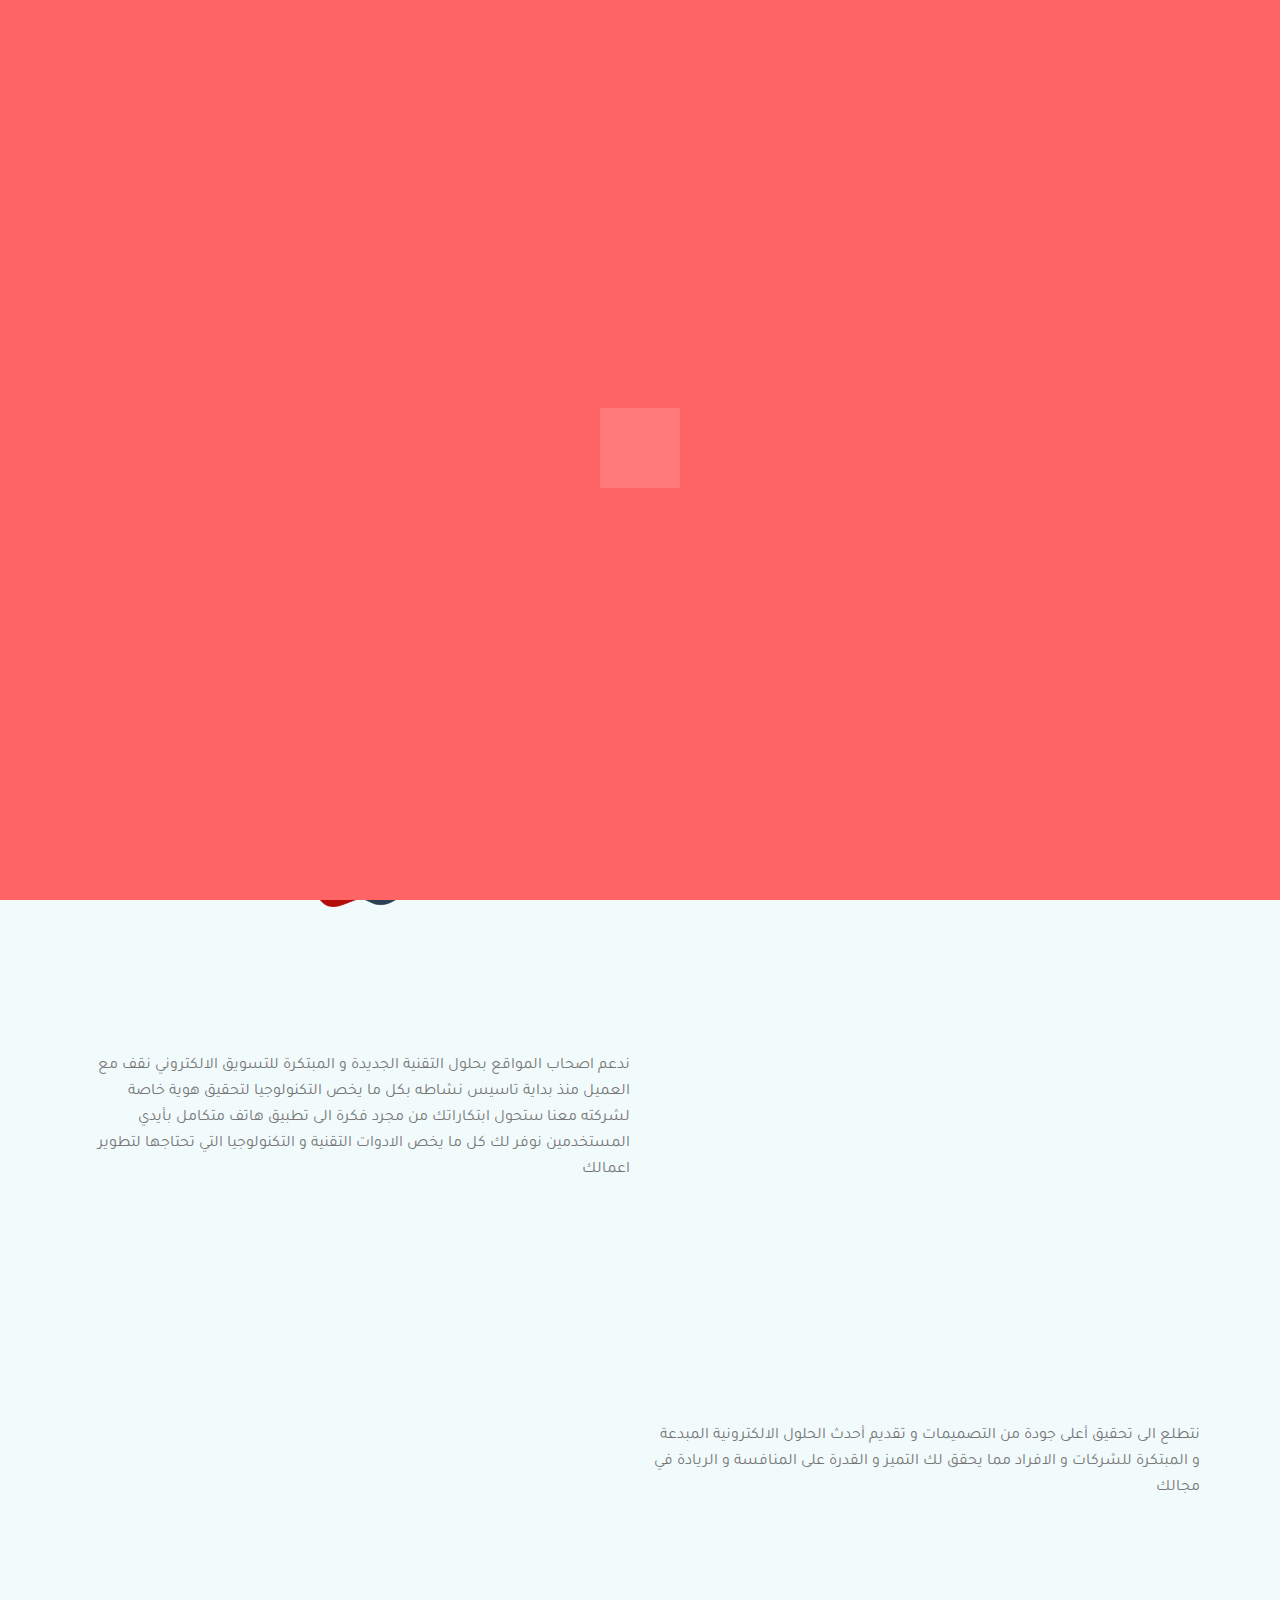
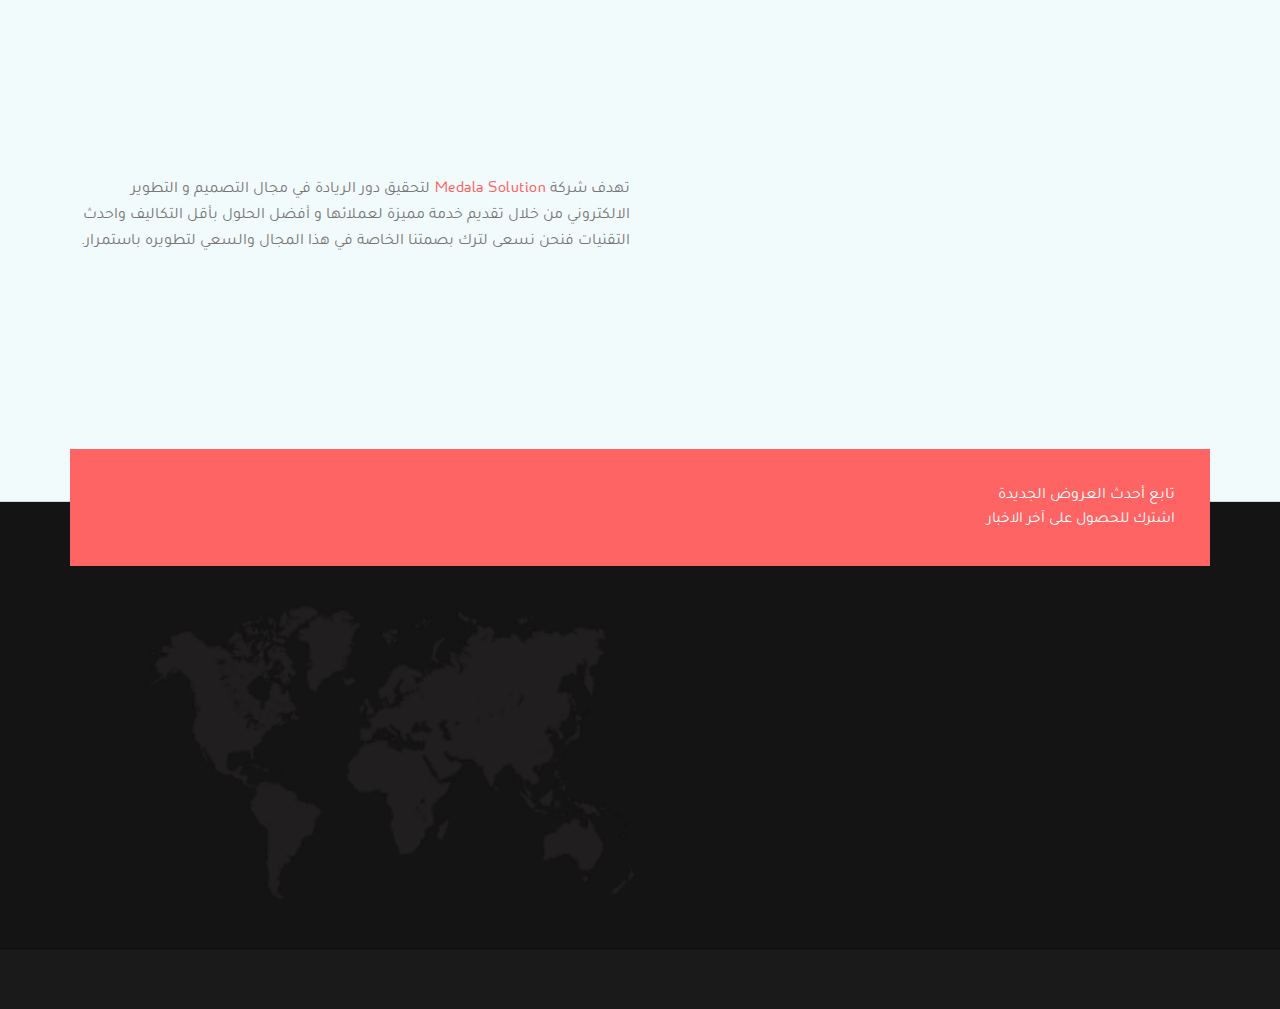
<file: about.html>
<!--A Design by Medala Solution
  Author: Ahmed Samir
  Template Name: Medala Solution | Personal Portfolio HTML5 Template
  Author URL: https://www.facebook.com/a7med.samir.f
  License URL: https://github.com/a7medsamirf/Medala-Solution/blob/master/LICENSE
  -->
<!DOCTYPE html>
<html lang="ar" dir="rtl">

<head>
  <meta charset="utf-8">
  <meta http-equiv="X-UA-Compatible" content="IE=edge">
  <meta name="viewport" content="width=device-width, initial-scale=1.0">
  <meta name="keywords"
    content="personal, medala, https://medala.ga/copyright, html5, vcard, resposnive, retina, resume, jquery, css3, bootstrap, portfolio, ميدالا لخدمات الويب" />
  <meta name="description" content="شركة رائدة في توفير حلول الويب تقدم الشركة خدمات التسويق الالكتروني والحملات الاعلانية المدفوعة واشهار المواقع و التسويق الالكتروني علي السوشيال ميديا و التسويق الالكتروني للشركات تسعى شركتنا الى تغيير مفهوم تصميم المواقع و برمجة المواقع بشكل خاص و حلول المواقع بشكل عام ، وذلك من خلال تقديم خدمات متنوعة وعروض مناسبة لجميع الأفراد و .الشركات بأحدث التقنيات وأفضل جودة" />
  <meta name="author" content="Ahmed Samir" />
  <link rel="shortcut icon" href="assets/images/logo.png">
  <title>Medala Solution</title>
  <link rel="stylesheet" href="assets/css/all.min.css" />
  <link rel="stylesheet" href="assets/css/bootstrap-reboot.min.css" />
  <link rel="stylesheet" href="assets/css/bootstrap.css" />
  <link rel="stylesheet" href="assets/css/slick-theme.css" />
  <link rel="stylesheet" href="assets/css/slick.css" />
  <link rel="stylesheet" href="assets/css/animate.css" />
  <link rel="stylesheet" href="assets/css/jquery.fancybox.css" />
  <link rel="stylesheet" href="assets/css/style.css" />

  <!-- HTML5 Shim and Respond.js IE8 support of HTML5 elements and media queries -->
  <!-- WARNING: Respond.js doesn't work if you view the page via file:// -->
  <!--[if lt IE 9]>
    <script src="https://cdnjs.cloudflare.com/ajax/libs/html5shiv/3.7.3/html5shiv.min.js"></script>
    <script src="https://cdnjs.cloudflare.com/ajax/libs/respond.js/1.4.2/respond.min.js"></script>
    <![endif]-->

</head>

<body>
      <!-- ======== Start Loading ======== -->
      <section class="preload">
        <div id="main">
          <span class="spinner"></span>  
        </div>
    </section>
    <!-- ======== End Loading ======== -->

  <!-- ======== Start Header-theme ======== -->

<!--   <div class="fixed-menu">
    <span class="show">
      <i class="fa fa-cog fa-spin"></i>
    </span>
    <div class="header-theme">
      <h5 class="m-t-0 text-center">Color</h5>
      <ul class="switch-colors text-center">
        <li data-color="#ff6464"></li>
        <li data-color="#ff2b42"></li>
        <li data-color="#4267b2"></li>
        <li data-color="#63c5da"></li>
        <li data-color="#11d6f0"></li>
        <li data-color="#89c540"></li>
        <li data-color="#079992"></li>
        <li data-color="#e58e26"></li>
        <li data-color="#FF6633"></li>
      </ul>
    </div>
  </div> -->
  <!-- ======== End Header theme ======== -->

  <header id="top-header" class="header-section fadeIn animated cssanimation home-nav">
    <!-- ======== Start Top Nav ======== -->
    <div class="top-header">
      <div class="container">
        <div class="top-content-wrap row justify-content-center">
          <div class="col-md-8 col-sm-12 d-none d-md-block">
            <ul class="left-info">
              <li><a href=index.html> <i class="fa fa-phone"></i> 1111220072 (20)+ </a></li>
              <li><a href="mailto:ahmed.samir.farid@gmail.com"><i class="fa fa-envelope"></i>
                  info@Medala.com </a></li>
            </ul>
          </div>
          <div class="col-md-4 d-none d-md-block text-left">
            <ul class="nav-icons right-info">
              <li><a href="https://www.facebook.com/a7med.samir.f" target="_blank" data-toggle="tooltip"
                  data-placement="bottom" data-original-title="facebook"> <i class="fab fa-facebook-f"
                    aria-hidden="true"></i></a></li>
              <li><a href="https://github.com/a7medsamirf" target="_blank" data-toggle="tooltip" data-placement="bottom"
                  data-original-title="github"> <i class="fab fa-github" aria-hidden="true"></i></a></li>
              <li><a href="https://www.linkedin.com/in/a7med-samir-f" target="_blank" data-toggle="tooltip"
                  data-placement="bottom" data-original-title="linkedin"> <i class="fab fa-linkedin-in"
                    aria-hidden="true"></i></a></li>
              <li><a href="https://twitter.com/a7medsamirf" target="_blank" data-toggle="tooltip"
                  data-placement="bottom" data-original-title="twitter"> <i class="fab fa-twitter"
                    aria-hidden="true"></i></a></li>
              <li><a href="contact.html" data-toggle="tooltip" data-placement="bottom"
                  data-original-title="إتصل بنا">
                  <i class="far fa-envelope" aria-hidden="true"></i></a></li>
              <li>
              </li>
            </ul>
          </div>
        </div>
      </div>
    </div>

    <!-- ======== End Top Nav ======== -->

    <!-- ======== Start Navbar ======== -->

    <nav class="navbar navbar-expand-lg navbar-dark bg-dark sidebarNavigation"
      data-sidebarclass="navbar-light bg-light">
      <div class="container">
        <a class="navbar-brand" href=index.html>
          <img class="nav-logo" src="assets/images/nav-logo.png" alt="Medala">
        </a>
        <button class="navbar-toggler leftNavbarToggler" type="button" data-toggle="collapse"
          data-target="#navbarSupportedContent" aria-controls="navbarSupportedContent" aria-expanded="false"
          aria-label="Toggle navigation">
          <span class="navbar-toggler-icon"></span>
        </button>
        <div class="collapse navbar-collapse show" id="navbarSupportedContent" style="display: none;">
          <ul class="navbar-nav mr-auto">

            <li class="nav-item">
              <a class="nav-link" href=index.html><i class="fas fa-home d-lg-none"></i>الرئيسية <span
                  class="sr-only">(current)</span></a>
            </li>
            <li class="nav-item active">
              <a class="nav-link" href="about.html"><i class="fas fa-users d-lg-none"></i>من نحن</a>
            </li>
            <li class="nav-item dropdown d-none d-lg-block">
              <a class="nav-link dropdown-toggle" href="#" id="navbarDropdown" role="button" data-toggle="dropdown"
                aria-haspopup="true" aria-expanded="false">
                خدماتنا
              </a>
              <div class="dropdown-menu" aria-labelledby="navbarDropdown">
                <a class="dropdown-item" href="services.html">تصميم وبرمجة المواقع</a>
                <div class="dropdown-divider"></div>
                <a class="dropdown-item" href="design.html">تصميم الجرافيك</a>
                <div class="dropdown-divider"></div>
                <a class="dropdown-item" href="marketing.html">التسويق الالكترونى</a>
              </div>
            </li>
            <li class="nav-item d-lg-none">
              <a class="nav-link" href="services.html"><i class="fas fa-laptop-code d-lg-none"></i>تصميم
                وبرمجة المواقع</a>
            </li>
            <li class="nav-item d-lg-none">
              <a class="nav-link" href="design.html"><i class="fas fa-pencil-alt d-lg-none"></i>تصميم
                الجرافيك</a>
            </li>
            <li class="nav-item d-lg-none">
              <a class="nav-link" href="marketing.html"><i class="fas fa-chart-line d-lg-none"></i>التسويق
                الالكترونى</a>
            </li>
            <li class="nav-item">
              <a class="nav-link" href="portfolio.html"><i
                  class="fas fa-business-time d-lg-none"></i>أعمالنا</a>
            </li>
            <li class="nav-item">
              <a class="nav-link" href="contact.html"><i class="fas fa-paper-plane d-lg-none"></i>أتصل
                بنا</a>
            </li>
          </ul>
          <div class="copyrights d-lg-none">© 2018 جميع الحقوق محفوظة.</div>
        </div>
      </div>
    </nav>
    <!-- ======== End Navbar ======== -->
  </header>

  <!-- Start About Header -->
  <div id="inner-about">
    <div class="bg-title"></div>
  </div>

  <section id="inner-title">
    <div class="container">
      <div class="row">
        <div class="col-md-12">
          <div class="inner-title-content">
            <h1 class="heading">من نحن</h1>
            <ol class="breadcrumb">
              <li class="breadcrumb-item"><a href=index.html>الرئيسية</a></li>
              <li class="breadcrumb-item active" aria-current="page">من نحن</li>
            </ol>

          </div>
        </div>
      </div>
    </div>
  </section>

  <!-- End About Header -->

  <!-- Start About Us Page -->

  <section class="about-us">
    <div class="about mb-5">
      <div class="container">
        <div class="row">
          <div class="col-md-6">
            <h1 class="heading wow fadeInDown animated" style="visibility: visible; animation-name: fadeInDown;">عن
              شركتنا
            </h1>
            <p>
              تقدم شركة <span class="color">Medala Solution</span> جميع الخدمات في مجال تصميم مواقع الانترنت التي تتجاوب
              مع جميع الاجهزة،مع
              برمجة تصميم و التسويق الالكتروني الذي يتميز بالاحترافية و الدقة دون انعكاس ذلك على زيادة التكلفة، حيث
              نقدم افضل الخدمات للشركات والمؤسسات بجميع احجمها بطريقة متميزة منذ بدء مراحل العمل دون وضع اي اعباء
              اضافية على العميل. فنحن نراعي التطوير المستمر حتى يواكب العصر بما يحدث تاثير ايجابي و يتناسب مع مصلحة
              العميل. لذا من اهم ما يميز <span class="color">Medala Solution</span> هي خدمة ما بعد البيع و هو تقديم
              الدعم الفنى للشركات مع خدمات
              طويله الامد تقدمها لك <span class="color">Medala Solution</span> لتأكد من حصول العملاء على افضل النتائج
              للشركات .
            </p>
          </div>
          <div class="col-md-6 mt-3 wow fadeIn  animated animated" data-wow-delay="0.8s"
            style="visibility: visible; animation-delay: 0.8s; animation-name: fadeIn;">
            <a href="assets/images/about/about.png" data-animation-effect="fade" data-fancybox="group"
              data-caption="about">
              <img src="assets/images/about/about.png" class="img-fluid" alt="about" />
            </a>
          </div>
        </div>
      </div>
    </div>

    <div class="our-vission mt-5 mb-5">
      <div class="container">
        <div class="row">
          <div class="col-md-6 order-md-2">
            <h1 class="heading wow fadeInDown animated" style="visibility: visible; animation-name: fadeInDown;">رؤيتنا
            </h1>
            <p>
              ندعم اصحاب المواقع بحلول التقنية الجديدة و المبتكرة للتسويق الالكتروني نقف مع العميل منذ بداية تاسيس
              نشاطه بكل ما يخص التكنولوجيا لتحقيق هوية خاصة لشركته معنا ستحول ابتكاراتك من مجرد فكرة الى تطبيق هاتف
              متكامل بأيدي المستخدمين نوفر لك كل ما يخص الادوات التقنية و التكنولوجيا التي تحتاجها لتطوير اعمالك
            </p>
          </div>
          <div class="col-md-6 mt-3 order-md-1 wow fadeIn  animated animated" data-wow-delay="0.8s"
            style="visibility: visible; animation-delay: 0.8s; animation-name: fadeIn;">
            <a href="assets/images/about/our_vission.png" data-fancybox="group" data-caption="vission">
              <img src="assets/images/about/our_vission.png" class="img-fluid" alt="vission" />
            </a>
          </div>
        </div>
      </div>
    </div>


    <div class="our-mission mb-5 mt-5">
      <div class="container">
        <div class="row">
          <div class="col-md-6">
            <h1 class="heading wow fadeInDown animated" style="visibility: visible; animation-name: fadeInDown;">مهمتنا
            </h1>
            <p>
              نتطلع الى تحقيق أعلى جودة من التصميمات و تقديم أحدث الحلول الالكترونية المبدعة و المبتكرة
              للشركات و الافراد مما يحقق لك التميز و القدرة على المنافسة و الريادة في مجالك</p>
          </div>
          <div class="col-md-6 mt-3 wow fadeIn  animated animated" data-wow-delay="0.8s"
            style="visibility: visible; animation-delay: 0.8s; animation-name: fadeIn;">
            <a href="assets/images/about/mission.png" data-fancybox="group" data-caption="mission">
              <img src="assets/images/about/mission.png" class="img-fluid" alt="mission" />
            </a>
          </div>
        </div>
      </div>
    </div>

    <div class="our-goal mb-5 mt-5">
      <div class="container">
        <div class="row">
          <div class="col-md-6 order-sm-12">
            <h1 class="heading wow fadeInDown animated" style="visibility: visible; animation-name: fadeInDown;">هدفنا
            </h1>
            <p>
              تهدف شركة <span class="color">Medala Solution</span> لتحقيق دور الريادة في مجال التصميم و التطوير
              الالكتروني من خلال تقديم
              خدمة مميزة لعملائها و أفضل الحلول بأقل التكاليف واحدث التقنيات فنحن نسعى لترك بصمتنا الخاصة في
              هذا المجال والسعي لتطويره باستمرار.
            </p>
          </div>
          <div class="col-md-6 order-sm-1 wow fadeIn  animated animated" data-wow-delay="0.8s"
            style="visibility: visible; animation-delay: 0.8s; animation-name: fadeIn;">
            <a href="assets/images/about/our-goa.png" data-fancybox="group" data-caption="our-goal">
              <img src="assets/images/about/our-goa.png" class="img-fluid" alt="our-goal" />
            </a>
          </div>
        </div>
      </div>
    </div>

  </section>

  <!-- Start Newsletter -->
  <div id="newsletter">
    <div class="container">
      <div class="row">
        <div class="col-md-12">
          <div class="overlay-new skin-background d-none d-lg-block"></div>
          <div class="newsletter d-none d-lg-block">
            <div class="row">
              <div class="col-md-5">
                <div class="newsletter_info">
                  <div class="join color-white">تابع أحدث العروض الجديدة
                  </div>
                  <div class="thumb-title no-margin color-dark">اشترك للحصول على آخر اﻻخبار</div>
                </div>
              </div>
              <div class="col-md-7 wow  fadeInDown animated" data-wow-duration="1.5s"
                style="visibility: visible; animation-duration: 1.5s; animation-name: fadeInDown;">

                <form class="newsletter_form no-margin" method="post" action="#">
                  <input class="form-control margin-right-20" type="text" name="email" value=""
                    placeholder="فقط ضع بريدك الالكتروني هنا ليصلك كل جديد">

                  <button type="submit" class="btn btn-default">
                    <i class="fa fa-paper-plane" aria-hidden="true"></i> أشترك</button>
                </form>

              </div>
            </div>
          </div>
        </div>
      </div>
    </div>
  </div>
  <!-- End Newsletter -->

  <!-- Start Footer -->
  <footer id="footer">
    <div class="container">
      <div class="footer-pattern d-none d-lg-block">
        <img src="assets/images/footer_map.webp" alt="Medala">
      </div>
      <div class="row footer-info">
        <div class="col-lg-5 col-md-6 col-sm-12 footer-about-us wow fadeIn animated animated" data-wow-delay="0.6s"
          style="visibility: visible; animation-delay: 0.6s; animation-name: fadeIn;">
          <div class="custom-logo">
            <img class="footer-logo" src="assets/images/footer-logo.png" alt="Medala">
          </div>
          <p class="desc">
            شركة رائدة في توفير حلول الويب تقدم الشركة خدمات التسويق الالكتروني والحملات الاعلانية المدفوعة واشهار
            المواقع و التسويق الالكتروني علي السوشيال ميديا و
            التسويق الالكتروني للشركات
            تسعى شركتنا الى تغيير مفهوم تصميم المواقع و برمجة المواقع بشكل خاص و حلول المواقع بشكل عام ، وذلك من
            خلال تقديم خدمات متنوعة وعروض مناسبة لجميع الأفراد و .الشركات بأحدث التقنيات وأفضل جودة
          </p>

          <p class="footer-social">
            <ul class="social-icons">
              <li><a href="https://www.facebook.com/a7med.samir.f" target="_blank" data-toggle="tooltip"
                  data-placement="bottom" data-original-title="facebook"> <i class="fab fa-facebook-f"
                    aria-hidden="true"></i></a></li>

              <li><a href="https://github.com/a7medsamirf" target="_blank" data-toggle="tooltip" data-placement="bottom"
                  data-original-title="github"> <i class="fab fa-github" aria-hidden="true"></i></a></li>
              <li><a href="https://www.linkedin.com/in/a7med-samir-f" target="_blank" data-toggle="tooltip"
                  data-placement="bottom" data-original-title="linkedin"> <i class="fab fa-linkedin-in"
                    aria-hidden="true"></i></a></li>
              <li><a href="https://twitter.com/a7medsamirf" target="_blank" data-toggle="tooltip"
                  data-placement="bottom" data-original-title="twitter"> <i class="fab fa-twitter"
                    aria-hidden="true"></i></a></li>
              <li><a href="contact.html" data-toggle="tooltip" data-placement="bottom"
                  data-original-title="إتصل بنا">
                  <i class="far fa-envelope" aria-hidden="true"></i></a></li>
            </ul>
          </p>
        </div>

        <div class="col-lg-2 col-md-6 col-sm-12 footer-link wow fadeIn animated animated" data-wow-delay="0.8s"
          style="visibility: visible; animation-delay: 0.8s; animation-name: fadeIn;">
          <h4 class="text-blue mb-30 mt-10" style="color:#c5c5c5 ">خريطة الموقع</h4>
          <ul class="navbar-nav">
            <li class="nav-item">
              <a class="nav-link" href=index.html><i class="fas fa-angle-double-left"></i>الرئيسية</a>
            </li>
            <li class="nav-item">
              <a class="nav-link" href="about.html"><i class="fas fa-angle-double-left"></i>من نحن</a>
            </li>
            <li class="nav-item">
              <a class="nav-link" href="services.html"><i class="fas fa-angle-double-left"></i>خدماتنا</a>
            </li>
            <li class="nav-item">
              <a class="nav-link" href="portfolio.html"><i class="fas fa-angle-double-left"></i>أعمالنا</a>
            </li>
            <li class="nav-item">
              <a class="nav-link" href="contact.html"><i class="fas fa-angle-double-left"></i>أتصل بنا</a>
            </li>
            <li class="nav-item">
              <a class="nav-link" href="https://medala.ga/copyright"><i class="fas fa-angle-double-left"></i>سياسة
                الخصوصية</a>
            </li>

          </ul>
        </div>

        <div class="col-lg-5 col-md-6 col-sm-12 contact-footer wow fadeIn animated animated" data-wow-delay="1s"
          style="visibility: visible; animation-delay: 1s; animation-name: fadeIn;">
          <h3 class="block-head">طرق التواصل</h3>
          <ul>
            <li class="footer-contact">
              <i class="fa fa-home"></i>
              <span>القاهرة , مصر </span>
            </li>
            <li class="footer-contact ">
              <i class="fa fa-envelope"></i>
              <span>
                info@Medala.com
              </span>
            </li>
            <li class="footer-contact">

              <i class="fab fa-whatsapp"></i>
              <span>
                1111220072 (20)+
              </span>
            </li>

            <li class="footer-contact">
              <i class="fa fa-map-marker"></i>
              <span>
                <a target="_blank" href="https://goo.gl/maps/xfCHDAeuhiD2"> موقعنا على الخريطة</a>
              </span>
            </li>
          </ul>

        </div>
      </div>
    </div>

  </footer>
  <!-- End Footer -->

  <!-- Start Copyright -->
  <div class="copyright">
    <div class="container">
      <div class="row">
        <div class="col-lg-12 text-center wow fadeIn animated animated" data-wow-delay="1s"
          style="visibility: visible; animation-delay: 1s; animation-name: fadeIn;">
          <p>
            <span>جميع الحقوق محفوظة @
              <a href=index.html>Medala Solution</a> 2019</span>
          </p>
        </div>
      </div>
    </div>
  </div>
  <!-- End Copyright Bar -->
  
  <!-- ======== Start ScrollToTop ======== -->

  <a class="scrollToTop" href="#">
      <i class="fas fa-angle-double-up" aria-hidden="true"></i>
    </a>
    
    <!-- ======== End ScrollToTop ======== -->
  

  <!-- jquery library -->
  <script src="assets/js/jquery-3.3.1.min.js"></script>
  <script src="assets/js/popper.min.js"></script>
  <script src="assets/js/bootstrap.min.js"></script>
  <script src="assets/js/jquery.nicescroll.min.js"></script>
  <script src="assets/js/slick.min.js"></script>
  <script src="assets/js/jquery.fancybox.min.js"></script>
  <script src="assets/js/wow.min.js"></script>
  <script src="assets/js/custom.js"></script>
  
</body>

</html>
</file>
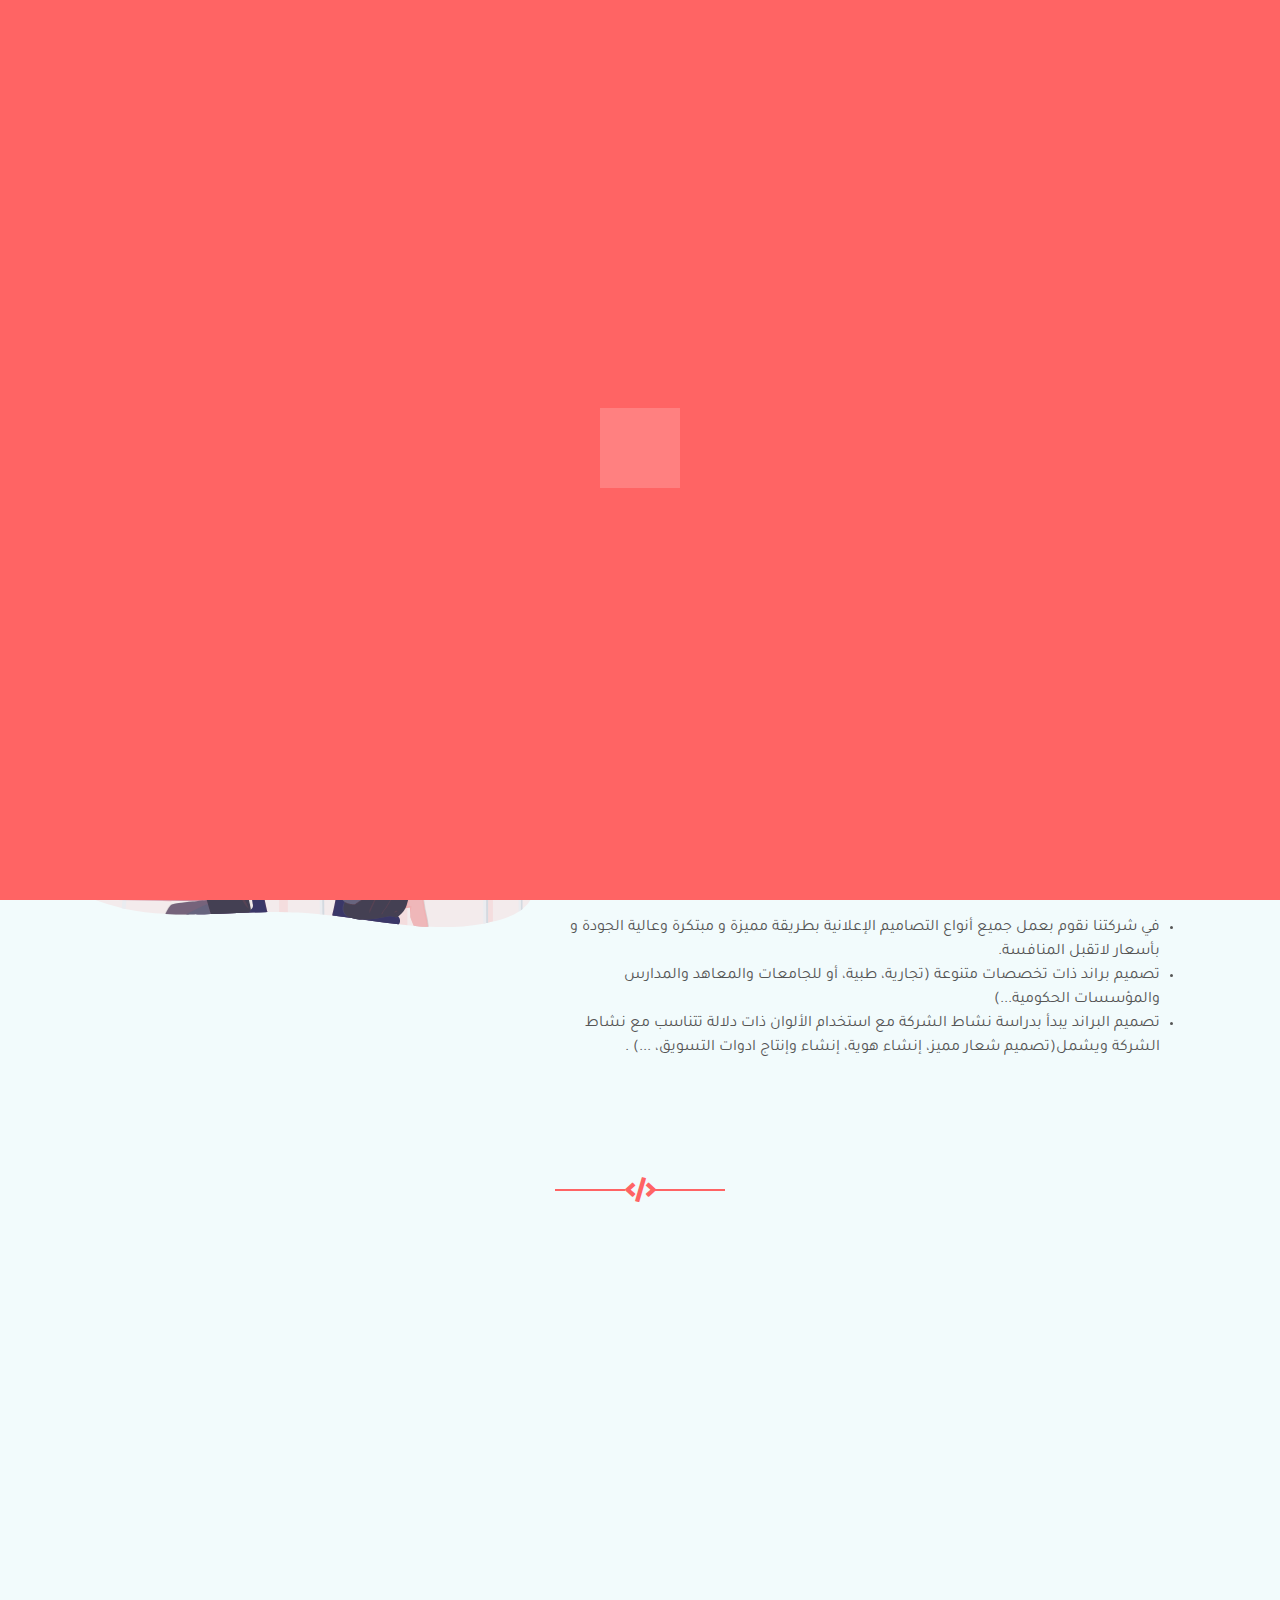
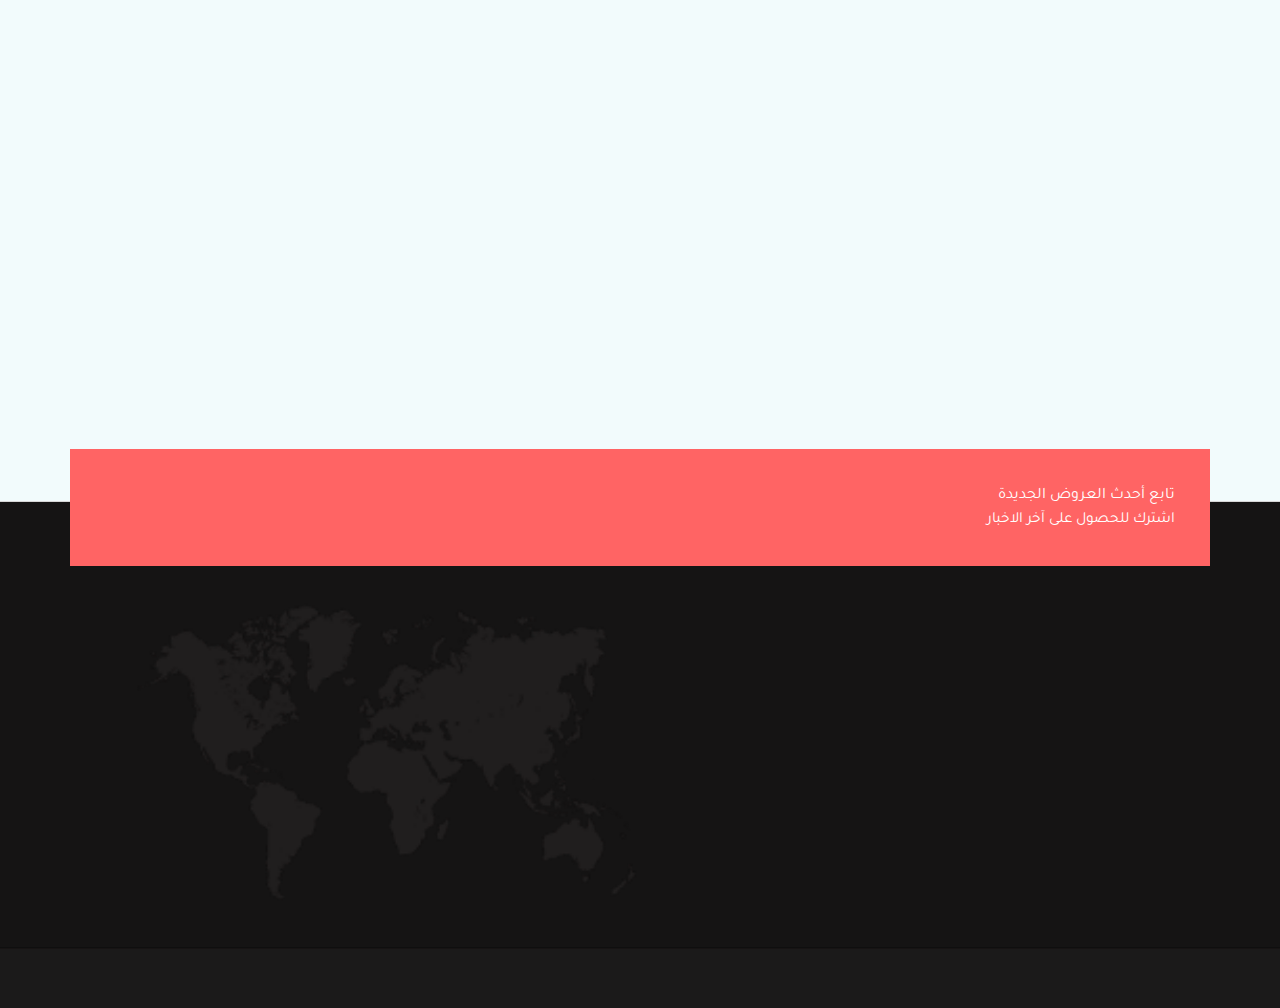
<file: design.html>
<!--A Design by Medala Solution
  Author: Ahmed Samir
  Template Name: Medala Solution | Personal Portfolio HTML5 Template
  Author URL: https://www.facebook.com/a7med.samir.f
  License URL: https://github.com/a7medsamirf/Medala-Solution/blob/master/LICENSE
  -->
<!DOCTYPE html>
<html lang="ar" dir="rtl">

<head>
    <meta charset="utf-8">
    <meta http-equiv="X-UA-Compatible" content="IE=edge">
    <meta name="viewport" content="width=device-width, initial-scale=1.0">
    <meta name="keywords"
        content="personal, medala, https://medala.ga/copyright, html5, vcard, resposnive, retina, resume, jquery, css3, bootstrap, portfolio, ميدالا لخدمات الويب" />
    <meta name="description" content="شركة رائدة في توفير حلول الويب تقدم الشركة خدمات التسويق الالكتروني والحملات الاعلانية المدفوعة واشهار المواقع و التسويق الالكتروني علي السوشيال ميديا و التسويق الالكتروني للشركات تسعى شركتنا الى تغيير مفهوم تصميم المواقع و برمجة المواقع بشكل خاص و حلول المواقع بشكل عام ، وذلك من خلال تقديم خدمات متنوعة وعروض مناسبة لجميع الأفراد و .الشركات بأحدث التقنيات وأفضل جودة" />
    <meta name="author" content="Ahmed Samir" />
    <link rel="shortcut icon" href="assets/images/logo.png">
    <title>Medala Solution</title>
    <link rel="stylesheet" href="assets/css/all.min.css" />
    <link rel="stylesheet" href="assets/css/bootstrap-reboot.min.css" />
    <link rel="stylesheet" href="assets/css/bootstrap.css" />
    <link rel="stylesheet" href="assets/css/slick-theme.css" />
    <link rel="stylesheet" href="assets/css/slick.css" />
    <link rel="stylesheet" href="assets/css/animate.css" />
    <link rel="stylesheet" href="assets/css/jquery.fancybox.css" />
    <link rel="stylesheet" href="assets/css/style.css" />

    <!-- HTML5 Shim and Respond.js IE8 support of HTML5 elements and media queries -->
    <!-- WARNING: Respond.js doesn't work if you view the page via file:// -->
    <!--[if lt IE 9]>
    <script src="https://cdnjs.cloudflare.com/ajax/libs/html5shiv/3.7.3/html5shiv.min.js"></script>
    <script src="https://cdnjs.cloudflare.com/ajax/libs/respond.js/1.4.2/respond.min.js"></script>
    <![endif]-->

</head>

<body>
      <!-- ======== Start Loading ======== -->
      <section class="preload">
        <div id="main">
          <span class="spinner"></span>  
        </div>
    </section>
    <!-- ======== End Loading ======== -->

    <!-- ======== Start Header-theme ======== -->

<!--     <div class="fixed-menu">
        <span class="show">
            <i class="fa fa-cog fa-spin"></i>
        </span>
        <div class="header-theme">
            <h5 class="m-t-0 text-center">Color</h5>
            <ul class="switch-colors text-center">
                <li data-color="#ff6464"></li>
                <li data-color="#ff2b42"></li>
                <li data-color="#4267b2"></li>
                <li data-color="#63c5da"></li>
                <li data-color="#11d6f0"></li>
                <li data-color="#89c540"></li>
                <li data-color="#079992"></li>
                <li data-color="#e58e26"></li>
                <li data-color="#FF6633"></li>
            </ul>
        </div>
    </div>
 -->
    <!-- ======== End Header theme ======== -->

    <header id="top-header" class="header-section fadeIn animated cssanimation home-nav">
        <!-- ======== Start Top Nav ======== -->
        <div class="top-header">
            <div class="container">
                <div class="top-content-wrap row justify-content-center">
                    <div class="col-md-8 col-sm-12 d-none d-md-block">
                        <ul class="left-info">
                            <li><a href=index.html> <i class="fa fa-phone"></i> 1111220072 (20)+ </a></li>
                            <li><a href="mailto:ahmed.samir.farid@gmail.com"><i class="fa fa-envelope"></i>
                                    info@Medala.com </a></li>
                        </ul>
                    </div>
                    <div class="col-md-4 d-none d-md-block text-left">
                        <ul class="nav-icons right-info">
                            <li><a href="https://www.facebook.com/a7med.samir.f" title="" data-toggle="tooltip"
                                    data-placement="bottom" data-original-title="facebook"> <i class="fab fa-facebook-f"
                                        aria-hidden="true"></i></a></li>
                            <li><a href="https://github.com/a7medsamirf" title="" data-toggle="tooltip"
                                    data-placement="bottom" data-original-title="github"> <i class="fab fa-github"
                                        aria-hidden="true"></i></a></li>
                            <li><a href="https://www.linkedin.com/in/a7med-samir-f" title="" data-toggle="tooltip"
                                    data-placement="bottom" data-original-title="linkedin"> <i
                                        class="fab fa-linkedin-in" aria-hidden="true"></i></a></li>
                            <li><a href="https://twitter.com/a7medsamirf" title="" data-toggle="tooltip"
                                    data-placement="bottom" data-original-title="twitter"> <i class="fab fa-twitter"
                                        aria-hidden="true"></i></a></li>
                            <li><a href="contact.html" title="" data-toggle="tooltip"
                                    data-placement="bottom" data-original-title="إتصل بنا">
                                    <i class="far fa-envelope" aria-hidden="true"></i></a></li>
                            <li>
                            </li>
                        </ul>
                    </div>
                </div>
            </div>
        </div>

        <!-- ======== End Top Nav ======== -->

        <!-- ======== Start Navbar ======== -->

        <nav class="navbar navbar-expand-lg navbar-dark bg-dark sidebarNavigation"
            data-sidebarclass="navbar-light bg-light">
            <div class="container">
                <a class="navbar-brand" href=index.html>
                    <img class="nav-logo" src="assets/images/nav-logo.png" alt="Medala">
                </a>
                <button class="navbar-toggler leftNavbarToggler" type="button" data-toggle="collapse"
                    data-target="#navbarSupportedContent" aria-controls="navbarSupportedContent" aria-expanded="false"
                    aria-label="Toggle navigation">
                    <span class="navbar-toggler-icon"></span>
                </button>
                <div class="collapse navbar-collapse show" id="navbarSupportedContent" style="display: none;">
                    <ul class="navbar-nav mr-auto">

                        <li class="nav-item">
                            <a class="nav-link" href=index.html><i class="fas fa-home d-lg-none"></i>الرئيسية <span
                                    class="sr-only">(current)</span></a>
                        </li>
                        <li class="nav-item">
                            <a class="nav-link" href="about.html"><i class="fas fa-users d-lg-none"></i>من
                                نحن</a>
                        </li>
                        <li class="nav-item dropdown d-none d-lg-block active">
                            <a class="nav-link dropdown-toggle" href="#" id="navbarDropdown" role="button"
                                data-toggle="dropdown" aria-haspopup="true" aria-expanded="false">
                                خدماتنا
                            </a>
                            <div class="dropdown-menu" aria-labelledby="navbarDropdown">
                                <a class="dropdown-item" href="services.html">تصميم وبرمجة المواقع</a>
                                <div class="dropdown-divider"></div>
                                <a class="dropdown-item active" href="design.html">تصميم الجرافيك</a>
                                <div class="dropdown-divider"></div>
                                <a class="dropdown-item" href="marketing.html">التسويق الالكترونى</a>
                            </div>
                        </li>
                        <li class="nav-item d-lg-none">
                            <a class="nav-link" href="services.html"><i
                                    class="fas fa-laptop-code d-lg-none"></i>تصميم
                                وبرمجة المواقع</a>
                        </li>
                        <li class="nav-item d-lg-none active">
                            <a class="nav-link" href="design.html"><i
                                    class="fas fa-pencil-alt d-lg-none"></i>تصميم
                                الجرافيك</a>
                        </li>
                        <li class="nav-item d-lg-none">
                            <a class="nav-link" href="marketing.html"><i
                                    class="fas fa-chart-line d-lg-none"></i>التسويق
                                الالكترونى</a>
                        </li>
                        <li class="nav-item">
                            <a class="nav-link" href="portfolio.html"><i
                                    class="fas fa-business-time d-lg-none"></i>أعمالنا</a>
                        </li>
                        <li class="nav-item">
                            <a class="nav-link" href="contact.html"><i
                                    class="fas fa-paper-plane d-lg-none"></i>أتصل
                                بنا</a>
                        </li>
                    </ul>
                    <div class="copyrights d-lg-none">© 2018 جميع الحقوق محفوظة.</div>
                </div>
            </div>
        </nav>
        <!-- ======== End Navbar ======== -->
    </header>

    <!-- ======== Start design services ======== -->

    <div id="inner-design">
        <div class="bg-title"></div>
    </div>
    <section id="inner-title">
        <div class="container">
            <div class="row">
                <div class="col-md-12">
                    <div class="inner-title-content">
                        <h1 class="heading">تصميم الجرافيك</h1>
                        <ol class="breadcrumb">
                            <li class="breadcrumb-item"><a href=index.html>الرئيسية</a></li>
                            <li class="breadcrumb-item active" aria-current="page">خدماتنا</li>
                        </ol>
                    </div>
                </div>
            </div>
        </div>
    </section>

    <section id="design-services">
        <div class="container">
            <div class="row justify-content-center mb-5">
                <div class="col-md-12">
                    <div class="pageHead">
                        <h1 class="wow fadeIn" data-wow-duration="1s" data-wow-delay=".2s"
                            style="visibility: visible; animation-duration: 1s; animation-delay: 0.2s; animation-name: fadeIn;">
                            الهوية البصرية والعلامة التجارية

                        </h1>
                        <span><i class="fas fa-code"></i></span>
                    </div>
                </div>
            </div>
            <div class="row justify-content-center mb-5">
                <div class="col-md-7">
                    <p>هوية الشركة هي الشخصية المميزة للشركة وتتضمن الشعار والألوان وكل ما يعبر عن الشركة ومنتجاتها أو
                        خدماتها بحيث يستطيع الجمهور التعرف إلى الشركة بمجرد رؤية هذه الهوية المميزة والتي يجب أن تروق
                        إلى الجمهور المستهدف بواسطة هذه الشركة. تقدم شركتنا خدمات تصميم الشعارات ( تصميم لوجو ) وتصميم
                        الهوية الكاملة وكافة اعمال التصميم والطباعة.
                    </p>
                    <p>التصميم الجيد هو أساس عمل اي شركة و الهوية التجارية جزء من أهم اجزاء الشركة او المؤسسة او المنتج
                        اذا لم نقل انها أهم جزء على الاطلاق بحيث تعطيه الروح و اللمسة التي تظل عالقة في أذهان الناس.

                    </p>
                    <ul class="text-muted mt-3">

                        <li>في شركتنا نقوم بعمل جميع أنواع التصاميم الإعلانية بطريقة مميزة و مبتكرة وعالية الجودة و
                            بأسعار لاتقبل المنافسة. </li>
                        <li>تصميم براند ذات تخصصات متنوعة (تجارية، طبية، أو للجامعات والمعاهد والمدارس والمؤسسات
                            الحكومية...)</li>

                        <li>تصميم البراند يبدأ بدراسة نشاط الشركة مع استخدام الألوان ذات دلالة تتناسب مع نشاط الشركة
                            ويشمل(تصميم شعار مميز، إنشاء هوية، إنشاء وإنتاج ادوات التسويق، ...) .
                        </li>
                    </ul>

                </div>
                <div class="col-md-5">
                    <svg class="svg-bg" width="100%" id="1c51936f-ad83-4493-a1e8-5a7ca1846cda" data-name="Layer 1"
                        xmlns="http://www.w3.org/2000/svg" xmlns:xlink="http://www.w3.org/1999/xlink"
                        viewBox="0 0 1164.07 555.93">
                        <defs>
                            <linearGradient id="ac59aa7e-40f5-4d5f-b82f-fdd6bf7d03ee" x1="439.31" y1="679.56" x2="439.4"
                                y2="679.56" gradientUnits="userSpaceOnUse">
                                <stop offset="0" stop-color="gray" stop-opacity="0.25" />
                                <stop offset="0.54" stop-color="gray" stop-opacity="0.12" />
                                <stop offset="1" stop-color="gray" stop-opacity="0.1" />
                            </linearGradient>
                            <linearGradient id="72a3db62-0825-44ad-a640-19754e14ba99" x1="186.82" y1="533.62"
                                x2="458.12" y2="533.62" xlink:href="#ac59aa7e-40f5-4d5f-b82f-fdd6bf7d03ee" />
                            <linearGradient id="060ac890-45f2-497a-b51d-740a183b02f3" x1="-1193.63" y1="706.12"
                                x2="-1193.63" y2="383.52" gradientTransform="translate(1997.33)"
                                xlink:href="#ac59aa7e-40f5-4d5f-b82f-fdd6bf7d03ee" />
                        </defs>
                        <title>design tools</title>
                        <path
                            d="M1173.17,633.09a83.63,83.63,0,0,1-23,27.6c-1.36,1.09-2.75,2.14-4.16,3.17q-2.85,2-5.84,3.93c-15.49,9.83-33.63,16.55-51.34,21.45q-7.24,2-14.53,3.76-6.15,1.49-12.31,2.78c-1.56.34-3.12.66-4.68,1s-3.35.67-5,1l-2.37.45c-45.82,8.45-92.24,10.06-139,7.94l-2.22-.11-3.55-.18q-14.24-.74-28.51-1.89l-3.6-.29-1.59-.13q-8-.67-16-1.47-10.54-1-21.11-2.21l-.91-.1-.74-.09h0c-25.15-2.83-50.36-6.23-75.6-9.72l-3.57-.5-6.41-.89-5.4-.75h0l-1.6-.22q-12.78-1.79-25.56-3.54l-1.38-.19c-16-2.19-32.09-4.3-48.13-6.22l-2.09-.25h0q-9.85-1.17-19.69-2.23l-5-.53-6.65-.67c-18.43-1.83-36.85-3.29-55.23-4.2q-13.26-.66-26.58-1-11-.25-22-.29-14.92-.07-29.9.17h0l-2.26,0c-14.07.23-28.17.63-42.28,1.11l-2.54.08-.84,0c-30,1.06-60,2.47-89.92,3.48l-7.31.24-1.06,0q-15.6.5-31.17.77l-2.75,0h-.09l-3.34,0-4.64.06q-7.23.07-14.43.08H289.4c-17.62-.05-35.17-.44-52.61-1.35l-1.94-.11c-33.89-1.83-67.4-5.61-100.31-12.48q-5.11-1.07-10.2-2.24A468.41,468.41,0,0,1,57.54,638C47.3,634,37,629.38,29.21,621.56c-19.76-20-12.34-59.17,13.37-70.56,20.11-8.91,43.67-1.66,65.3-5.68a33.38,33.38,0,0,0,3.93-1,54.61,54.61,0,0,0,8-3.3c.88-.44,1.76-.91,2.65-1.4,2-1.09,4-2.3,5.92-3.62a90.88,90.88,0,0,0,9-6.83q1.9-1.62,3.7-3.36A70.77,70.77,0,0,0,152,512.74a46.19,46.19,0,0,0,3-5.64c.47-1,.89-2.08,1.24-3.12a29.06,29.06,0,0,0,1.19-4.62c1.26-7.42-.78-14.66-7.88-20.78a20.94,20.94,0,0,0-2-1.51,30.56,30.56,0,0,0-4.34-2.51c-.61-.29-1.24-.57-1.88-.84-9.14-3.85-20.93-5.33-30.87-8h0a54.5,54.5,0,0,1-8.84-3.07c-1.81-.84-3.61-1.72-5.38-2.64h0l-.47-.26h0a120.39,120.39,0,0,1-39-32,104.24,104.24,0,0,1-7.26-10.54c-.67-1.1-1.32-2.23-1.94-3.36C30,382.15,28.19,341.53,46.47,310.36a97.93,97.93,0,0,1,7.4-10.86q1.32-1.71,2.73-3.36C74,275.61,99,261.7,124.24,251.4c33.88-13.82,69.35-22.55,105.5-28.3q11-1.75,22-3.14c30.7-3.92,61.76-6,92.6-7.58q43.27-2.19,86.92-2.83,14.79-.2,29.61-.17,33.39,0,66.78,1.29,11,.42,22,1,28.21,1.46,56.31,4,13.5,1.22,26.94,2.69c68.24,7.46,135.49,20.11,200.42,39.78q11.05,3.34,22,7a849.57,849.57,0,0,1,80.39,31.07q3.72,1.67,7.42,3.36,24.59,11.28,48.48,24.31a539.15,539.15,0,0,1,60.6,38q11.32,8.3,22,17.32a316.44,316.44,0,0,1,35.11,34.64q1.44,1.67,2.85,3.36,7.32,8.79,13.9,18.21c21.4,30.76,35.76,65.94,46.36,101.88C1181.78,568.65,1188,603.86,1173.17,633.09Z"
                            transform="translate(-17.96 -172.03)" opacity="0.1" />
                        <path
                            d="M1159.72,525.81h-85.43V417.14h38q-1.41-1.69-2.85-3.36h-35.11V379.14q-10.66-9-22-17.32v52H855.38V299.5h87.81q-3.71-1.69-7.42-3.36H855.38V265.07q-11-3.63-22-7v38H552.3l-.67-.64,81.31-77.18q-13.44-1.48-26.94-2.69l-56.31,53.44v-57.4q-11-.58-22-1v62.09l-66.78-63.38q-14.81,0-29.61.17l90.56,85.95-.67.64H251.76V220q-11,1.39-22,3.14v73H56.6q-1.41,1.65-2.73,3.36H229.74V413.78H47.53c.62,1.13,1.27,2.26,1.94,3.36H229.74V525.81H141.07q-1.8,1.74-3.7,3.36h92.37v111.2q11,1.57,22,3.28V529.17H527.67V668.5q11,0,22,.29V529.17H833.36V699.74l.91.1q10.56,1.18,21.11,2.21V529.17h196.89V697.73c1.68-.31,3.36-.64,5-1s3.12-.63,4.68-1q6.16-1.31,12.31-2.78V529.17h86.12C1160.16,528.05,1159.94,526.93,1159.72,525.81Zm-632.05,0H251.76V417.14H527.67Zm0-112H251.76V299.5h272l3.88,3.06Zm305.69,112H549.69V417.14H833.36Zm0-112H549.69V299.5H833.36Zm218.91,112H855.38V417.14h196.89Z"
                            transform="translate(-17.96 -172.03)" opacity="0.1" />
                        <path d="M315.15,679.24c0,.11-.08.22-.11.33h0c0-.11.07-.22.12-.33Z"
                            transform="translate(-17.96 -172.03)" fill="#eaecf0" />
                        <path
                            d="M320.37,674.45l-2.75,0h-.09l-3.34,0-4.64.06-.51-5.27-.47-5-2.18-22.81-.07-.7,0-.31-.61-6.42,9.34-3.5,1.14,9.31.08.69v.08l2.31,18.9.71,5.8.41,3.37.35,2.89v.1Z"
                            transform="translate(-17.96 -172.03)" fill="#eaecf0" />
                        <polygon points="335.94 507.2 336.05 507.53 335.31 507.53 335.2 507.2 335.94 507.2"
                            fill="#3a3768" />
                        <path d="M439.4,679.55l0,0h0Z" transform="translate(-17.96 -172.03)" fill="#3a3768" />
                        <path
                            d="M498.74,547.48c0,.2,0,.31,0,.31v.12s-8.72,23.83-11.56,44.17q-.29,2-.48,4c-.14,1.41-.25,2.79-.31,4.13-.08,1.57-.1,3.09-.06,4.54,0,.33,0,.67,0,1,0,.67.07,1.36.11,2.07s.1,1.42.16,2.16.12,1.39.19,2.1c2.15,22,10.32,54.21,10.32,54.21s.27.87.62,2.35l-2.26,0c-14.07.23-28.17.63-42.28,1.11l-2.54.08-.84,0c-30,1.06-60,2.47-89.92,3.48l-7.31.24-1.06,0q-15.6.5-31.17.77l-2.75,0a16.85,16.85,0,0,1,2.42-2.73,17.6,17.6,0,0,1,2.45-1.9,55.14,55.14,0,0,1,15.35-6.59,12.24,12.24,0,0,1,3.51-.43l7,.14,1.08,0,10.74.21,92.12,1.83h.23l.65-.13a17.25,17.25,0,0,0,3.11-1.1,10.92,10.92,0,0,0,6.56-8.48c0-.31.08-.64.1-1a11.8,11.8,0,0,0,0-1.46c0-.34,0-.7-.08-1.07s-.1-.74-.17-1.12c-2.22-12.41-6-50.61-6-50.61V600s0-1.63.09-4.37c0-.21,0-.44,0-.67l0-.59c0-.61.07-1.27.11-2,0-.43.06-.87.09-1.33.05-.67.11-1.36.17-2.08a.59.59,0,0,1,0-.13q.06-.68.12-1.38s0-.1,0-.15c1.49-14.75,6.18-38.1,21-46.75,6.95-4.07,11.55-4.89,14.58-4.09,4.42,1.16,5.53,5.76,5.77,8.75,0,.2,0,.39,0,.58A14.61,14.61,0,0,1,498.74,547.48Z"
                            transform="translate(-17.96 -172.03)" fill="#3a3768" />
                        <path d="M315.15,679.24c0,.11-.08.22-.11.33h0c0-.11.07-.22.12-.33Z"
                            transform="translate(-17.96 -172.03)" opacity="0.1" />
                        <polygon points="335.94 507.2 336.05 507.53 335.31 507.53 335.2 507.2 335.94 507.2"
                            opacity="0.1" />
                        <path d="M439.4,679.55l0,0h0Z" transform="translate(-17.96 -172.03)" opacity="0.1" />
                        <path
                            d="M498.74,547.48c0,.2,0,.31,0,.31s-7.19,19.65-10.62,38.49h0q-.36,2-.66,3.87c-.1.64-.19,1.28-.28,1.92q-.29,2-.48,4c-.14,1.41-.25,2.79-.31,4.13-.08,1.57-.1,3.09-.06,4.54,0,.33,0,.67,0,1,0,.67.07,1.36.11,2.07s.1,1.43.16,2.16.12,1.39.19,2.1.14,1.39.22,2.09c.32,2.83.72,5.8,1.18,8.82,3.13,20.37,8.92,43.19,8.92,43.19s.29.92.64,2.46h0l-2.26,0c-14.07.23-28.17.63-42.28,1.11l-2.54.08-.84,0c-30,1.06-60,2.47-89.92,3.48l-7.31.24-1.06,0q-15.6.5-31.17.77l-2.75,0h-.09a17.18,17.18,0,0,1,2.5-2.83,16.56,16.56,0,0,1,2.46-1.92,55.74,55.74,0,0,1,15.35-6.59,12.59,12.59,0,0,1,3.51-.42l7,.14,1.08,0,10.77.21,92.19,1.82h.16s.27,0,.72-.15a16.16,16.16,0,0,0,3.13-1.13,10.91,10.91,0,0,0,6.47-8.31c0-.31.08-.64.1-1a11.8,11.8,0,0,0,0-1.46c0-.34,0-.7-.08-1.07s-.1-.81-.17-1.23c-2.22-12.41-6-50.61-6-50.61s0-1.63.09-4.37c0-.21,0-.44,0-.67l0-.59c0-.61.07-1.27.11-2,0-.43.06-.87.09-1.33.05-.67.11-1.36.17-2.08a.59.59,0,0,1,0-.13q.06-.68.12-1.38s0-.1,0-.15c.18-1.84.42-3.82.72-5.89,2.08-14.48,7.28-33.39,20.24-41,6.77-4,11.3-4.84,14.34-4.15,4.68,1.07,5.79,5.89,6,8.93,0,.2,0,.39,0,.58A14.61,14.61,0,0,1,498.74,547.48Z"
                            transform="translate(-17.96 -172.03)" opacity="0.1" />
                        <path d="M315.15,679.24c0,.11-.08.22-.11.33h0c0-.11.07-.22.12-.33Z"
                            transform="translate(-17.96 -172.03)" fill="#3a3768" />
                        <polygon points="335.94 507.2 336.05 507.53 335.31 507.53 335.2 507.2 335.94 507.2"
                            fill="#3a3768" />
                        <path d="M439.4,679.55l0,0h0Z" transform="translate(-17.96 -172.03)" fill="#3a3768" />
                        <path
                            d="M496.18,546.63s-13.05,35.66-12.42,57,10.82,61.44,10.82,61.44.44,1.41.91,3.66c-14.07.23-28.17.63-42.28,1.11l-2.54.08-.84,0c-30,1.06-60,2.47-89.92,3.48l-7.31.24-1.06,0q-15.6.5-31.17.77l-2.75,0h-.09l-3.34,0a18,18,0,0,1,5.49-5.77l.27-.19A55.66,55.66,0,0,1,335.29,662a12.59,12.59,0,0,1,3.51-.42l9.24.18,1.08,0,11.13.22L450,663.77a15.09,15.09,0,0,0,3.71-1.21,10.66,10.66,0,0,0,1.14-.61h0a12,12,0,0,0,3-2.45c1.89-2.15,3.15-5.35,2.31-10-2.23-12.41-6-50.61-6-50.61s-.64-46.48,21.64-59.53c9-5.27,14.06-5.09,16.89-3a1.88,1.88,0,0,1,.24.18C496.83,539.68,496.18,546.63,496.18,546.63Z"
                            transform="translate(-17.96 -172.03)" fill="#3a3768" />
                        <path d="M137.08,634.13l-.36,3.73-2.18,22.89q-5.11-1.07-10.2-2.24l2.55-20.81.86-7.07Z"
                            transform="translate(-17.96 -172.03)" fill="#eaecf0" />
                        <polygon points="55.12 454.7 109.58 338.79 328.95 355.9 349.17 454.7 55.12 454.7"
                            fill="#efc6cd" />
                        <polygon points="55.12 464.81 55.12 454.7 349.17 454.7 349.17 469.48 55.12 464.81"
                            fill="#d48a9b" />
                        <path
                            d="M156,609.8l131.56,2.68a1.82,1.82,0,0,0,1.77-2.39l-20.51-55.32-88.61-1.69L154,606.74A2.18,2.18,0,0,0,156,609.8Z"
                            transform="translate(-17.96 -172.03)" fill="#dfe6f5" />
                        <path
                            d="M156,609.8l131.56,2.68a1.82,1.82,0,0,0,1.77-2.39l-20.51-55.32-88.61-1.69L154,606.74A2.18,2.18,0,0,0,156,609.8Z"
                            transform="translate(-17.96 -172.03)" opacity="0.15" />
                        <path d="M154.94,607.49l132.92,2.8-18.07-54.73a4.51,4.51,0,0,0-4.19-3.1l-85.42-1.62Z"
                            transform="translate(-17.96 -172.03)" fill="#dfe6f5" />
                        <path
                            d="M165.92,595.1l15.93-35.05a4.25,4.25,0,0,1,3.86-2.48H225.3a4.23,4.23,0,0,1,4.23,4.23v37.87a4.24,4.24,0,0,1-4.44,4.23l-55.53-2.83A4.23,4.23,0,0,1,165.92,595.1Z"
                            transform="translate(-17.96 -172.03)" fill="#4c4c56" />
                        <path
                            d="M244,590.66l.68-20a3.07,3.07,0,0,1,3.06-3h11.7a3.06,3.06,0,0,1,3,2.54l3.44,19.89a3.07,3.07,0,0,1-3,3.59l-15.83.14A3.06,3.06,0,0,1,244,590.66Z"
                            transform="translate(-17.96 -172.03)" fill="#d1d9ec" />
                        <path
                            d="M89,460.58l44.11-3.68a3,3,0,0,1,3.14,1.77l41.71,94.41-23.28,52.26c.73-1.64,1.27,11.12-4,.06L84.39,467.11C83.5,465.26,86.93,460.84,89,460.58Z"
                            transform="translate(-17.96 -172.03)" fill="#4c4c56" />
                        <path
                            d="M89,460.58l44.11-3.68a3,3,0,0,1,3.14,1.77l41.71,94.41-23.28,52.26c.73-1.64,1.27,11.12-4,.06L84.39,467.11C83.5,465.26,86.93,460.84,89,460.58Z"
                            transform="translate(-17.96 -172.03)" opacity="0.15" />
                        <path
                            d="M89,460.58l46.35-5.92a3,3,0,0,1,3.14,1.77l41.72,94.41-25.24,56.65L86.63,464.87A3,3,0,0,1,89,460.58Z"
                            transform="translate(-17.96 -172.03)" fill="#4c4c56" />
                        <path
                            d="M100.57,467.22,134.08,462a3,3,0,0,1,3.25,1.84l35.1,85.86a2.72,2.72,0,0,1-.06,2.2L156.3,585.48a2.71,2.71,0,0,1-4.91,0l-53.09-114A3,3,0,0,1,100.57,467.22Z"
                            transform="translate(-17.96 -172.03)" />
                        <path d="M439.4,679.55l0,0h0Z" transform="translate(-17.96 -172.03)"
                            fill="url(#ac59aa7e-40f5-4d5f-b82f-fdd6bf7d03ee)" />
                        <path
                            d="M458.12,660.68s-.69,1.14-1.7,3l-.09.17c-.9,1.6-2,3.7-3.12,6l-2.54.08-.84,0c-30,1.06-60,2.47-89.92,3.48l-7.31.24-1.06,0q-15.6.5-31.17.77l-2.75,0h-.09l-3.34,0-4.64.06q-7.23.07-14.43.08H289.4c-17.62-.05-35.17-.44-52.61-1.35l-1.94-.11c3.43-7.46,9.56-19.69,14.54-23.6,3.85-3,31.5-6.33,56.93-8.77l2.68-.26h.06l7.1-.66c9.73-.89,18.56-1.61,24.86-2.1l.58-.05-3.28-11-4.75-16,1.35-13.44.11-1.08h-.15a8.83,8.83,0,0,1-4-.5l-47.49-1.64-.86,0h0l-18.24-.65h0c-9.78-.35-16.73-.61-17-.66a4.31,4.31,0,0,1-.84-.23,3.78,3.78,0,0,1-1.16-.7,4.64,4.64,0,0,1-1-1.2l-.2,0-.44,0-2.58.17-1.31.09c-.05-.14-.09-.28-.14-.41-.12-.39-.24-.76-.35-1.14h-.69l-9-.19h-.16s-23.22,1.77-35.35-2.65h0c-4.45-1.62-7.41-4.07-7.18-7.74a8.37,8.37,0,0,1,.52-2.44c-3.9-7.29,15.15-20.59,29.67-16.92a25.7,25.7,0,0,0,12.06.5,15.52,15.52,0,0,0,6-2.73c.18-.13.34-.26.49-.39-.24-.15-.49-.28-.72-.4a11.18,11.18,0,0,0-3.17-1.1l3.94-1.15h.06s14-1.28,23.11-1.79h.06c2.71-.14,5-.23,6.36-.19,6,.17,17.69-4.12,18.19-5.44s5.84,0,5.84,0l4.67-1.82c4.67-1.81,7.34-4.28,7.34-6.1s4.17-3.79,4.17-3.79c1.88-3.16,5.57-6.55,9.44-9.55,3.35-2.59,6.83-4.9,9.41-6.51a189.75,189.75,0,0,1,4-19.24c1.77-5.91,7.26-10.29,9.23-11.71l.72-.48a51.85,51.85,0,0,0-2.2-7.32q-.1-.3-.24-.6c-.2-.47-.41-.93-.62-1.36l-.31-.6c-.51.1-1,.19-1.54.26a35,35,0,0,1-5,.37,34.31,34.31,0,0,1-33.15-25s0,0,0-.06a33.86,33.86,0,0,1-1.2-9,32.92,32.92,0,0,1,1.14-8.64s0,0,0,0c.15-.6.33-1.19.52-1.78a1.59,1.59,0,0,1,.07-.2c.09-.27.18-.55.28-.82a35.17,35.17,0,0,1-4.47.39h-1a21.16,21.16,0,0,1-8.37-1.39h0a11.36,11.36,0,0,1-1.85-1,.24.24,0,0,1-.08-.06A9.38,9.38,0,0,1,278.2,429a10.6,10.6,0,0,0,4.07-7.08c.27-2.16-.09-4.57,1.2-6.33a9.08,9.08,0,0,1,2.34-2c5.32-3.63,9.54-8.61,14.35-12.9s10.63-8,17.1-8.2c8.68-.27,16.32,5.77,24.92,6.91,2.64.35,5.35.23,7.93.89a27.3,27.3,0,0,1,8.05,4.08,20.21,20.21,0,0,1,5.74,4.88,17.21,17.21,0,0,1,2.34,5.59,61.82,61.82,0,0,1,2,12.81c.23,4.53,0,9.09.48,13.59a23.31,23.31,0,0,0,3.84,10.93l.13,0a15,15,0,0,0,1.24,1.52c-.85.27-1.7.51-2.57.72a40.56,40.56,0,0,1-4.39.87,12.79,12.79,0,0,1-2.05.17,6.11,6.11,0,0,1-1.42-.13l.88.59,2.44,1.64,0,0,.92.61,1.85,1.23c.42-1.23,1-1.56,1.67-1.48,1.36-1.28,3.39,1.49,3.39,1.49,1.19,2.28,4.39,4.55,7.22,6.23a57.06,57.06,0,0,0,5.13,2.68c37.37,22.27,35,55.59,37.2,58.23s2.34,12.2,2.34,12.2,5.51,32.49,8,35.3.16,3.79,2.33,6.93,1.67,11.54,1.67,11.54,1.5,19.79,6.84,24.08c4.79,3.85,11.19,36.24,12.46,42.86Z"
                            transform="translate(-17.96 -172.03)" fill="url(#72a3db62-0825-44ad-a640-19754e14ba99)" />
                        <path
                            d="M239.09,556.44s-5.19,8.17-19.89,4.41-34.15,10.46-28.6,17.48,41.34-2,41.34-2l13.73-2.78-.9-11.43Z"
                            transform="translate(-17.96 -172.03)" fill="#d38884" />
                        <path
                            d="M239.09,556.44s-5.19,8.17-19.89,4.41-34.15,10.46-28.6,17.48,41.34-2,41.34-2l13.73-2.78-.9-11.43Z"
                            transform="translate(-17.96 -172.03)" opacity="0.1" />
                        <path d="M243.87,556l-6.37-.33-3.92,1.14s12.42,1.8,9,18.63l13.39-.81Z"
                            transform="translate(-17.96 -172.03)" fill="#a36468" />
                        <path d="M243.87,556l-6.37-.33-3.92,1.14s12.42,1.8,9,18.63l13.39-.81Z"
                            transform="translate(-17.96 -172.03)" opacity="0.1" />
                        <path
                            d="M328.19,518.36s-17.48,10-22.39,18.31c0,0-4.08,2-4.08,3.76s-2.62,4.24-7.19,6l-4.58,1.8s-5.23-1.31-5.72,0-11.92,5.55-17.81,5.39-28.92,2-28.92,2a20.47,20.47,0,0,1,11.6,22.71l54.42-2.28,20.58-4.58,12.1-12.09Z"
                            transform="translate(-17.96 -172.03)" fill="#444053" />
                        <path
                            d="M328.19,518.36s-17.48,10-22.39,18.31c0,0-4.08,2-4.08,3.76s-2.62,4.24-7.19,6l-4.58,1.8s-5.23-1.31-5.72,0-11.92,5.55-17.81,5.39-28.92,2-28.92,2a20.47,20.47,0,0,1,11.6,22.71l54.42-2.28,20.58-4.58,12.1-12.09Z"
                            transform="translate(-17.96 -172.03)" opacity="0.1" />
                        <path
                            d="M248,590.66l-7.7-.15-9-.19S188.8,593.59,189.63,580s33.52-18.36,38.07-14.46c3.45,2.95,11.43,5.33,15.07,6.3,1.16.31,1.87.48,1.87.48Z"
                            transform="translate(-17.96 -172.03)" fill="#d38884" />
                        <path d="M248,590.66l-7.7-.15c-3.07-10.55.49-16.36,2.51-18.64,1.16.31,1.87.48,1.87.48Z"
                            transform="translate(-17.96 -172.03)" opacity="0.1" />
                        <path d="M253.19,591.24l-8,.56-3.8.26c-5.23-15.36,3.22-21.41,3.22-21.41h2.5l4.09.49Z"
                            transform="translate(-17.96 -172.03)" fill="#a36468" />
                        <path
                            d="M350.09,489.28l-9.48,18s-1.45-18.23-5.67-26.82c-1.08-2.2-2.34-3.76-3.81-4.23-4-1.26,19-26.47,19-26.47.77.16,5.17,3,10.56,6.67,5.93,4,13.07,8.88,17.87,12C387.67,474.24,350.09,489.28,350.09,489.28Z"
                            transform="translate(-17.96 -172.03)" fill="#d38884" />
                        <path
                            d="M337.93,489.62s-7.62,4.89-9.74,12.08-4.09,20.1-4.09,20.1,3.44,30.88,5.23,32.35,8.6,32.35,8.6,32.35l6.6-4.41-8.66-38.89S341.63,493.23,337.93,489.62Z"
                            transform="translate(-17.96 -172.03)" fill="#444053" />
                        <path
                            d="M337.93,489.62s-7.62,4.89-9.74,12.08-4.09,20.1-4.09,20.1,3.44,30.88,5.23,32.35,8.6,32.35,8.6,32.35l6.6-4.41-8.66-38.89S341.63,493.23,337.93,489.62Z"
                            transform="translate(-17.96 -172.03)" opacity="0.1" />
                        <polygon points="353.13 386.48 315.04 386.48 321.21 326.39 353.13 326.39 353.13 386.48"
                            fill="#a36468" />
                        <path d="M282.84,679.24h.46l-.86.33Z" transform="translate(-17.96 -172.03)" fill="#67647e" />
                        <path
                            d="M354.5,651.87l-7.45,2.86-1,.37-26.82,10.31L309,669.34l-13.92,5.35H289.4c-17.62-.05-35.17-.44-52.61-1.35,3.38-7.41,9.29-19.27,14.11-23.1,3.76-3,30.66-6.24,55.49-8.68,3.1-.3,6.16-.59,9.14-.86l.71-.07c9.86-.9,18.78-1.63,25-2.13l1-.08,7.82-.6.82-.82,1,4.28.83,3.42Z"
                            transform="translate(-17.96 -172.03)" fill="#67647e" />
                        <path d="M282.84,679.24h.46l-.86.33Z" transform="translate(-17.96 -172.03)" opacity="0.1" />
                        <path
                            d="M354.5,651.87l-7.45,2.86-1,.37-26.82,10.31L309,669.34l-13.92,5.35H289.4c-17.62-.05-35.17-.44-52.61-1.35,3.38-7.41,9.29-19.27,14.11-23.1,3.76-3,30.66-6.24,55.49-8.68,3.1-.3,6.16-.59,9.14-.86l.71-.07c9.86-.9,18.78-1.63,25-2.13l1-.08,7.82-.6.82-.82,1,4.28.83,3.42Z"
                            transform="translate(-17.96 -172.03)" opacity="0.1" />
                        <path d="M282.84,679.24h.46l-.86.33Z" transform="translate(-17.96 -172.03)" fill="#67647e" />
                        <path d="M315.15,679.24c0,.11-.08.22-.11.33h0c0-.11.07-.22.12-.33Z"
                            transform="translate(-17.96 -172.03)" fill="#67647e" />
                        <polygon points="336.05 507.53 335.31 507.53 335.2 507.2 335.94 507.2 336.05 507.53"
                            fill="#67647e" />
                        <path
                            d="M360.87,641.42,360.25,662l0,1.11v.11l-.31,10.19-7.31.24-1.06,0q-15.6.5-31.17.77l-2.75,0h-.09l-3.34,0-4.64.06q-7.23.07-14.43.08H289.4c5.2-3.22,11.93-6.77,19.17-10.32,3.25-1.6,6.62-3.19,10-4.76,9-4.18,18.11-8.13,25.54-11.28l.95-.4c2.88-1.22,5.49-2.31,7.72-3.23,4.82-2,7.88-3.2,8.09-3.28Z"
                            transform="translate(-17.96 -172.03)" fill="#67647e" />
                        <path
                            d="M294.08,556.84c1.87,3.9,3.8,7.88,6.89,10.92.49.48,1.34.92,1.78.39a1.26,1.26,0,0,0,.19-.74,9.54,9.54,0,0,0-1.8-5.1c-1-1.54-2.18-2.94-3.07-4.54s-1.91-4.68-3.91-5.1C291.59,552.13,293.51,555.66,294.08,556.84Z"
                            transform="translate(-17.96 -172.03)" opacity="0.1" />
                        <path
                            d="M360.65,456.4c-.14.5-.29,1-.45,1.48a33.69,33.69,0,0,1-25.26,22.55c-1.08-2.2-2.34-3.76-3.81-4.23-4-1.26,19-26.47,19-26.47C350.86,449.89,355.26,452.78,360.65,456.4Z"
                            transform="translate(-17.96 -172.03)" opacity="0.1" />
                        <path d="M361.85,446.79a33.66,33.66,0,1,1-33.66-33.66A33.59,33.59,0,0,1,361.85,446.79Z"
                            transform="translate(-17.96 -172.03)" fill="#d38884" />
                        <path d="M341.1,496.79s-7,8.5-5.88,14.06h8.49l6.21-7Z" transform="translate(-17.96 -172.03)"
                            fill="#67647e" />
                        <path d="M366,460.9,339.3,497.61s6.86,9.81,10.13,10.3,21.92-43.42,21.92-43.42Z"
                            transform="translate(-17.96 -172.03)" opacity="0.1" />
                        <path d="M366.34,460.24,339.63,497s6.86,9.8,10.13,10.29,21.92-43.41,21.92-43.41Z"
                            transform="translate(-17.96 -172.03)" fill="#a36468" />
                        <path d="M336.2,507.26s-1.31,20.58-2.62,24.67,0,41.66,0,41.66l12.26-5.06-2.13-57.68Z"
                            transform="translate(-17.96 -172.03)" fill="#67647e" />
                        <polygon points="335.94 507.2 336.05 507.53 335.31 507.53 335.2 507.2 335.94 507.2"
                            opacity="0.1" />
                        <path d="M439.4,679.55l0,0h0Z" transform="translate(-17.96 -172.03)" opacity="0.1" />
                        <path
                            d="M454.34,661.51s-.23.38-.61,1-.79,1.39-1.32,2.37a.75.75,0,0,0-.07.12c-.74,1.37-1.62,3.05-2.51,4.88-30,1.06-60,2.47-89.92,3.48l-7.31.24-1.06,0L348.4,663l0-.11-.33-1.12-2-6.66-2-6.77L342,641.12l-.76-2.62-.2-.66-3.26-11.1-4.42-15.07,1.43-14.38h0l.1-1.09,1.29-12.88.18-3.82v0l.1-2,0-.57h0l.22-4.64.66-13.8.34-7.06v0l.06-1.07h0l.68-14.17,1.93-5.79,1-2.88,2.22-6.69.48-1.65v0c.7-2.51,2.11-7.47,3.43-12.24h0l.12-.41h0l.09-.31.94-3.39,1.17-4.35c.44-1.67.73-2.86.8-3.27.11-.71,2-3.85,4.48-8h0c5-8.27,12.52-20.44,13.38-24.52a.44.44,0,0,0,0-.1,5,5,0,0,1,.21-.73c.41-1.22,1-1.55,1.62-1.47a2,2,0,0,1,.79.31,6.29,6.29,0,0,1,1.56,1.5c1.17,2.25,4.3,4.5,7.07,6.17l.54.31.32.19c2.3,1.31,4.16,2.15,4.16,2.15,36.6,22.06,34.32,55.07,36.44,57.68s2.29,12.1,2.29,12.1,5.39,32.19,7.84,35,.17,3.76,2.29,6.87S435.22,594,435.22,594s1.47,19.6,6.7,23.85S454.34,661.51,454.34,661.51Z"
                            transform="translate(-17.96 -172.03)" opacity="0.1" />
                        <path
                            d="M455.32,661.19l-.44.76h0c-.35.62-.91,1.6-1.58,2.83l-.07.14c-.76,1.41-1.66,3.12-2.55,5l-.84,0c-30,1.06-60,2.47-89.92,3.48l-7.31.24L349.48,663l0-.11-.33-1.12-2.07-7-2-6.8-2-6.79-.79-2.72h0l-3.42-11.68-4.52-15.39,1.25-12.51.17-1.67L337.15,583v0l.53-11.08.65-13.39.17-3.51.19-4.06.08-1.71.65-13.38,1.93-5.78.83-2.49,1.94-5.85.41-1.24s1.87-6.57,3.68-13.08c.07-.24.14-.48.2-.72.16-.56.31-1.12.47-1.67h0c.16-.56.31-1.11.45-1.66.51-1.82,1-3.52,1.34-4.92.49-1.83.82-3.16.89-3.59.11-.71,2-3.94,4.57-8.14,4.73-7.82,11.63-19,13.09-23.64a7.51,7.51,0,0,0,.2-.73h0a3.81,3.81,0,0,1,.87-2c1.34-1.29,3.33,1.48,3.33,1.48,1.17,2.25,4.3,4.51,7.07,6.17a53,53,0,0,0,5,2.65c36.6,22.06,34.32,55.07,36.44,57.69s2.29,12.09,2.29,12.09,5.39,32.19,7.84,35,.17,3.76,2.29,6.86,1.63,11.44,1.63,11.44,1.47,19.61,6.7,23.86S455.32,661.19,455.32,661.19Z"
                            transform="translate(-17.96 -172.03)" fill="#444053" />
                        <path
                            d="M380.69,468.65c-3.59,5.22-9.44,14.4-11,21,0,0-5.72,5.89-7.85,5.56s2,4.41,2,4.41l-22.47,31.14,3.19-9.57s6.7-23.53,7-25.65,16.57-26.41,17.86-32.52c1-4.89,4.2-.49,4.2-.49C374.78,464.73,377.91,467,380.69,468.65Z"
                            transform="translate(-17.96 -172.03)" opacity="0.1" />
                        <path
                            d="M380.69,468c-3.59,5.21-9.44,14.4-11,20.95,0,0-5.72,5.88-7.85,5.56s2,4.41,2,4.41l-22.47,31.14,3.19-9.57s6.7-23.53,7-25.66,16.57-26.4,17.86-32.51c1-4.9,4.2-.49,4.2-.49C374.78,464.08,377.91,466.33,380.69,468Z"
                            transform="translate(-17.96 -172.03)" fill="#444053" />
                        <path
                            d="M410.87,532.52c.17,7.14-10.29,16.89-10.78,17.46s-32.52,27-32.52,27l-23,17.64a19.54,19.54,0,0,1-9,4.16L337.14,583l1.55-32c3.59-4,7.07-8.2,7.15-9.54.16-2.77,6-5.72,6-5.72s4.09-3.43,3.43-5.39S357.44,519,357.44,519c1.47-26.64,28.92-29.25,28.92-29.25s13.24,5.23,22.55,10.78S410.71,525.39,410.87,532.52Z"
                            transform="translate(-17.96 -172.03)" opacity="0.1" />
                        <path d="M253.19,591.24l-8,.56c-3.38-5.75,1.27-21.15,1.27-21.15h.65l4.09.49Z"
                            transform="translate(-17.96 -172.03)" opacity="0.1" />
                        <path
                            d="M386.36,488.13s-27.45,2.62-28.92,29.25c0,0-2.78,9.32-2.13,11.28s-3.43,5.39-3.43,5.39-5.88,2.94-6,5.72-15,17.94-15,17.94-6.2,7.06-20.58,7.8-21.08,5.14-21.08,5.14-7-4.9-12.1-3.43-29.9,3.43-29.9,3.43-6.59,21.84,1.63,23.21c1,.16,81.9,2.94,81.9,2.94s5.53,2.61,13.86-3.76,23-17.65,23-17.65,32-26.47,32.52-27,11-10.33,10.78-17.46,7.36-26.42-2-32S386.36,488.13,386.36,488.13Z"
                            transform="translate(-17.96 -172.03)" fill="#444053" />
                        <path
                            d="M361.85,446.79a33.59,33.59,0,0,1-1.65,10.43,14.07,14.07,0,0,1-1.24-1.71q-2.34-3.6-4.69-7.2a19.46,19.46,0,0,0-4.77-5.62c-2-1.42-4.84-2-7-.74-1.9,1.12-2.83,3.41-3,5.61a63.69,63.69,0,0,0,.17,6.62,3.65,3.65,0,0,1-.61,2.39,3.92,3.92,0,0,1-2.58,1l-3,.41a2.15,2.15,0,0,1-2.76-1.37c-2.49-4.51-4.21-10.11-8.88-12.28-2.88-1.34-6.68-1.25-8.53-3.83-1.26-1.76-1.09-4.15-.72-6.29a49.65,49.65,0,0,1,1.75-7.12c.53-1.64,1.71-4.91-.91-5.24-1.78-.23-4.24,1.66-5.14,3s-1.12,3.13-1.76,4.66a11.13,11.13,0,0,1-6.15,5.71,17.62,17.62,0,0,1-4.24,1.15,33.66,33.66,0,0,1,65.7,10.34Z"
                            transform="translate(-17.96 -172.03)" opacity="0.1" />
                        <path
                            d="M308.3,424c-.91,1.39-1.12,3.12-1.76,4.65a11.14,11.14,0,0,1-6.14,5.71,23.63,23.63,0,0,1-8.43,1.5c-4.66.14-9.86-.57-12.86-4.14a10.53,10.53,0,0,0,4-7c.26-2.14-.09-4.53,1.18-6.28a9,9,0,0,1,2.28-1.93c5.22-3.6,9.34-8.54,14.06-12.78s10.41-7.93,16.75-8.13c8.49-.26,16,5.72,24.4,6.85,2.58.35,5.24.23,7.76.88a26.46,26.46,0,0,1,7.89,4,20.19,20.19,0,0,1,5.63,4.84,17.41,17.41,0,0,1,2.29,5.54,61.86,61.86,0,0,1,2,12.69c.23,4.48,0,9,.48,13.46s1.9,9,4.95,12.3a44,44,0,0,1-6.81,1.57,7.09,7.09,0,0,1-4.33-.34,7.63,7.63,0,0,1-2.64-2.85l-4.69-7.2a19.46,19.46,0,0,0-4.77-5.62c-2-1.42-4.84-2-7-.74-1.9,1.12-2.82,3.41-3,5.61a63.69,63.69,0,0,0,.17,6.62,3.65,3.65,0,0,1-.61,2.39,3.93,3.93,0,0,1-2.59,1l-3,.41a2.15,2.15,0,0,1-2.76-1.37c-2.49-4.52-4.21-10.11-8.88-12.28-2.88-1.34-6.68-1.25-8.53-3.83-1.26-1.76-1.09-4.15-.72-6.29a49.65,49.65,0,0,1,1.75-7.12c.53-1.64,1.71-4.91-.91-5.25C311.66,420.68,309.2,422.57,308.3,424Z"
                            transform="translate(-17.96 -172.03)" fill="#444053" />
                        <path
                            d="M384.44,503.07c2.53-.35,5.19-.58,7.56.39-6.17-2.53-16.21-1.56-21.83,1.92C370.68,506.55,382.48,503.34,384.44,503.07Z"
                            transform="translate(-17.96 -172.03)" opacity="0.1" />
                        <path
                            d="M387.39,511.27c6.15.41,12.5,1.27,18.33-.73-4.88-1.68-10.25-.62-15.39-1.13-4.1-.41-8.27-1.83-12.27-.79-1.67.43-7.82,3.26-7.4,5.33A33.23,33.23,0,0,1,387.39,511.27Z"
                            transform="translate(-17.96 -172.03)" opacity="0.1" />
                        <path
                            d="M371.1,524.71a9.24,9.24,0,0,1,3.82.4A58.43,58.43,0,0,0,389,526.66c3.62,0,7.52-.55,10.16-3Z"
                            transform="translate(-17.96 -172.03)" opacity="0.1" />
                        <path
                            d="M351.29,556a28.18,28.18,0,0,0,13.75,2.5,60.69,60.69,0,0,0,13.84-2.66c2-.59,4.18-1.33,5.35-3.07Z"
                            transform="translate(-17.96 -172.03)" opacity="0.1" />
                        <path
                            d="M395.56,560.4a73.46,73.46,0,0,0,30.52,9.45q-8.13-3.26-16.38-6.17a118.64,118.64,0,0,0-17.25-4.62A8.77,8.77,0,0,1,395.56,560.4Z"
                            transform="translate(-17.96 -172.03)" opacity="0.1" />
                        <path
                            d="M410.67,554.67a25.79,25.79,0,0,0,5.69.31c1,0,2.19-.14,2.78-1-4.29.18-8.52-.92-12.71-1.87-1.19-.28-3.33-.94-4.33-.23C404,553.24,408.27,554.19,410.67,554.67Z"
                            transform="translate(-17.96 -172.03)" opacity="0.1" />
                        <path
                            d="M436.46,644c2.25,3.86,4.53,7.76,7.64,11a56.07,56.07,0,0,0,5.73,4.92c-3.71-9.46-7.48-19-13.42-27.27-1.5-2.08-3.74-5.06-6.47-5.44-.78,2.31,1.19,6.4,2.14,8.57A82.49,82.49,0,0,0,436.46,644Z"
                            transform="translate(-17.96 -172.03)" opacity="0.1" />
                        <path
                            d="M327.13,573.26c-.17,1.6-.3,3.37.63,4.68a3.38,3.38,0,0,0,1.9,1.31c-.48-.12-1-4.82-1.12-5.46-.22-1.31,0-3.76-.93-4.73C327.37,570.44,327.28,571.86,327.13,573.26Z"
                            transform="translate(-17.96 -172.03)" opacity="0.1" />
                        <path
                            d="M332.33,571.42a10.66,10.66,0,0,0,5,6.77c-1.75-2.16-2.32-5-3.84-7.37-.49-.76-1.06-1.85-2-2A27.49,27.49,0,0,0,332.33,571.42Z"
                            transform="translate(-17.96 -172.03)" opacity="0.1" />
                        <path
                            d="M327.93,542.62a12.49,12.49,0,0,1-9.9,1.25c-.75-.22-2.5-1-2.08-2.1s2.45-.34,3.28-.24l4.35.55C324.38,542.18,327.28,543,327.93,542.62Z"
                            transform="translate(-17.96 -172.03)" opacity="0.1" />
                        <path
                            d="M313.21,549.74c2.05-.26,3.89,1.16,5.81,1.93a17.7,17.7,0,0,0,6.6.88c1.12,0,2.39-.09,3.08-1C323.49,550.36,318.62,549.05,313.21,549.74Z"
                            transform="translate(-17.96 -172.03)" opacity="0.1" />
                        <polygon points="319.97 317.58 320.3 317.58 322.75 326.39 319.97 329.35 319.97 317.58"
                            fill="#a36468" />
                        <g opacity="0.1">
                            <path
                                d="M283.75,419.76a20.64,20.64,0,0,0-.45,4.35,9.61,9.61,0,0,0,.27-1.4C283.69,421.75,283.68,420.74,283.75,419.76Z"
                                transform="translate(-17.96 -172.03)" />
                            <path
                                d="M313.58,420.9a1.76,1.76,0,0,1,1.64,2c.47-1.66.73-3.7-1.31-4-1.78-.22-4.24,1.67-5.14,3.05s-1.12,3.13-1.76,4.66a11.11,11.11,0,0,1-6.14,5.71,23.63,23.63,0,0,1-8.43,1.5c-4.24.13-8.93-.46-12-3.26a10.17,10.17,0,0,1-1.19,1.08c3,3.57,8.2,4.28,12.87,4.14a23.62,23.62,0,0,0,8.42-1.5,11.16,11.16,0,0,0,6.15-5.71c.64-1.53.84-3.26,1.75-4.65S311.8,420.68,313.58,420.9Z"
                                transform="translate(-17.96 -172.03)" />
                            <path
                                d="M366.4,455.76a7.09,7.09,0,0,1-4.33-.34,7.72,7.72,0,0,1-2.64-2.85q-2.34-3.6-4.69-7.2a19.3,19.3,0,0,0-4.76-5.62c-2-1.43-4.85-2-7-.74-1.91,1.12-2.83,3.41-3.05,5.61,0,.09,0,.18,0,.27a6.32,6.32,0,0,1,2.73-3.92c2.13-1.26,5-.68,7,.74a19.62,19.62,0,0,1,4.77,5.62q2.34,3.6,4.69,7.2a7.55,7.55,0,0,0,2.64,2.85,7.06,7.06,0,0,0,4.32.34,44.34,44.34,0,0,0,6.82-1.57,14.64,14.64,0,0,1-1.22-1.51A42.93,42.93,0,0,1,366.4,455.76Z"
                                transform="translate(-17.96 -172.03)" />
                            <path
                                d="M339.51,453.63a4,4,0,0,1-2.58,1l-3,.41a2.15,2.15,0,0,1-2.76-1.37c-2.49-4.52-4.21-10.11-8.88-12.28-2.88-1.34-6.67-1.25-8.52-3.83a7.36,7.36,0,0,1-.89-5.24c-.05.31-.12.61-.17.91-.36,2.14-.54,4.53.73,6.29,1.85,2.58,5.65,2.49,8.52,3.83,4.68,2.17,6.4,7.76,8.89,12.28A2.86,2.86,0,0,0,332,457a2.93,2.93,0,0,0,1.61.07l3-.41a3.92,3.92,0,0,0,2.58-1,3.59,3.59,0,0,0,.61-2.39h0A3,3,0,0,1,339.51,453.63Z"
                                transform="translate(-17.96 -172.03)" />
                        </g>
                        <path
                            d="M753.4,689.43l-6.41-.89V593.91l1.31.4,4,1.23,0,3.15,0,2.37,0,3.59.05,4.11.09,8.46v.85l0,1.13,0,2.4,0,1.45,0,3.51,0,2.2.48,42.61v1.14l.17,15v.23Z"
                            transform="translate(-17.96 -172.03)" fill="#eaecf0" />
                        <path
                            d="M757,689.93l-3.57-.5,0-1.71v-.23l-.17-15v-1.14l-.48-42.61,0-2.2,0-3.51,0-1.45,0-2.4,0-1.13v-.85l-.09-8.46-.05-4.11,0-3.59,0-2.37,0-3.15h3.85l0,3.48,0,2.38,0,2.74,0,3.63.08,9.14v2l0,2.09v1.46l0,1.79,0,2.33h0l.37,44.72v1.15l.12,14.87v.24Z"
                            transform="translate(-17.96 -172.03)" fill="#d3dae1" />
                        <path d="M757,695.27h0Z" transform="translate(-17.96 -172.03)" fill="#d3dae1" />
                        <path d="M1146,582.18v81.68q-2.85,2-5.84,3.93l-.08-68v-7.22Z"
                            transform="translate(-17.96 -172.03)" fill="#eaecf0" />
                        <path d="M1150.16,581v79.7c-1.36,1.09-2.75,2.14-4.16,3.17V582.18Z"
                            transform="translate(-17.96 -172.03)" fill="#d3dae1" />
                        <path d="M1057.3,696.75c-2.46.5-4.93,1-7.4,1.43l-.09-73.91v-3.2l7.13-3,0,6.78Z"
                            transform="translate(-17.96 -172.03)" fill="#eaecf0" />
                        <path d="M1062,615.73v80c-1.56.34-3.12.66-4.68,1l-.33-71.87,0-6.78.47-.22h0Z"
                            transform="translate(-17.96 -172.03)" fill="#d3dae1" />
                        <path d="M638.15,674.61l-6.65-.67-.85-83.34,0-2.38,0-1.59h6.53l0,2.15,0,2.38Z"
                            transform="translate(-17.96 -172.03)" fill="#eaecf0" />
                        <path d="M643.1,675.14l-5-.53-1-83.45,0-2.38,0-2.15h5.05l0,2.59,0,2.38Z"
                            transform="translate(-17.96 -172.03)" fill="#d3dae1" />
                        <polygon points="1039.45 445.84 1044.02 443.69 1044.02 453.78 1039.57 455.27 1039.45 445.84"
                            opacity="0.1" />
                        <polygon
                            points="1132.19 408.95 1132.19 424.39 1128.04 425.78 1122.11 427.75 1122.1 420.53 1128.04 410.14 1132.19 408.95"
                            opacity="0.1" />
                        <polygon points="1132.19 379.27 1132.19 422.02 1039.57 452.89 1038.97 407.17 1132.19 379.27"
                            fill="#d48a9b" />
                        <polygon points="611.46 376.3 733.18 353.14 1132.19 379.27 1038.97 407.17 611.46 376.3"
                            fill="#efc6cd" />
                        <polygon
                            points="624.23 414.6 624.27 419.56 619.23 419.12 612.68 418.56 612.65 414.6 624.23 414.6"
                            opacity="0.1" />
                        <polygon
                            points="738.28 429.36 734.43 429.02 729.03 428.56 729.03 421.88 734.37 423.5 738.23 423.5 738.28 429.36"
                            opacity="0.1" />
                        <polygon points="611.46 376.3 611.46 416.08 1039.57 452.89 1038.97 407.17 611.46 376.3"
                            fill="#d48a9b" />
                        <polygon points="950.9 423.6 894.98 423.6 894.98 403.31 950.9 407.25 950.9 423.6"
                            fill="#d48a9b" />
                        <polygon points="950.9 423.6 894.98 423.6 894.98 403.31 950.9 407.25 950.9 423.6"
                            opacity="0.1" />
                        <polygon
                            points="819.87 398.86 819.87 430.92 1034.52 447.25 1034.52 413.11 950.8 408.36 942.48 415.78 908.34 413.41 896.17 404.5 819.87 398.86"
                            opacity="0.1" />
                        <polygon
                            points="818.68 397.67 818.68 429.74 1033.33 446.06 1033.33 411.92 949.61 407.17 941.3 414.6 907.15 412.22 894.98 403.31 818.68 397.67"
                            fill="#fff" />
                        <polygon
                            points="686.27 389.06 737.04 392.63 736.45 408.76 703.3 408.76 681.13 400.05 686.27 389.06"
                            fill="#d48a9b" />
                        <polygon
                            points="686.27 389.06 737.04 392.63 736.45 408.76 703.3 408.76 681.13 400.05 686.27 389.06"
                            opacity="0.1" />
                        <polygon
                            points="618.59 384.61 618.59 413.41 813.34 428.85 813.34 398.27 738.23 393.81 730.21 399.75 699.93 397.97 687.46 390.25 618.59 384.61"
                            opacity="0.1" />
                        <polygon
                            points="617.4 383.42 617.4 412.22 812.15 427.66 812.15 397.08 737.04 392.63 729.03 398.56 698.74 396.78 686.27 389.06 617.4 383.42"
                            fill="#fff" />
                        <polygon points="1034.54 383.53 1061.84 385.32 1016.61 398.86 993.57 397.2 1034.54 383.53"
                            opacity="0.1" />
                        <polygon points="1034.54 382.35 1061.84 384.13 1016.61 397.67 993.57 396.01 1034.54 382.35"
                            fill="#fff" />
                        <path d="M1049.24,557.45c1.08-.47,2.23.4,3.38.62.65.13,1.33,0,2,.13,1.34.18,2.66,1.07,3.94.62Z"
                            transform="translate(-17.96 -172.03)" fill="#d3dae1" />
                        <path d="M1047.83,558.26c1.07-.46,2.22.41,3.37.63.66.12,1.34,0,2,.12,1.33.18,2.66,1.08,3.94.63Z"
                            transform="translate(-17.96 -172.03)" fill="#d3dae1" />
                        <path d="M1044.59,559.9c1.07-.46,2.22.4,3.37.62.66.13,1.33,0,2,.13,1.34.18,2.67,1.08,3.94.62Z"
                            transform="translate(-17.96 -172.03)" fill="#d3dae1" />
                        <polygon points="850.35 368.55 911.22 372.54 898.25 391.17 831.33 384.02 850.35 368.55"
                            opacity="0.1" />
                        <polygon points="849.16 367.36 910.03 371.34 897.06 389.98 830.13 382.83 849.16 367.36"
                            fill="#3a3768" />
                        <polygon points="851.84 368.73 904.93 371.98 893.62 387.16 835.25 381.33 851.84 368.73"
                            fill="#d5e1f4" />
                        <path d="M757,695.27h0Z" transform="translate(-17.96 -172.03)" fill="#3a3768" />
                        <path d="M757,695.27h0Z" transform="translate(-17.96 -172.03)" opacity="0.1" />
                        <path d="M756.54,695.27h0Z" transform="translate(-17.96 -172.03)" fill="#3a3768" />
                        <path
                            d="M834.2,693c0,.28,0,.57-.05.85s0,.5-.08.75a16.89,16.89,0,0,1-1.45,5.09h0c-25.15-2.83-50.36-6.23-75.6-9.72l-3.57-.5-6.41-.89-5.4-.75h0a130.08,130.08,0,0,1-17.64-1.65,91.25,91.25,0,0,1-10.9-2.3c-16-2.19-32.09-4.3-48.13-6.22l-2.09-.25c.38-1.7.7-2.73.7-2.73s3.44-13.52,6.3-28.63a0,0,0,0,1,0,0c.63-3.28,1.23-6.62,1.75-9.93.42-2.65.8-5.27,1.12-7.79.18-1.39.33-2.75.46-4.08.07-.66.13-1.32.18-2s.11-1.42.16-2.11.07-1.3.1-1.93l0-.94c0-1.35,0-2.76-.05-4.21a124,124,0,0,0-3.4-21.41c-.28-1.2-.57-2.4-.87-3.57-.09-.38-.19-.75-.29-1.12-3.23-12.51-7-22.73-7-22.73a1.15,1.15,0,0,1,0-.17.57.57,0,0,0,0-.12,2.36,2.36,0,0,0,0-.25c0-.32,0-.81,0-1.4,0-.12,0-.25,0-.38a15.32,15.32,0,0,1,.54-3.1,11.23,11.23,0,0,1,.38-1.06,6.59,6.59,0,0,1,4.5-4.16h0c2.83-.73,7.11,0,13.57,3.83a23.35,23.35,0,0,1,3,2.06c.48.38,1,.78,1.4,1.21,7.4,6.89,11.34,18.26,13.44,28.64.08.37.15.74.22,1.11.25,1.28.46,2.53.65,3.76.34,2.16.61,4.24.81,6.17,0,.52.11,1,.16,1.53s.1,1,.13,1.48c.13,1.56.22,3,.28,4.22.17,3.24.14,5.23.14,5.23v.1s0,.15-.05.43a.19.19,0,0,0,0,.08c0,.12,0,.27,0,.44s0,.29,0,.46q-.06.63-.15,1.47c-.09.86-.19,1.87-.31,3a0,0,0,0,0,0,0c-.08.84-.18,1.75-.28,2.71-.22,2-.46,4.32-.72,6.76-.06.46-.11.92-.16,1.38-.23,2.09-.47,4.27-.72,6.47v0c-.27,2.5-.57,5-.86,7.47-.07.54-.14,1.08-.2,1.61-.74,6-1.48,11.45-2.08,14.84a14.1,14.1,0,0,0-.2,1.52,4.67,4.67,0,0,0,0,.52,10.25,10.25,0,0,0,0,1.36c.49,8.54,9.72,10,9.72,10l41.91-.83,6.22-.12,3.62-.07,32.67-.65h0l3-.06,16.25-.32a11.62,11.62,0,0,1,3.27.39A51.92,51.92,0,0,1,826.39,678a16.69,16.69,0,0,1,3.67,3.2,1.07,1.07,0,0,1,.14.16,17.3,17.3,0,0,1,3.93,9.36c0,.23,0,.46,0,.69C834.21,691.89,834.21,692.43,834.2,693Z"
                            transform="translate(-17.96 -172.03)" fill="#3a3768" />
                        <path d="M756.54,695.27h0Z" transform="translate(-17.96 -172.03)" opacity="0.1" />
                        <path
                            d="M834.2,693c0,.28,0,.57-.05.85s0,.5-.08.75a17.5,17.5,0,0,1-1.5,5.09c-25.15-2.83-50.36-6.23-75.6-9.72l-3.57-.5-6.41-.89-5.4-.75h0a130.08,130.08,0,0,1-17.64-1.65,91.25,91.25,0,0,1-10.9-2.3c-16-2.19-32.09-4.3-48.13-6.22l-2.09-.25h0c.38-1.76.72-2.83.72-2.83s2.81-11,5.48-24.33v0c.19-.92.37-1.84.55-2.77l.27-1.41a0,0,0,0,1,0,0c.62-3.27,1.22-6.63,1.75-9.93.42-2.65.8-5.27,1.12-7.79.18-1.39.33-2.75.46-4.08.07-.66.13-1.32.18-2s.11-1.42.16-2.11.07-1.3.1-1.93l0-.94c0-1.35,0-2.76-.05-4.21a123,123,0,0,0-3.37-21.41q-.42-1.82-.87-3.57c-.1-.38-.19-.75-.29-1.12-3.24-12.55-7-22.83-7-22.83a.32.32,0,0,0,0-.07.57.57,0,0,0,0-.12,2.36,2.36,0,0,0,0-.25c0-.32,0-.81,0-1.4,0-.12,0-.25,0-.38a15.35,15.35,0,0,1,.51-3.1c.11-.35.23-.71.37-1.06a6.61,6.61,0,0,1,4.74-4.31c2.83-.66,7.06.16,13.38,3.86a24.2,24.2,0,0,1,3.12,2.18h0c.47.39.92.78,1.36,1.2,7.34,6.93,11.25,18.28,13.33,28.63.08.37.15.75.22,1.12.25,1.27.46,2.53.65,3.75.34,2.16.6,4.23.8,6.15.05.53.11,1.05.15,1.55s.1,1,.13,1.48c.13,1.56.22,3,.28,4.22.17,3.24.14,5.23.14,5.23l0,.34c0,.06,0,.12,0,.19a.19.19,0,0,0,0,.08c0,.12,0,.27,0,.44s0,.29,0,.46q-.06.63-.15,1.47c-.09.86-.19,1.87-.31,3a0,0,0,0,0,0,0c-.1.83-.19,1.74-.29,2.71-.22,2-.46,4.32-.72,6.76-.06.46-.11.92-.16,1.38-.23,2.09-.48,4.29-.72,6.49v0c-.29,2.5-.58,5-.88,7.46-.07.54-.13,1.08-.2,1.61-.73,6-1.46,11.37-2.06,14.74a13.92,13.92,0,0,0-.2,1.63,4.67,4.67,0,0,0,0,.52,10.25,10.25,0,0,0,0,1.36c.57,8.44,9.72,9.85,9.72,9.85l41.91-.82,6.21-.13,3.63-.07,32.73-.64,3.06-.06,16.19-.32a10.94,10.94,0,0,1,3.27.39,51.33,51.33,0,0,1,14.31,6.15,16.48,16.48,0,0,1,3.72,3.26,1.07,1.07,0,0,1,.14.16,17.13,17.13,0,0,1,3.88,9.4c0,.23,0,.46,0,.69C834.21,691.89,834.21,692.43,834.2,693Z"
                            transform="translate(-17.96 -172.03)" opacity="0.1" />
                        <path d="M756.54,695.27h0Z" transform="translate(-17.96 -172.03)" fill="#3a3768" />
                        <path
                            d="M834.27,699.84l-1.65-.19h0c-25.15-2.83-50.36-6.23-75.6-9.72l-3.57-.5-6.41-.89-5.4-.75h0a130.08,130.08,0,0,1-17.64-1.65,91.25,91.25,0,0,1-10.9-2.3c-16-2.19-32.09-4.3-48.13-6.22a40.91,40.91,0,0,1,1-4.16s9.5-37.41,10.09-57.3c.21-7.11-1.2-15.91-3.11-24.3h0c-.28-1.21-.56-2.41-.86-3.59l-.27-1.12C668.43,574,664.4,563,664.4,563a16.25,16.25,0,0,1,.23-4.07,10.89,10.89,0,0,1,.24-1.07,8.16,8.16,0,0,1,2.58-4.32h0a1.33,1.33,0,0,1,.19-.14c2.63-2,7.35-2.14,15.75,2.78a24.63,24.63,0,0,1,4.69,3.59c.4.38.8.78,1.18,1.19,6.75,7.31,10.33,18.51,12.21,28.53l.21,1.11c.22,1.25.41,2.48.59,3.67,0,0,0,.07,0,.1h0c.23,1.58.42,3.09.58,4.53,0,0,0,0,0,0a119.31,119.31,0,0,1,.72,12.77s-.39,3.95-1,9.64c-.23,2.23-.5,4.73-.79,7.37,0,.13,0,.26,0,.4l-.15,1.4c-.51,4.61-1.07,9.53-1.64,14.09-.06.56-.13,1.11-.2,1.65-.64,5.13-1.28,9.69-1.81,12.66-2.08,11.58,9.5,13.36,9.5,13.36l39.54-.78,6.2-.12,3.63-.08,1.52,0h.49l31.36-.62,3,0,18-.36a11.24,11.24,0,0,1,3.27.4,51.58,51.58,0,0,1,14.32,6.14,17,17,0,0,1,3.37,2.86,1.63,1.63,0,0,1,.17.2A17.32,17.32,0,0,1,834.27,699.84Z"
                            transform="translate(-17.96 -172.03)" fill="#3a3768" />
                        <polygon points="957.67 347.05 969.9 373.25 967.85 373.25 953.51 347.36 957.67 347.05"
                            fill="#4c4c56" />
                        <polygon points="957.67 347.05 969.9 373.25 967.85 373.25 953.51 347.36 957.67 347.05"
                            opacity="0.1" />
                        <polygon points="957.67 373.25 969.9 373.25 969.9 375.99 957.67 376.3 957.67 373.25"
                            fill="#4c4c56" />
                        <polygon points="957.67 373.25 969.9 373.25 969.9 375.99 957.67 376.3 957.67 373.25"
                            opacity="0.1" />
                        <path
                            d="M880.5,422.67v91.49a6.79,6.79,0,0,0,6.79,6.79h152.5a6.75,6.75,0,0,0,6.75-6.88l-1.73-91.57a6.75,6.75,0,0,0-6.75-6.62H887.29A6.79,6.79,0,0,0,880.5,422.67Z"
                            transform="translate(-17.96 -172.03)" fill="#4c4c56" />
                        <path
                            d="M880.5,422.67v91.49a6.79,6.79,0,0,0,6.79,6.79h152.5a6.75,6.75,0,0,0,6.75-6.88l-1.73-91.57a6.75,6.75,0,0,0-6.75-6.62H887.29A6.79,6.79,0,0,0,880.5,422.67Z"
                            transform="translate(-17.96 -172.03)" opacity="0.1" />
                        <path
                            d="M875,422.67v91.49a6.79,6.79,0,0,0,6.79,6.79h152.5a6.74,6.74,0,0,0,6.74-6.88l-1.73-91.57a6.75,6.75,0,0,0-6.74-6.62H881.83A6.79,6.79,0,0,0,875,422.67Z"
                            transform="translate(-17.96 -172.03)" fill="#4c4c56" />
                        <path
                            d="M881,428.39v80.55a6.79,6.79,0,0,0,6.79,6.79H1029a6.75,6.75,0,0,0,6.75-6.75V428.34a6.75,6.75,0,0,0-6.75-6.74H887.79A6.79,6.79,0,0,0,881,428.39Z"
                            transform="translate(-17.96 -172.03)" />
                        <polygon points="924.14 347.42 937.55 373.25 967.85 373.25 952.7 343.7 924.14 347.42"
                            fill="#4c4c56" />
                        <polygon points="913.46 373.25 911.22 375.99 957.67 375.99 957.67 373.25 913.46 373.25"
                            fill="#4c4c56" />
                        <path
                            d="M735.56,450.44c-3.33-9.36-3.31-19.75-7.35-28.82a35.11,35.11,0,0,1-1.69-4,11.72,11.72,0,0,1-.46-2.61l-.25.06-.25.07-.25.1h0l-.23.14a8.75,8.75,0,0,0,.23.88,33.67,33.67,0,0,0,1.71,4c4.12,9.12,4.09,19.55,7.48,29a2.72,2.72,0,0,0,.63,1.11,1.49,1.49,0,0,0,.51.31C735.61,450.57,735.58,450.51,735.56,450.44Zm0,0c-3.33-9.36-3.31-19.75-7.35-28.82a35.11,35.11,0,0,1-1.69-4,11.72,11.72,0,0,1-.46-2.61l-.25.06-.25.07-.25.1h0l-.23.14a8.75,8.75,0,0,0,.23.88,33.67,33.67,0,0,0,1.71,4c4.12,9.12,4.09,19.55,7.48,29a2.72,2.72,0,0,0,.63,1.11,1.49,1.49,0,0,0,.51.31C735.61,450.57,735.58,450.51,735.56,450.44Zm0,0c-3.33-9.36-3.31-19.75-7.35-28.82a35.11,35.11,0,0,1-1.69-4,11.72,11.72,0,0,1-.46-2.61l-.25.06-.25.07-.25.1h0l-.23.14a8.75,8.75,0,0,0,.23.88,33.67,33.67,0,0,0,1.71,4c4.12,9.12,4.09,19.55,7.48,29a2.72,2.72,0,0,0,.63,1.11,1.49,1.49,0,0,0,.51.31C735.61,450.57,735.58,450.51,735.56,450.44Zm0,0c-3.33-9.36-3.31-19.75-7.35-28.82a35.11,35.11,0,0,1-1.69-4,11.72,11.72,0,0,1-.46-2.61l-.25.06-.25.07-.25.1h0l-.23.14a8.75,8.75,0,0,0,.23.88,33.67,33.67,0,0,0,1.71,4c4.12,9.12,4.09,19.55,7.48,29a2.72,2.72,0,0,0,.63,1.11,1.49,1.49,0,0,0,.51.31C735.61,450.57,735.58,450.51,735.56,450.44Zm0,0c-3.33-9.36-3.31-19.75-7.35-28.82a35.11,35.11,0,0,1-1.69-4,11.72,11.72,0,0,1-.46-2.61l-.25.06-.25.07-.25.1h0l-.23.14a8.75,8.75,0,0,0,.23.88,33.67,33.67,0,0,0,1.71,4c4.12,9.12,4.09,19.55,7.48,29a2.72,2.72,0,0,0,.63,1.11,1.49,1.49,0,0,0,.51.31C735.61,450.57,735.58,450.51,735.56,450.44Zm0,0c-3.33-9.36-3.31-19.75-7.35-28.82a35.11,35.11,0,0,1-1.69-4,11.72,11.72,0,0,1-.46-2.61l-.25.06-.25.07-.25.1h0l-.23.14a8.75,8.75,0,0,0,.23.88,33.67,33.67,0,0,0,1.71,4c4.12,9.12,4.09,19.55,7.48,29a2.72,2.72,0,0,0,.63,1.11,1.49,1.49,0,0,0,.51.31C735.61,450.57,735.58,450.51,735.56,450.44Zm0,0c-3.33-9.36-3.31-19.75-7.35-28.82a35.11,35.11,0,0,1-1.69-4,11.72,11.72,0,0,1-.46-2.61l-.25.06-.25.07-.25.1h0l-.23.14a8.75,8.75,0,0,0,.23.88,33.67,33.67,0,0,0,1.71,4c4.12,9.12,4.09,19.55,7.48,29a2.72,2.72,0,0,0,.63,1.11,1.49,1.49,0,0,0,.51.31C735.61,450.57,735.58,450.51,735.56,450.44Zm173.75,93.2h0l-.77-.14,1-.22h0a1.53,1.53,0,0,0,.29-.07h0c1.11-.24,2.21-.51,3.29-.8h0l1.13-.32h0l.16-.05c9.32-2.75-1.55-5.28-15.37-7.16H899c-14.92-2-33.22-3.31-33.22-3.31l-5.73.76H860c-7,.92-18.05,2.44-19.81,3-2.14.71-20.3,1.58-26.63,1.86a2.76,2.76,0,0,0-.94-1l-18.67-.86v2.57l0,0-.14-.06a25.61,25.61,0,0,0-2.53-10l-.14-.28c-4.82-9.14-5.79-11.43-5.79-11.43h0c0-.16-.08-.32-.13-.49-1.62-5.62-7.59-15.39-17.71-29.41l-.35-.49-1.27-6.22-.22-1.09H759.3a83.3,83.3,0,0,1,4.42-15.81c.13-.32.26-.64.4-.95l.08-.18c.14-.33.3-.66.45-1,.37,0,.74,0,1.11,0h0A30.43,30.43,0,0,0,795,432.19a.19.19,0,0,0,0-.08q.06-.93.06-1.86a29.77,29.77,0,0,0-4-15c-.08-.14-.16-.28-.25-.42l-.16-.27-.36-.56c2.28-.54,5,.5,7-.78a5.12,5.12,0,0,0,1.71-2.06,10.71,10.71,0,0,0,1-3s0,0,0,0,0,0,0,0a0,0,0,0,0,0,0,1,1,0,0,0,0-.17.13.13,0,0,0,0-.06,11.83,11.83,0,0,0,.15-2.06,11.1,11.1,0,0,0-.7-4.16,11.46,11.46,0,0,0-6.44-6.46,43.63,43.63,0,0,0-4.68-1.27c-6.4-1.71-11.81-5.93-18-8.28a32.65,32.65,0,0,0-13.49-2.08,19.3,19.3,0,0,0-8,2,34.25,34.25,0,0,0-5.34,3.87C739.05,393,734,396,730.13,400.19a23.92,23.92,0,0,0-1.94,2.4c-.34.49-.65,1-1,1.5a2.68,2.68,0,0,0-2.41-1h0a3.92,3.92,0,0,0-.49,0,9.7,9.7,0,0,0-1.24.13c-1,.17-8.45,2.14-8.45,3.16a35.19,35.19,0,0,0-8.56,5.26c-6,5.49-7.34,14.19-8.1,22.21a205.81,205.81,0,0,0-1,28c.14,3.4.41,6.8.25,10.2a75.86,75.86,0,0,1-1.77,11.88q-1.29,6.1-2.79,12.16c-.48,2-1.25,4.23-3.21,4.86l.73.1a3.51,3.51,0,0,1-.73.35,21.84,21.84,0,0,0,2.54.25h.59a6.9,6.9,0,0,0,1.43-.17,5.34,5.34,0,0,0,1.81-.84c.08-.2.15-.4.22-.61a3.38,3.38,0,0,0,1.2-1.86,13.23,13.23,0,0,1-.2,3.38c0,.16-.06.33-.1.49a13.8,13.8,0,0,1-3.44,6.52l1-.76a14.71,14.71,0,0,1-1,1.21q2.16-1.62,4.32-3.31h0a2.07,2.07,0,0,0,.25-.19h0l2.46-1.94c0,.24,0,.55,0,.94s0,.62,0,1h0c0,.14,0,.29,0,.45-.2,6.9-.49,23.85,1.08,27.9.09.24.19.48.27.71,1.79,4.61,2.56,6.6,2.33,9-.16,1.67,1.09,6.45,1.78,10.25a12.72,12.72,0,0,1,.32,4.63,6.6,6.6,0,0,0,.18,2.76c.09.44.2.91.32,1.4,0,.17.08.35.13.53.91,3.64,2.2,8.14.85,9.93a7.93,7.93,0,0,0-1,2c-1.11,3-1.29,7.1-2.57,8.76-1.5,1.93-1,5.36-.88,5.8a.18.18,0,0,1,0,.05s-.07.39-.21,1c-.17.84-.44,2.13-.78,3.56l0,.1a50.87,50.87,0,0,1-1.73,5.93s0,0,0,0c-.51,1.36-1,2.34-1.57,2.53-2,.73-3,10.12-3,10.12s-4.58,7.43-3.71,9.26a12.26,12.26,0,0,0,.65,1.23l-.44.68c-2.45,3.93-6,11.07-2.56,14.91a17,17,0,0,0,4.1,3.13c-.18.4-.37.83-.57,1.3-3.78,8.86-9.6,29.44,12.79,38.12a71,71,0,0,0,6.79,2.23,91.25,91.25,0,0,0,10.9,2.3,133.59,133.59,0,0,0,16,1.43c2.38.08,4.73.1,7,.08s4.33-.07,6.39-.16q1.83-.07,3.57-.18A186.76,186.76,0,0,0,777.46,685l32-5.73s13.44.48,18.39,3.32l.15.09s.81-.47,2.17-1.39l0,0c.59-.4,1.29-.88,2.06-1.45,5.07-3.73,13.53-11,19.07-21.22l.11-.19,1.09-.14.25,0,.78-.11,1.62-.23h.1l.19,0c4.05-.59,7.88-1.24,7.88-1.24s.15,4.47.33,9.65c.06,1.58.11,3.23.17,4.83.19,5.48.36,10.46.36,10.63s4.12,11,8.73,21.92l3.6.29q14.26,1.14,28.51,1.89l3.55.18,2.22.11c-1.6-9.69-2.86-18.93-2.86-18.93l-5.94-27.67s-.62-5.73-5.07-31.2c-3.6-20.64-24.8-18.81-32.74-17.36-.81.15-1.47.29-2,.4v-1.55s-15.23,1.28-29,1.9l-3.35.14c-3.19.12-6.22.19-8.88.19a65,65,0,0,1-7-.28c-10.63-1.22-22.75,2.43-22.75,2.43s-15.49,2.51-17.56,1.59a5.33,5.33,0,0,0-1.75-.36c-.31,0-.64,0-1,0a1.6,1.6,0,0,0,1-1.78c-.62-2.56-.87-6.1.87-8.54.76-1.08,2-2.78,3.11-4.33l2.7-3.71,0-.29.07-1.09.65-9.72,1.56-9,.1-.57.14-.8.1-.58.3.1h0c4.43,1.54,9.45,2.62,13,1.38l.07,0a5.94,5.94,0,0,0,.82-.35h.16l0,.67.06,1.17,16.69-.91h.25s.65-3.22,1.35-7.66c.05-.36.11-.73.17-1.11s.15-1,.22-1.46c0-.23.07-.47.1-.71l.67,0h.33c7.74-.28,18.54-.94,22.94-2.54h0a5,5,0,0,0,1.51-.81c1.87-1.62,8.58-3.94,15.17-5.94h0l2.63-.78c1.91-.56,3.75-1.08,5.38-1.54,3.78-1,6.48-1.74,6.48-1.74s26,2.41,45.42-3.2h0l.32-.09C922.54,547.25,918,545.29,909.31,543.64Zm-184.49-130c0,.32.06.57.11.89,0,0,0,0,0,0s0,0,0,0,0,0,0,0,0,0,0,0a2.5,2.5,0,0,0,.06.38c0,.13,0,.26.08.39a8.75,8.75,0,0,0,.23.88,33.67,33.67,0,0,0,1.71,4c4.12,9.12,4.09,19.55,7.48,29a2.72,2.72,0,0,0,.63,1.11,1.49,1.49,0,0,0,.51.31l.24.08h0l.28,0-.11.19a1,1,0,0,1-.08.14l-.07.11c-1.34,2.26-2.77,4.48-4.21,6.44a9.4,9.4,0,0,0-3.47,1.42l-.56.37-.24.18c-.35-1.72-.83-3.42-1.27-5.12a118.18,118.18,0,0,1-3.86-27.74c0-.2,0-.4,0-.6,0-.43,0-.86,0-1.29,0-2.42.06-4.83.21-7.25a6,6,0,0,1,.85-3.18h0A2.19,2.19,0,0,1,724.82,413.63Zm10.74,36.81c-3.33-9.36-3.31-19.75-7.35-28.82a35.11,35.11,0,0,1-1.69-4,11.72,11.72,0,0,1-.46-2.61l-.25.06-.25.07-.25.1h0l-.23.14a8.75,8.75,0,0,0,.23.88,33.67,33.67,0,0,0,1.71,4c4.12,9.12,4.09,19.55,7.48,29a2.72,2.72,0,0,0,.63,1.11,1.49,1.49,0,0,0,.51.31C735.61,450.57,735.58,450.51,735.56,450.44Zm0,0c-3.33-9.36-3.31-19.75-7.35-28.82a35.11,35.11,0,0,1-1.69-4,11.72,11.72,0,0,1-.46-2.61l-.25.06-.25.07-.25.1h0l-.23.14a8.75,8.75,0,0,0,.23.88,33.67,33.67,0,0,0,1.71,4c4.12,9.12,4.09,19.55,7.48,29a2.72,2.72,0,0,0,.63,1.11,1.49,1.49,0,0,0,.51.31C735.61,450.57,735.58,450.51,735.56,450.44Zm0,0c-3.33-9.36-3.31-19.75-7.35-28.82a35.11,35.11,0,0,1-1.69-4,11.72,11.72,0,0,1-.46-2.61l-.25.06-.25.07-.25.1h0l-.23.14a8.75,8.75,0,0,0,.23.88,33.67,33.67,0,0,0,1.71,4c4.12,9.12,4.09,19.55,7.48,29a2.72,2.72,0,0,0,.63,1.11,1.49,1.49,0,0,0,.51.31C735.61,450.57,735.58,450.51,735.56,450.44Zm0,0c-3.33-9.36-3.31-19.75-7.35-28.82a35.11,35.11,0,0,1-1.69-4,11.72,11.72,0,0,1-.46-2.61l-.25.06-.25.07-.25.1h0l-.23.14a8.75,8.75,0,0,0,.23.88,33.67,33.67,0,0,0,1.71,4c4.12,9.12,4.09,19.55,7.48,29a2.72,2.72,0,0,0,.63,1.11,1.49,1.49,0,0,0,.51.31C735.61,450.57,735.58,450.51,735.56,450.44Zm0,0c-3.33-9.36-3.31-19.75-7.35-28.82a35.11,35.11,0,0,1-1.69-4,11.72,11.72,0,0,1-.46-2.61l-.25.06-.25.07-.25.1h0l-.23.14a8.75,8.75,0,0,0,.23.88,33.67,33.67,0,0,0,1.71,4c4.12,9.12,4.09,19.55,7.48,29a2.72,2.72,0,0,0,.63,1.11,1.49,1.49,0,0,0,.51.31C735.61,450.57,735.58,450.51,735.56,450.44Zm0,0c-3.33-9.36-3.31-19.75-7.35-28.82a35.11,35.11,0,0,1-1.69-4,11.72,11.72,0,0,1-.46-2.61l-.25.06-.25.07-.25.1h0l-.23.14a8.75,8.75,0,0,0,.23.88,33.67,33.67,0,0,0,1.71,4c4.12,9.12,4.09,19.55,7.48,29a2.72,2.72,0,0,0,.63,1.11,1.49,1.49,0,0,0,.51.31C735.61,450.57,735.58,450.51,735.56,450.44Z"
                            transform="translate(-17.96 -172.03)" fill="url(#060ac890-45f2-497a-b51d-740a183b02f3)" />
                        <path
                            d="M769,455.7a23.32,23.32,0,0,0-3.84,5.94c-.15.33-.3.65-.44,1-4.42,10-5.92,24.15-5.92,24.15s-2.74-1.23-6.62-3.15c-7.23-3.58-18.39-9.54-22.9-14.29-2-2.15-2.72-4.05-1.06-5.38.36-.29.73-.62,1.1-1a31.8,31.8,0,0,0,3.49-4.14c1.44-2,2.86-4.23,4.2-6.52.79-1.34,1.54-2.69,2.24-4l.28-.52c3-5.69,5.19-10.55,5.19-10.55s1,.32,2.62.89C754.81,440.8,775.38,448.91,769,455.7Z"
                            transform="translate(-17.96 -172.03)" fill="#efb7b9" />
                        <path
                            d="M905.88,687.39s1.22,9.06,2.77,18.62l-3.55-.18q-14.24-.74-28.51-1.89c-5.4-12.51-11-27.36-11-27.59s-.17-5.12-.36-10.58c-.06-1.92-.13-3.9-.19-5.76h0c-.1-2.82-.19-5.36-.24-6.94,0-1.08-.06-1.72-.06-1.72s-5.14.9-9.76,1.53l-2.05.27c-1.06.13-2,.23-2.85.29a7.33,7.33,0,0,1-2.21,0c-1.58-.61,1.7-16,1.7-16l8.16-19.75,2.28-5.5,1-.25c.49-.12,1.15-.26,1.94-.41,7.79-1.43,28.6-3.25,32.13,17.29,4.37,25.37,5,31.07,5,31.07Z"
                            transform="translate(-17.96 -172.03)" fill="#efb7b9" />
                        <path d="M913.77,728H911.3a0,0,0,0,1,0,0h2.44Z" transform="translate(-17.96 -172.03)"
                            fill="#efb7b9" />
                        <path
                            d="M905.88,687.39s1.22,9.06,2.77,18.62l-3.55-.18q-14.24-.74-28.51-1.89c-5.4-12.51-11-27.36-11-27.59s-.17-5.12-.36-10.58c-.06-1.92-.13-3.9-.19-5.76h0c-.1-2.82-.19-5.36-.24-6.94,0-1.08-.06-1.72-.06-1.72s-5.14.9-9.76,1.53l-2.05.27c-1.06.13-2,.23-2.85.29a7.33,7.33,0,0,1-2.21,0c-1.58-.61,1.7-16,1.7-16l8.16-19.75,2.28-5.5,1-.25c.49-.12,1.15-.26,1.94-.41,7.79-1.43,28.6-3.25,32.13,17.29,4.37,25.37,5,31.07,5,31.07Z"
                            transform="translate(-17.96 -172.03)" opacity="0.05" />
                        <path d="M913.77,728H911.3a0,0,0,0,1,0,0h2.44Z" transform="translate(-17.96 -172.03)"
                            opacity="0.05" />
                        <path
                            d="M905.1,705.83q-14.24-.74-28.51-1.89l-3.6-.29-1.59-.13c-4.48-10.81-8.46-21.38-8.46-21.57s-.17-5.12-.36-10.58c-.23-6.82-.49-14.42-.49-14.42l-.67.11-.28.05-.12,0-.24,0-1.61.27-.88.14c-1.59.26-3.51.55-5.39.82l-.42.06-1.1.14-1,.12h0c-.77.1-1.5.18-2.16.24l-.81.07a7,7,0,0,1-2.21,0c-1.58-.61,1.7-16,1.7-16l10.44-25.25.36-.1c.55-.14,1.71-.41,3.28-.68.59-.1,1.24-.2,1.94-.29,9.06-1.16,26.3-.83,29.49,17.7,4.37,25.37,5,31.07,5,31.07L903.24,693S904,698.7,905.1,705.83Z"
                            transform="translate(-17.96 -172.03)" fill="#efb7b9" />
                        <path
                            d="M862.58,671.37c-.23-6.82-.49-14.43-.49-14.43s-10,1.75-14.66,2.09l.94-3.18s17.12-4.73,17.48-2.06C866.11,655.66,863.91,665.6,862.58,671.37Z"
                            transform="translate(-17.96 -172.03)" opacity="0.1" />
                        <path
                            d="M862.94,611.48v7.23s-.85,13-7.53,32.89c-.14.43-.29.85-.45,1.27a45.38,45.38,0,0,1-2.48,5.58c-1.88.26-3.7.48-5.05.58a7.31,7.31,0,0,1-2.21,0c-1.58-.61,1.69-16,1.69-16l10.44-25.24.37-.1,2.27-5.51S861.11,611.82,862.94,611.48Z"
                            transform="translate(-17.96 -172.03)" opacity="0.1" />
                        <path
                            d="M861,610.34v8.37s-.85,13-7.53,32.9c-.17.52-.36,1-.55,1.53s-.44,1.16-.69,1.72c-.55,1.33-1.17,2.62-1.82,3.86h0c-5.23,9.91-13.2,17-18.26,20.9-.74.57-1.43,1.07-2,1.49l-.05,0c-1,.68-1.72,1.17-2.18,1.46s-.5.31-.5.31c-4.74-2.91-18.21-3.4-18.21-3.4l-31.44,5.71A182.23,182.23,0,0,1,757,687.55l-3.57.17c-2.06.08-4.2.13-6.39.14-1.77,0-3.57,0-5.4-.07h0a130.08,130.08,0,0,1-17.64-1.65,88.09,88.09,0,0,1-9.52-2.11,67,67,0,0,1-6.59-2.2c-22-8.64-16.27-29.13-12.56-38,.2-.47.39-.9.57-1.3.82-1.81,1.43-2.87,1.43-2.87l1.46-3.53v0l2.39-5.79.53-1.27.15-.37,1.77-4.29,25-3.24L747,618.79l5.59-.72,3.79-.49,7.23-.94,2.72-.35a33.85,33.85,0,0,1,5.07-.4,7.09,7.09,0,0,1,2.7.4c2,.91,17.24-1.58,17.24-1.58s11.89-3.64,22.33-2.43a124.22,124.22,0,0,0,15.51.1h0l1.28-.06,1.66-.07.36,0C846,611.62,861,610.34,861,610.34Z"
                            transform="translate(-17.96 -172.03)" fill="#444053" />
                        <path d="M771.05,635.46s-12,27.31-12.5,27.79-.48,9,0,8.5,17.12-37.38,17.12-37.38Z"
                            transform="translate(-17.96 -172.03)" opacity="0.1" />
                        <path
                            d="M829.19,612.36s-6.07,3.92-7.89,7.08-18.45,34.59-22.57,39.2a100.69,100.69,0,0,0-9.23,13.13c-.48.83-.48,6.05,2.43,1.07s2.19-5.82,7.89-12,12-20.15,14.44-22.94,5.83-11.17,10.08-16.15l8.14-9.51Z"
                            transform="translate(-17.96 -172.03)" opacity="0.1" />
                        <path d="M830.65,666.29s-4.25-2.91-8.25,2.06S830.65,666.29,830.65,666.29Z"
                            transform="translate(-17.96 -172.03)" opacity="0.1" />
                        <path d="M835.87,667.79s-3.52,6.14-5.22,6.63S835.87,667.79,835.87,667.79Z"
                            transform="translate(-17.96 -172.03)" opacity="0.1" />
                        <path d="M830.65,669.32s-2.79,4.86-5.22,4.37Z" transform="translate(-17.96 -172.03)"
                            opacity="0.1" />
                        <path
                            d="M811,538.11s25.73-1.09,28.28-1.94,25.12-3.76,25.12-3.76,66.88,4.73,47.83,10.44-44.91,3.27-44.91,3.27-25.25,6.56-29.13,10-32.53,3.52-32.53,3.52Z"
                            transform="translate(-17.96 -172.03)" fill="#efb7b9" />
                        <path
                            d="M811,538.11s25.73-1.09,28.28-1.94,25.12-3.76,25.12-3.76,66.88,4.73,47.83,10.44-44.91,3.27-44.91,3.27-25.25,6.56-29.13,10-32.53,3.52-32.53,3.52Z"
                            transform="translate(-17.96 -172.03)" opacity="0.05" />
                        <path
                            d="M719.47,479.49s-23.55,8-12.14,28.4,26.1,30,26.1,30l37.87,26.22s15.9,9.1,23.18,5.34l11.89-1,2-31.2s-10,7.77-20.88-3-24.28-18.09-25.37-23.91S733.18,474.51,719.47,479.49Z"
                            transform="translate(-17.96 -172.03)" fill="#a36468" />
                        <path
                            d="M793.87,545.52s12.26,4.37,11.78,4.61-11.78,4.49-11.78,4.49l.85,16.63,16.63-.91s6.07-30.28.85-33.32l-18.33-.85Z"
                            transform="translate(-17.96 -172.03)" fill="#67647e" />
                        <path
                            d="M793.87,545.52s12.26,4.37,11.78,4.61-11.78,4.49-11.78,4.49l.85,16.63,16.63-.91s6.07-30.28.85-33.32l-18.33-.85Z"
                            transform="translate(-17.96 -172.03)" opacity="0.1" />
                        <path
                            d="M769,455.7a23.32,23.32,0,0,0-3.84,5.94c-.15.33-.3.65-.44,1-8.93,0-15.35-6.94-20.83-13.15-1-1.15-3.53.59-4.36-.7-.09-.15-.18-.3-.28-.45l.28-.52c3-5.69,5.19-10.55,5.19-10.55s1,.32,2.62.89C754.81,440.8,775.38,448.91,769,455.7Z"
                            transform="translate(-17.96 -172.03)" opacity="0.1" />
                        <path
                            d="M795,431.55a30.1,30.1,0,0,1-29.82,30.09h-.29a30.05,30.05,0,0,1-22.58-10.2,30.66,30.66,0,0,1-2.76-3.65A30.11,30.11,0,1,1,795,431.55Z"
                            transform="translate(-17.96 -172.03)" fill="#efb7b9" />
                        <path
                            d="M764.38,618.22s-2.29,2.8-4.82,5.41c-1.91,2-3.95,3.83-5.26,4.3-3,1.1-16.75,11.53-16.75,11.53s-10.92,7.41-13.71,9.59-12.87.85-12.87.85-9.7-2.12-15.71-6a39.05,39.05,0,0,1,2-4.16l6.31-15.3,25-3.23Z"
                            transform="translate(-17.96 -172.03)" opacity="0.1" />
                        <path
                            d="M763.89,616.28s-2.28,2.8-4.81,5.41c-1.91,2-4,3.83-5.26,4.3-3,1.09-16.75,11.53-16.75,11.53s-10.93,7.41-13.72,9.59-12.86.85-12.86.85-13.84-3-18.7-8.5c-3.4-3.83.12-10.93,2.52-14.84,1-1.67,1.85-2.76,1.85-2.76Z"
                            transform="translate(-17.96 -172.03)" fill="#67647e" />
                        <path
                            d="M781.86,522.21c-8.26-.73-35.45-34-35.45-34l.62-.85,5.7-7.89h13.33l1.47,7.28c10.14,14.22,16.11,24.11,17.73,29.77C786.43,520.64,785.32,522.52,781.86,522.21Z"
                            transform="translate(-17.96 -172.03)" fill="#67647e" />
                        <path
                            d="M781.86,522.21c-8.26-.73-35.45-34-35.45-34l.62-.85a153.54,153.54,0,0,1,13.71,14.32c19.9,23.42,23.84,16.88,24.52,14.84C786.43,520.64,785.32,522.52,781.86,522.21Z"
                            transform="translate(-17.96 -172.03)" opacity="0.1" />
                        <path
                            d="M763.89,616.28s-2.28,2.8-4.81,5.41a13.64,13.64,0,0,1-4.17.9c-3.16-.12-10.44,4.86-10.44,4.86s-12.86-.73-15.29.6-11.78,1.58-11.78,1.58c-17.11,4.88-21.84-2.53-23.09-5,1-1.67,1.85-2.76,1.85-2.76Z"
                            transform="translate(-17.96 -172.03)" opacity="0.1" />
                        <path
                            d="M793.61,544c0,.47-.09.94-.15,1.39s-.12.91-.19,1.34a22,22,0,0,1-2.19,7.09c-2.18,3.64-8.86,17.84-8.86,17.84l-.45,2.62-.23,1.37L781.3,577l-1.63,9.57-.73,11.05s-4,5.58-5.7,8-1.46,5.95-.85,8.5-5.58,2.91-5.58,2.91-8.74,4.25-11.9,4.13S744.47,626,744.47,626s-12.86-.73-15.29.61-11.78,1.58-11.78,1.58c-18.32,5.21-22.45-3.65-23.3-5.47s3.64-9.22,3.64-9.22,1-9.35,2.91-10.08,4.25-13.1,4.25-13.1-.73-3.77.85-5.83,1.46-7.89,3.52-10.68-2.18-12.14-1.45-14.57-2.31-12.26-2.07-14.81-.6-4.61-2.55-9.71c-1.66-4.35-1.19-23.68-1-29.22,0-.94.05-1.48.05-1.48s1.7-5.47,6.19-16.39c3.4-8.27,11.05-11.4,14.56-12.42a18.28,18.28,0,0,1,1.83-.45,12.85,12.85,0,0,1,2.58.65c3.54,1.19,10.62,4.56,20.72,14a155.32,155.32,0,0,1,12.63,13.32C783.53,529.49,785.39,517,785.39,517s1,2.28,5.69,11.38C793.59,533.22,794.05,539,793.61,544Z"
                            transform="translate(-17.96 -172.03)" fill="#a36468" />
                        <path d="M756.12,478l-22.84-18.22s-8.23,1-11.63,14.82l23.51,20.59Z"
                            transform="translate(-17.96 -172.03)" opacity="0.1" />
                        <path
                            d="M756.12,478l-4,5.59-4.06,5.73L745,493.81,726.23,478,723,475.2l-1.81-1.54c1.83-7.47,5.08-11.2,7.67-13a9.53,9.53,0,0,1,4-1.79Z"
                            transform="translate(-17.96 -172.03)" fill="#67647e" />
                        <path
                            d="M913.19,550.13c-19.06,5.7-44.91,3.28-44.91,3.28s-25.25,6.55-29.13,10c-2.5,2.19-15.27,3-24,3.33-4.85.18-8.48.19-8.48.19L812,545.4l3.08-.14c6.91-.32,23.2-1.14,25.2-1.81,2.55-.85,25.12-3.76,25.12-3.76S932.24,544.42,913.19,550.13Z"
                            transform="translate(-17.96 -172.03)" fill="#efb7b9" />
                        <path
                            d="M793.27,546.68a22,22,0,0,1-2.19,7.09c-2.18,3.64-8.86,17.84-8.86,17.84L781.3,577a65.78,65.78,0,0,1-9-4.14L734.4,546.61s-14.69-9.59-26.1-30,12.14-28.4,12.14-28.4c13.71-5,41.51,25,42.6,30.83s14.45,13.11,25.37,23.91A22.2,22.2,0,0,0,793.27,546.68Z"
                            transform="translate(-17.96 -172.03)" opacity="0.1" />
                        <path
                            d="M793.61,544c-.09.95-.2,1.86-.34,2.73a22,22,0,0,1-2.19,7.09c-2.18,3.64-8.86,17.84-8.86,17.84l-.45,2.62a64.87,64.87,0,0,1-9.5-4.32L734.4,543.7s-14.69-9.59-26.1-30,12.14-28.41,12.14-28.41c13.71-5,41.51,25,42.6,30.83s14.45,13.11,25.37,23.92A21.89,21.89,0,0,0,793.61,544Z"
                            transform="translate(-17.96 -172.03)" opacity="0.1" />
                        <path
                            d="M809.29,544.55l-1.94,31.19-11.9,1a5.82,5.82,0,0,1-.81.35c-7.58,2.78-22.37-5.69-22.37-5.69L734.4,545.15s-14.69-9.59-26.1-30,12.14-28.4,12.14-28.4c13.71-5,41.51,25,42.6,30.83s14.45,13.11,25.37,23.91a21.79,21.79,0,0,0,5.46,4A14.91,14.91,0,0,0,809.29,544.55Z"
                            transform="translate(-17.96 -172.03)" fill="#a36468" />
                        <path
                            d="M809.29,544.55l-1.94,31.19-11.9,1a5.82,5.82,0,0,1-.81.35l-.77-15.16s11.29-4.25,11.78-4.49-11.78-4.61-11.78-4.61v-7.25A14.91,14.91,0,0,0,809.29,544.55Z"
                            transform="translate(-17.96 -172.03)" opacity="0.1" />
                        <path
                            d="M815.1,566.69c-4.85.18-8.48.19-8.48.19L812,545.4l3.08-.14C817.06,548.67,816.21,558.69,815.1,566.69Z"
                            transform="translate(-17.96 -172.03)" opacity="0.1" />
                        <path
                            d="M794.84,552.8s12.26,4.37,11.78,4.61-11.78,4.49-11.78,4.49l.85,16.63,16.63-.91s6.07-30.28.85-33.32l-18.33-.85Z"
                            transform="translate(-17.96 -172.03)" fill="#67647e" />
                        <path d="M722.14,572.71s-4.13,3.88-7.53,4.91Z" transform="translate(-17.96 -172.03)"
                            opacity="0.1" />
                        <path d="M712.31,584.24s10.07-.37,11.28-2.43S712.31,584.24,712.31,584.24Z"
                            transform="translate(-17.96 -172.03)" opacity="0.1" />
                        <path d="M707.33,598.68c.61,0,12.74-1.7,13.23-3.28Z" transform="translate(-17.96 -172.03)"
                            opacity="0.1" />
                        <path d="M703.57,607.91c4.37-.13,11.77-4.86,11.77-4.86Z" transform="translate(-17.96 -172.03)"
                            opacity="0.1" />
                        <path d="M731.85,610.33s26.34,0,27.55-4.85S731.85,610.33,731.85,610.33Z"
                            transform="translate(-17.96 -172.03)" opacity="0.1" />
                        <path d="M751.63,542.48c.49,0,20.76,0,22.7-2.79S751.63,542.48,751.63,542.48Z"
                            transform="translate(-17.96 -172.03)" opacity="0.1" />
                        <path
                            d="M729.31,463a19.37,19.37,0,0,1,.26,3,18.58,18.58,0,0,1-.3,3.33,28.83,28.83,0,0,1-1.88,6.07l-.21.49c-.3.7-.62,1.38-.95,2.06a56.65,56.65,0,0,1-5.24,8.64,94.48,94.48,0,0,1-15.72,16.35q-1.53,1.29-3.09,2.55c0-.94.05-1.48.05-1.48s1.7-5.47,6.19-16.39c3.4-8.27,11.05-11.4,14.56-12.42l-1.81-1.54c1.83-7.47,5.08-11.2,7.67-13C729,461.4,729.19,462.18,729.31,463Z"
                            transform="translate(-17.96 -172.03)" opacity="0.1" />
                        <path
                            d="M790.6,415.92a3.52,3.52,0,0,0-.88.35c-1.9,1.05-2.45,3.54-4,5.11-1.79,1.85-4.59,2.13-7.14,2.45s-5.4.95-6.75,3.14c-1,1.63-.91,3.68-1.27,5.56a1.77,1.77,0,0,1-.39.92,1.8,1.8,0,0,1-1.22.4c-5,.35-8.64-1.37-13.32-2.58-2.2-.56-4.76-.49-6.44,1-1.52,1.37-1.94,3.61-1.9,5.66v.18a38.64,38.64,0,0,1,.18,6,9.9,9.9,0,0,1-5.23,7.33,9.25,9.25,0,0,1-3.78,1.08,3.06,3.06,0,0,1-1.5-.22c.89-1.52,1.74-3,2.52-4.51a30.11,30.11,0,1,1,51.08-31.88Z"
                            transform="translate(-17.96 -172.03)" opacity="0.1" />
                        <path
                            d="M798.84,412.08a5.08,5.08,0,0,1-1.67,2.05c-2.28,1.48-5.55-.15-7.93,1.17-1.91,1.05-2.45,3.54-4,5.11-1.78,1.85-4.58,2.13-7.14,2.45s-5.39.95-6.75,3.14c-1,1.63-.9,3.67-1.27,5.56a1.69,1.69,0,0,1-.39.92,1.83,1.83,0,0,1-1.22.4c-5,.35-8.64-1.38-13.32-2.58-2.19-.56-4.75-.49-6.43,1s-1.94,3.62-1.91,5.67a43.82,43.82,0,0,1,.19,6.16,10,10,0,0,1-9,8.41,2.46,2.46,0,0,1-1.85-.47,2.65,2.65,0,0,1-.61-1.1c-3.33-9.36-3.3-19.75-7.34-28.83a32.59,32.59,0,0,1-1.69-4c-.08-.28-.16-.57-.22-.86a13.14,13.14,0,0,1-.24-1.75,2.5,2.5,0,0,0-1.14.47,2.1,2.1,0,0,0-.32.34,5.93,5.93,0,0,0-.84,3.17,120,120,0,0,0,3.6,37.17,38.86,38.86,0,0,1,1.73,9.33,24.93,24.93,0,0,1-2.4,9.89c-6.27,14.46-18.87,25.05-31.4,34.62A13.93,13.93,0,0,0,699,499.19a4.08,4.08,0,0,1-3.17,2.84,12.22,12.22,0,0,1-4.47-.07c1.92-.63,2.67-2.89,3.15-4.85q1.47-6,2.73-12.11A76.26,76.26,0,0,0,699,473.18c.15-3.38-.11-6.77-.25-10.16a205.65,205.65,0,0,1,1-27.85c.74-8,2.08-16.65,7.95-22.11a34.54,34.54,0,0,1,8.4-5.24c0-1,7.33-3,8.3-3.14a7.88,7.88,0,0,1,1.22-.14,2.51,2.51,0,0,1,2.61,1.37c.36-.65.76-1.29,1.18-1.9a22.14,22.14,0,0,1,1.9-2.39c3.81-4.2,8.75-7.16,13.16-10.72a33.84,33.84,0,0,1,5.24-3.86,18.86,18.86,0,0,1,7.85-2,31.85,31.85,0,0,1,13.25,2.08c6.08,2.34,11.39,6.54,17.68,8.24a42.07,42.07,0,0,1,4.59,1.27,11.12,11.12,0,0,1,5.8,15.42Z"
                            transform="translate(-17.96 -172.03)" fill="#444053" />
                        <g opacity="0.1">
                            <path
                                d="M697.57,501.65a13.82,13.82,0,0,0,.91-5.9,4.1,4.1,0,0,1-3.18,2.84,6.49,6.49,0,0,1-1.16.17c-.5,1.6-1.29,3.14-2.82,3.64a12.23,12.23,0,0,0,4.47.08A5,5,0,0,0,697.57,501.65Z"
                                transform="translate(-17.96 -172.03)" />
                            <path
                                d="M799.56,404.11a11.18,11.18,0,0,1-1.2,4.54,5.15,5.15,0,0,1-1.68,2c-2.27,1.48-5.55-.14-7.93,1.17-1.9,1.05-2.45,3.55-4,5.11-1.79,1.85-4.59,2.14-7.14,2.45s-5.4,1-6.75,3.14c-1,1.63-.91,3.68-1.27,5.56a1.4,1.4,0,0,1-1.61,1.33c-5,.35-8.64-1.38-13.32-2.59-2.2-.56-4.76-.49-6.44,1-1.52,1.38-1.94,3.61-1.9,5.67a42.18,42.18,0,0,1,.18,6.15,9.94,9.94,0,0,1-9,8.42,2.49,2.49,0,0,1-1.85-.47,2.69,2.69,0,0,1-.61-1.11c-3.33-9.36-3.31-19.75-7.35-28.82a35,35,0,0,1-1.68-4,11.74,11.74,0,0,1-.47-2.61,2.2,2.2,0,0,0-1.46.81,6.14,6.14,0,0,0-.84,3.17,120.69,120.69,0,0,0,1,24,121,121,0,0,1-.49-20.14,5.93,5.93,0,0,1,.84-3.17,2.1,2.1,0,0,1,1.46-.81,11.82,11.82,0,0,0,.46,2.61,34.22,34.22,0,0,0,1.69,4c4,9.08,4,19.46,7.34,28.82a2.76,2.76,0,0,0,.62,1.11A2.42,2.42,0,0,0,738,452a10,10,0,0,0,9-8.41,43.82,43.82,0,0,0-.19-6.16c0-2.06.39-4.29,1.91-5.67,1.68-1.52,4.24-1.58,6.43-1,4.68,1.2,8.3,2.93,13.32,2.58a1.83,1.83,0,0,0,1.22-.4,1.73,1.73,0,0,0,.39-.93c.37-1.88.26-3.93,1.27-5.55,1.36-2.19,4.2-2.83,6.75-3.15s5.36-.59,7.15-2.44c1.51-1.57,2.05-4.06,4-5.12,2.37-1.31,5.65.32,7.93-1.16a5.08,5.08,0,0,0,1.67-2.05A11.34,11.34,0,0,0,799.56,404.11Z"
                                transform="translate(-17.96 -172.03)" />
                            <path
                                d="M728.6,461.6a25,25,0,0,1-2.39,9.89c-5.61,12.93-16.29,22.77-27.44,31.54a14,14,0,0,1-3.48,7c12.52-9.56,25.14-20.15,31.4-34.61a24.93,24.93,0,0,0,2.4-9.89,21.9,21.9,0,0,0-.51-4.35C728.59,461.28,728.6,461.44,728.6,461.6Z"
                                transform="translate(-17.96 -172.03)" />
                        </g>
                        <path
                            d="M729.85,404c-.9,4.14-2.14,9.52-3.07,12.29a15,15,0,0,1-.24-1.75,2.47,2.47,0,0,0-1.13.47c0-2.91.35-7.24.65-10.48a2.52,2.52,0,0,1,2.62,1.37C729,405.26,729.43,404.62,729.85,404Z"
                            transform="translate(-17.96 -172.03)" opacity="0.1" />
                        <path
                            d="M729.37,404c-.9,4.14-2.14,9.52-3.07,12.29a13.14,13.14,0,0,1-.24-1.75,2.5,2.5,0,0,0-1.14.47c0-2.91.35-7.24.66-10.48a2.51,2.51,0,0,1,2.61,1.37C728.55,405.26,729,404.62,729.37,404Z"
                            transform="translate(-17.96 -172.03)" fill="#67647e" />
                        <g opacity="0.7">
                            <path d="M933,179.57h165.67V340.71H933Z" transform="translate(-17.96 -172.03)"
                                fill="#2e001e" />
                            <path d="M925.51,172V348.24h180.73V172Zm7.53,7.54h165.67V340.71H933Z"
                                transform="translate(-17.96 -172.03)" fill="#ff2bc2" />
                            <path
                                d="M1056.76,246.06a10.29,10.29,0,0,0-4.37-.76c-9.48,0-15.81,7.31-15.81,19.43,0,13.86,6.48,19.43,14.91,19.43a14.06,14.06,0,0,0,5.2-.83V246.06ZM1023,265.34c0-17.55,11.29-31.26,29.82-31.26a31.31,31.31,0,0,1,3.91.16V214.66a.76.76,0,0,1,.76-.76h12.12c.6,0,.75.23.75.61v68.82a53.06,53.06,0,0,0,.38,7.38c0,.53,0,.61-.45.83a44.93,44.93,0,0,1-19.28,4.37c-16.34,0-28-10.09-28-30.57Zm-25.68-12.2L1018.43,294c.38.6.15,1.2-.45,1.2h-13.1a1.47,1.47,0,0,1-1.58-1q-7.23-14.91-14.76-30.95h-.15c-4.52,10.09-9.49,21.09-14.31,31a1.45,1.45,0,0,1-1.36.83h-12.5c-.75,0-.82-.61-.45-1.06l20.63-39.68L960.45,215a.67.67,0,0,1,.53-1.13h12.95c.75,0,1.13.15,1.35.83,4.75,10,9.57,19.88,14.09,30h.15c4.36-9.94,9.18-20,13.78-29.82.37-.61.6-1,1.35-1h12.13c.6,0,.82.45.45,1.13l-19.88,38.18Z"
                                transform="translate(-17.96 -172.03)" fill="#ff2bc2" />
                        </g>
                        <g opacity="0.7">
                            <path id="88e22766-bb2e-4d8a-8c4e-873561c02ed1" data-name="a"
                                d="M246.31,244.46l56.62,110.81L207.77,244.46Z" transform="translate(-17.96 -172.03)"
                                fill="#ea6c00" />
                            <path id="dcb2c17a-6570-4f03-a416-11c2a206e419" data-name="b"
                                d="M359.56,244.46,302.94,355.27,398.1,244.46Z" transform="translate(-17.96 -172.03)"
                                fill="#ea6c00" />
                            <path id="d2c5ae9b-dccc-4d4c-8aa0-840002be2480" data-name="c"
                                d="M246.31,244.46H359.54L302.93,355.27Z" transform="translate(-17.96 -172.03)"
                                fill="#fdad00" />
                            <path id="616bf47a-f8e5-41ce-b525-03b6ad416eda" data-name="d"
                                d="M302.93,183.05l-53.64,5.67-3,55.74Z" transform="translate(-17.96 -172.03)"
                                fill="#fdd231" />
                            <path id="ca73b31d-b223-4f6c-ac2e-edd2597912ec" data-name="e"
                                d="M302.93,183.05l53.63,5.67,3,55.74Z" transform="translate(-17.96 -172.03)"
                                fill="#fdd231" />
                            <path id="2a7c7013-4804-45aa-950a-2b5376f70ef0" data-name="f"
                                d="M398.1,244.46l-41.52-55.74,3,55.74Z" transform="translate(-17.96 -172.03)"
                                fill="#fdad00" />
                            <path id="5dac32ab-c712-4de9-a97f-2e05661e9f0b" data-name="g"
                                d="M207.77,244.46l41.52-55.74-3,55.74Z" transform="translate(-17.96 -172.03)"
                                fill="#fdad00" />
                            <path id="2d1bbfda-86f6-4da7-9bb0-15ddbbfa97e7" data-name="h"
                                d="M302.93,183.05l-56.62,61.41H359.54Z" transform="translate(-17.96 -172.03)"
                                fill="#feeeb7" />
                        </g>
                    </svg>

                </div>
            </div>

            <div class="row justify-content-center mb-5">
                <div class="col-md-12">
                    <div class="pageHead">
                        <h1 class="wow fadeIn" data-wow-duration="1s" data-wow-delay=".2s"
                            style="visibility: visible; animation-duration: 1s; animation-delay: 0.2s; animation-name: fadeIn;">
                            مميزات تصميم الهوية التجارية
                        </h1>
                        <span><i class="fas fa-code"></i></span>
                    </div>
                </div>
            </div>

            <div class="row justify-content-center mt-5">
                <div class="col-lg-4 col-md-6 col-sm-12 d-md-flex wow fadeIn  animated animated" data-wow-delay="0.6s"
                    style="visibility: visible; animation-delay: 0.6s; animation-name: fadeIn;">
                    <div class="serviceBox">
                        <div class="service-icon"><i class="far fa-copyright"></i></div>
                        <h3 class="title">علامة تجارية
                        </h3>
                        <p class="description">
                            تأسيس هوية فريدة لعلامتك التجارية لتسجيلها بوزارة التجارة والصناعة

                        </p>
                        <a href="#" class="read-more fa fa-plus"></a>
                    </div>
                </div>

                <div class="col-lg-4 col-md-6 col-sm-12 d-md-flex wow fadeIn  animated animated" data-wow-delay="0.8s"
                    style="visibility: visible; animation-delay: 0.8s; animation-name: fadeIn;">
                    <div class="serviceBox">
                        <div class="service-icon"><i class="far fa-star"></i></div>
                        <h3 class="title">التميز
                        </h3>
                        <p class="description">
                            تصميم هوية العلامة التجارية لتكون متميزة بين جميع المنافسين.


                        </p>
                        <a href="#" class="read-more fa fa-plus"></a>
                    </div>
                </div>

                <div class="col-lg-4 col-md-6 col-sm-12 d-md-flex wow fadeIn  animated animated" data-wow-delay="1.0s"
                    style="visibility: visible; animation-delay: 1s; animation-name: fadeIn;">
                    <div class="serviceBox">
                        <div class="service-icon"><i class="fas fa-paint-brush"></i></div>
                        <h3 class="title">تصميمات عصرية

                        </h3>
                        <p class="description">
                            جميع مواقع الانترنت التي نقوم بتصميمها تمتاز بالعصرية والحداثة والجماليات
                        </p>
                        <a href="#" class="read-more fa fa-plus"></a>
                    </div>
                </div>

                <div class="col-lg-4 col-md-6 col-sm-12 d-md-flex wow fadeIn animated animated" data-wow-delay="1.2s"
                    style="visibility: hidden; animation-delay: 1.2s; animation-name: none;">
                    <div class="serviceBox">
                        <div class="service-icon"><i class="fas fa-laptop"></i></div>
                        <h3 class="title">تصاميم متعددة
                        </h3>
                        <p class="description">
                            نقدم نماذج متعددة من الشعارات وتطبيقات الهوية للإختيار منهم
                        </p>
                        <a href="#" class="read-more fa fa-plus"></a>
                    </div>
                </div>
                <div class="col-lg-4 col-md-6 col-sm-12 d-md-flex wow fadeIn animated animated" data-wow-delay="1.4s"
                    style="visibility: hidden; animation-delay: 1.4s; animation-name: none;">
                    <div class="serviceBox">
                        <div class="service-icon"><i class="far fa-lightbulb"></i></div>
                        <h3 class="title">الفكرة المتميزة

                        </h3>
                        <p class="description">
                            الأكثر شهرة في العالم والأسهل استخداماً لإستضافة مواقع الإنترنت بكافة مميزاتها مرخصة و
                            متاحة لك .
                        </p>
                        <a href="#" class="read-more fa fa-plus"></a>
                    </div>
                </div>

                <div class="col-lg-4 col-md-6 col-sm-12 d-md-flex wow fadeIn animated animated" data-wow-delay="1.6s"
                    style="visibility: hidden; animation-delay: 1.6s; animation-name: none;">
                    <div class="serviceBox">
                        <div class="service-icon"><i class="far fa-object-ungroup"></i></div>
                        <h3 class="title">البساطة فى التصميم
                        </h3>
                        <p class="description">
                            النهج المستخدم في التصميم هو البساطة والتجريد مع تلبية احتياجات المستخدمين بشكل ملائم
                        </p>
                        <a href="#" class="read-more fa fa-plus"></a>
                    </div>
                </div>
            </div>
        </div>
    </section>
    <!-- ======== End design services ======== -->

    <!-- Start Newsletter -->
    <div id="newsletter">
        <div class="container">
            <div class="row">
                <div class="col-md-12">
                    <div class="overlay-new skin-background d-none d-lg-block"></div>
                    <div class="newsletter d-none d-lg-block">
                        <div class="row">
                            <div class="col-md-5">
                                <div class="newsletter_info">
                                    <div class="join color-white">تابع أحدث العروض الجديدة
                                    </div>
                                    <div class="thumb-title no-margin color-dark">اشترك للحصول على آخر اﻻخبار</div>
                                </div>
                            </div>
                            <div class="col-md-7 wow  fadeInDown animated" data-wow-duration="1.5s"
                                style="visibility: visible; animation-duration: 1.5s; animation-name: fadeInDown;">
                                <form class="newsletter_form no-margin" method="post" action="#">
                                    <input class="form-control margin-right-20" type="text" name="email" value=""
                                        placeholder="فقط ضع بريدك الالكتروني هنا ليصلك كل جديد">
                                    <button type="submit" class="btn btn-default">
                                        <i class="fa fa-paper-plane" aria-hidden="true"></i> أشترك</button>
                                </form>
                            </div>
                        </div>
                    </div>
                </div>
            </div>
        </div>
    </div>
    <!-- End Newsletter -->

    <!-- Start Footer -->
    <footer id="footer">
        <div class="container">
            <div class="footer-pattern d-none d-lg-block">
                <img src="assets/images/footer_map.webp" alt="Medala">
            </div>
            <div class="row footer-info">
                <div class="col-lg-5 col-md-6 col-sm-12 footer-about-us wow fadeIn animated animated"
                    data-wow-delay="0.6s" style="visibility: visible; animation-delay: 0.6s; animation-name: fadeIn;">
                    <div class="custom-logo">
                        <img class="footer-logo" src="assets/images/footer-logo.png" alt="Medala">
                    </div>
                    <p class="desc">
                        شركة رائدة في توفير حلول الويب تقدم الشركة خدمات التسويق الالكتروني والحملات الاعلانية المدفوعة
                        واشهار
                        المواقع و التسويق الالكتروني علي السوشيال ميديا و
                        التسويق الالكتروني للشركات
                        تسعى شركتنا الى تغيير مفهوم تصميم المواقع و برمجة المواقع بشكل خاص و حلول المواقع بشكل عام ،
                        وذلك من
                        خلال تقديم خدمات متنوعة وعروض مناسبة لجميع الأفراد و .الشركات بأحدث التقنيات وأفضل جودة
                    </p>
                    <p class="footer-social">
                        <ul class="social-icons">
                            <li><a href="https://www.facebook.com/a7med.samir.f" title="" data-toggle="tooltip"
                                    data-placement="bottom" data-original-title="facebook"> <i class="fab fa-facebook-f"
                                        aria-hidden="true"></i></a></li>
                            <li><a href="https://github.com/a7medsamirf" title="" data-toggle="tooltip"
                                    data-placement="bottom" data-original-title="github"> <i class="fab fa-github"
                                        aria-hidden="true"></i></a></li>
                            <li><a href="https://www.linkedin.com/in/a7med-samir-f" title="" data-toggle="tooltip"
                                    data-placement="bottom" data-original-title="linkedin"> <i
                                        class="fab fa-linkedin-in" aria-hidden="true"></i></a></li>
                            <li><a href="https://twitter.com/a7medsamirf" title="" data-toggle="tooltip"
                                    data-placement="bottom" data-original-title="twitter"> <i class="fab fa-twitter"
                                        aria-hidden="true"></i></a></li>
                            <li><a href="contact.html" title="" data-toggle="tooltip"
                                    data-placement="bottom" data-original-title="إتصل بنا">
                                    <i class="far fa-envelope" aria-hidden="true"></i></a></li>
                        </ul>
                    </p>
                </div>
                <div class="col-lg-2 col-md-6 col-sm-12 footer-link wow fadeIn animated animated" data-wow-delay="0.8s"
                    style="visibility: visible; animation-delay: 0.8s; animation-name: fadeIn;">
                    <h4 class="text-blue mb-30 mt-10" style="color:#c5c5c5 ">خريطة الموقع</h4>
                    <ul class="navbar-nav">
                        <li class="nav-item">
                            <a class="nav-link" href=index.html><i class="fas fa-angle-double-left"></i>الرئيسية</a>
                        </li>
                        <li class="nav-item">
                            <a class="nav-link" href="about.html"><i
                                    class="fas fa-angle-double-left"></i>من نحن</a>
                        </li>
                        <li class="nav-item">
                            <a class="nav-link" href="services.html"><i
                                    class="fas fa-angle-double-left"></i>خدماتنا</a>
                        </li>
                        <li class="nav-item">
                            <a class="nav-link" href="portfolio.html"><i
                                    class="fas fa-angle-double-left"></i>أعمالنا</a>
                        </li>
                        <li class="nav-item">
                            <a class="nav-link" href="contact.html"><i
                                    class="fas fa-angle-double-left"></i>أتصل بنا</a>
                        </li>
                        <li class="nav-item">
                            <a class="nav-link" href="https://medala.ga/copyright"><i
                                    class="fas fa-angle-double-left"></i>سياسة
                                الخصوصية</a>
                        </li>

                    </ul>
                </div>
                <div class="col-lg-5 col-md-6 col-sm-12 contact-footer wow fadeIn animated animated" data-wow-delay="1s"
                    style="visibility: visible; animation-delay: 1s; animation-name: fadeIn;">
                    <h3 class="block-head">طرق التواصل</h3>
                    <ul>
                        <li class="footer-contact">
                            <i class="fa fa-home"></i>
                            <span>القاهرة , مصر </span>
                        </li>
                        <li class="footer-contact">
                            <i class="fa fa-envelope"></i>
                            <span>
                                info@Medala.com
                            </span>
                        </li>
                        <li class="footer-contact">

                            <i class="fab fa-whatsapp"></i>
                            <span>
                                1111220072 (20)+
                            </span>
                        </li>

                        <li class="footer-contact">
                            <i class="fa fa-map-marker"></i>
                            <span>
                                <a target="_blank" href="https://goo.gl/maps/xfCHDAeuhiD2"> موقعنا على الخريطة</a>
                            </span>
                        </li>
                    </ul>

                </div>
            </div>
        </div>
    </footer>
    <!-- End Footer -->

    <!-- Start Copyright -->
    <div class="copyright">
        <div class="container">
            <div class="row">
                <div class="col-lg-12 text-center wow fadeIn animated animated" data-wow-delay="1s"
                    style="visibility: visible; animation-delay: 1s; animation-name: fadeIn;">
                    <p>
                        <span>جميع الحقوق محفوظة @
                            <a href=index.html>Medala Solution</a> 2019</span>
                    </p>
                </div>
            </div>
        </div>
    </div>
    <!-- End Copyright Bar -->
    
  <!-- ======== Start ScrollToTop ======== -->

  <a class="scrollToTop" href="#">
        <i class="fas fa-angle-double-up" aria-hidden="true"></i>
      </a>
      
      <!-- ======== End ScrollToTop ======== -->
    

    <!-- jquery library -->
    <script src="assets/js/jquery-3.3.1.min.js"></script>
    <script src="assets/js/popper.min.js"></script>
    <script src="assets/js/bootstrap.min.js"></script>
    <script src="assets/js/jquery.nicescroll.min.js"></script>
    <script src="assets/js/slick.min.js"></script>
    <script src="assets/js/jquery.fancybox.min.js"></script>
    <script src="assets/js/wow.min.js"></script>
    <script src="assets/js/custom.js"></script>
    


</body>

</html>
</file>
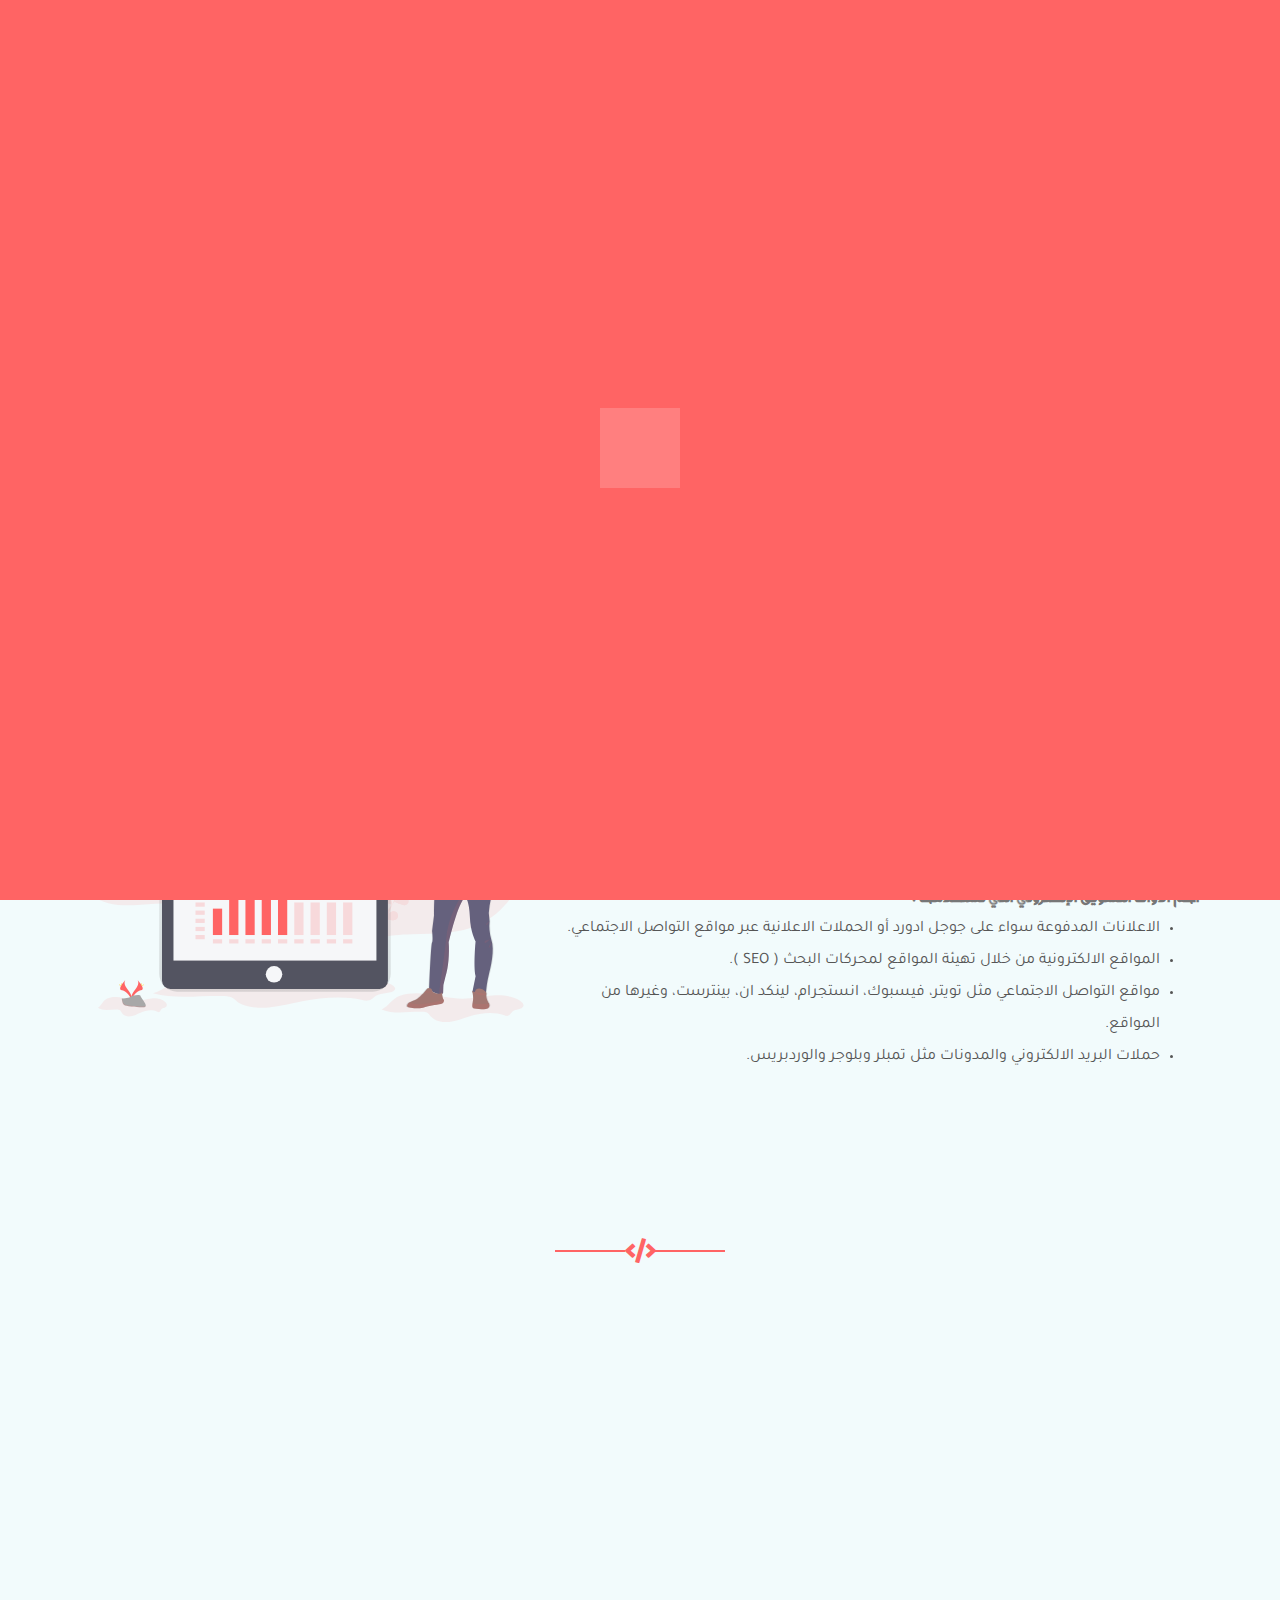
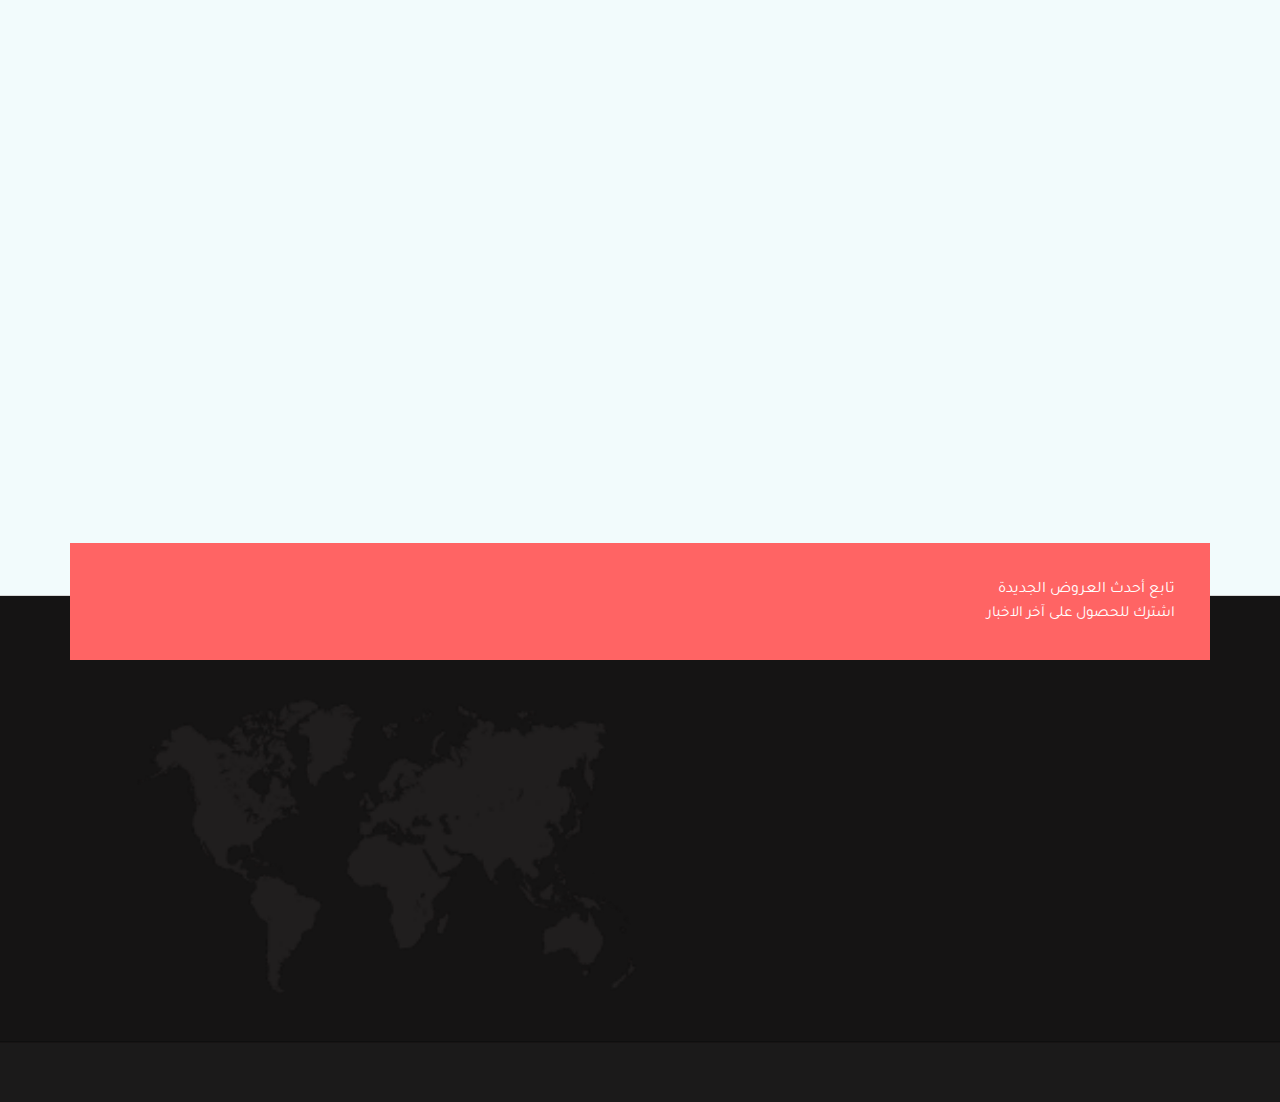
<file: marketing.html>
<!--A Design by Medala Solution
  Author: Ahmed Samir
  Template Name: Medala Solution | Personal Portfolio HTML5 Template
  Author URL: https://www.facebook.com/a7med.samir.f
  License URL: https://github.com/a7medsamirf/Medala-Solution/blob/master/LICENSE
  -->
  <!DOCTYPE html>
  <html lang="ar" dir="rtl">
  
  <head>
    <meta charset="utf-8">
    <meta http-equiv="X-UA-Compatible" content="IE=edge">
    <meta name="viewport" content="width=device-width, initial-scale=1.0">
    <meta name="keywords" content="personal, medala, https://medala.ga/copyright, html5, vcard, resposnive, retina, resume, jquery, css3, bootstrap, portfolio, ميدالا لخدمات الويب" />
    <meta name="description" content="شركة رائدة في توفير حلول الويب تقدم الشركة خدمات التسويق الالكتروني والحملات الاعلانية المدفوعة واشهار المواقع و التسويق الالكتروني علي السوشيال ميديا و التسويق الالكتروني للشركات تسعى شركتنا الى تغيير مفهوم تصميم المواقع و برمجة المواقع بشكل خاص و حلول المواقع بشكل عام ، وذلك من خلال تقديم خدمات متنوعة وعروض مناسبة لجميع الأفراد و .الشركات بأحدث التقنيات وأفضل جودة" />
    <meta name="author" content="Ahmed Samir" />
    <link rel="shortcut icon" href="assets/images/logo.png">
    <title>Medala Solution</title>
    <link rel="stylesheet" href="assets/css/all.min.css" />
    <link rel="stylesheet" href="assets/css/bootstrap-reboot.min.css" />
    <link rel="stylesheet" href="assets/css/bootstrap.css" />
    <link rel="stylesheet" href="assets/css/slick-theme.css" />
    <link rel="stylesheet" href="assets/css/slick.css" />
    <link rel="stylesheet" href="assets/css/animate.css" />
    <link rel="stylesheet" href="assets/css/jquery.fancybox.css" />
    <link rel="stylesheet" href="assets/css/style.css" />
  
    <!-- HTML5 Shim and Respond.js IE8 support of HTML5 elements and media queries -->
    <!-- WARNING: Respond.js doesn't work if you view the page via file:// -->
    <!--[if lt IE 9]>
    <script src="https://cdnjs.cloudflare.com/ajax/libs/html5shiv/3.7.3/html5shiv.min.js"></script>
    <script src="https://cdnjs.cloudflare.com/ajax/libs/respond.js/1.4.2/respond.min.js"></script>
    <![endif]-->
  
  </head>
  
  <body>
   <!-- ======== Start Loading ======== -->
      <section class="preload">
        <div id="main">
          <span class="spinner"></span>  
        </div>
    </section>
    <!-- ======== End Loading ======== -->

    <!-- ======== Start Header-theme ======== -->

<!--     <div class="fixed-menu">
        <span class="show">
          <i class="fa fa-cog fa-spin"></i>
        </span>
        <div class="header-theme">
          <h5 class="m-t-0 text-center">Color</h5>
          <ul class="switch-colors text-center">
            <li data-color="#ff6464"></li>
            <li data-color="#ff2b42"></li>
            <li data-color="#4267b2"></li>
            <li data-color="#63c5da"></li>
            <li data-color="#11d6f0"></li>
            <li data-color="#89c540"></li>
            <li data-color="#079992"></li>
            <li data-color="#e58e26"></li>
            <li data-color="#FF6633"></li>
          </ul>
        </div>
      </div> -->

    <!-- ======== End Header theme ======== -->

    <header id="top-header" class="header-section fadeIn animated cssanimation home-nav">
        <!-- ======== Start Top Nav ======== -->
        <div class="top-header">
            <div class="container">
                <div class="top-content-wrap row justify-content-center">
                    <div class="col-md-8 col-sm-12 d-none d-md-block">
                        <ul class="left-info">
                            <li><a href=index.html> <i class="fa fa-phone"></i> 1111220072 (20)+ </a></li>
                            <li><a href="mailto:ahmed.samir.farid@gmail.com"><i class="fa fa-envelope"></i>
                                    info@Medala.com</a></li>
                        </ul>
                    </div>
                    <div class="col-md-4 d-none d-md-block text-left">
                        <ul class="nav-icons right-info">
                            <li><a href="https://www.facebook.com/a7med.samir.f" title="" data-toggle="tooltip"
                                    data-placement="bottom" data-original-title="facebook"> <i class="fab fa-facebook-f"
                                        aria-hidden="true"></i></a></li>
                            <li><a href="https://github.com/a7medsamirf" title="" data-toggle="tooltip"
                                    data-placement="bottom" data-original-title="github"> <i class="fab fa-github"
                                        aria-hidden="true"></i></a></li>
                            <li><a href="https://www.linkedin.com/in/a7med-samir-f" title="" data-toggle="tooltip"
                                    data-placement="bottom" data-original-title="linkedin"> <i class="fab fa-linkedin-in"
                                        aria-hidden="true"></i></a></li>
                            <li><a href="https://twitter.com/a7medsamirf" title="" data-toggle="tooltip" data-placement="bottom"
                                    data-original-title="twitter"> <i class="fab fa-twitter" aria-hidden="true"></i></a></li>
                            <li><a href="contact.html" title="" data-toggle="tooltip" data-placement="bottom"
                                    data-original-title="إتصل بنا">
                                    <i class="far fa-envelope" aria-hidden="true"></i></a></li>
                            <li>
                            </li>
                        </ul>
                    </div>
                </div>
            </div>
        </div>

        <!-- ======== End Top Nav ======== -->

        <!-- ======== Start Navbar ======== -->

        <nav class="navbar navbar-expand-lg navbar-dark bg-dark sidebarNavigation" data-sidebarclass="navbar-light bg-light">
            <div class="container">
                <a class="navbar-brand"  href=index.html>
                    <img class="nav-logo" src="assets/images/nav-logo.png" alt="Medala">
                </a>
                <button class="navbar-toggler leftNavbarToggler" type="button" data-toggle="collapse" data-target="#navbarSupportedContent"
                    aria-controls="navbarSupportedContent" aria-expanded="false" aria-label="Toggle navigation">
                    <span class="navbar-toggler-icon"></span>
                </button>
                <div class="collapse navbar-collapse show" id="navbarSupportedContent" style="display: none;">
                    <ul class="navbar-nav mr-auto">

                        <li class="nav-item">
                            <a class="nav-link"  href=index.html><i class="fas fa-home d-lg-none"></i>الرئيسية <span
                                    class="sr-only">(current)</span></a>
                        </li>
                        <li class="nav-item">
                            <a class="nav-link" href="about.html"><i class="fas fa-users d-lg-none"></i>من نحن</a>
                        </li>
                        <li class="nav-item dropdown d-none d-lg-block active">
                            <a class="nav-link dropdown-toggle" href="#" id="navbarDropdown" role="button" data-toggle="dropdown"
                                aria-haspopup="true" aria-expanded="false">
                                خدماتنا
                            </a>
                            <div class="dropdown-menu" aria-labelledby="navbarDropdown">
                                <a class="dropdown-item" href="services.html">تصميم وبرمجة المواقع</a>
                                <div class="dropdown-divider"></div>
                                <a class="dropdown-item" href="design.html">تصميم الجرافيك</a>
                                <div class="dropdown-divider"></div>
                                <a class="dropdown-item active" href="marketing.html">التسويق الالكترونى</a>
                            </div>
                        </li>
                        <li class="nav-item d-lg-none">
                            <a class="nav-link" href="services.html"><i class="fas fa-laptop-code d-lg-none"></i>تصميم
                                وبرمجة المواقع</a>
                        </li>
                        <li class="nav-item d-lg-none">
                            <a class="nav-link" href="design.html"><i class="fas fa-pencil-alt d-lg-none"></i>تصميم
                                الجرافيك</a>
                        </li>
                        <li class="nav-item d-lg-none active">
                            <a class="nav-link" href="marketing.html"><i class="fas fa-chart-line d-lg-none"></i>التسويق
                                الالكترونى</a>
                        </li>
                        <li class="nav-item">
                            <a class="nav-link" href="portfolio.html"><i class="fas fa-business-time d-lg-none"></i>أعمالنا</a>
                        </li>
                        <li class="nav-item">
                            <a class="nav-link" href="contact.html"><i class="fas fa-paper-plane d-lg-none"></i>أتصل
                                بنا</a>
                        </li>
                    </ul>
                    <div class="copyrights d-lg-none">© 2018 جميع الحقوق محفوظة.</div>
                </div>
            </div>
        </nav>
        <!-- ======== End Navbar ======== -->
    </header>

    <!-- ======== Start Marketing Services ======== -->

    <div id="inner-marketing">
        <div class="bg-title"></div>
    </div>

    <section id="inner-title">
        <div class="container">
            <div class="row">
                <div class="col-md-12">
                    <div class="inner-title-content">
                        <h1 class="heading">التسويق الإلكتروني</h1>
                        <ol class="breadcrumb">
                            <li class="breadcrumb-item"><a  href=index.html>الرئيسية</a></li>
                            <li class="breadcrumb-item active" aria-current="page">خدماتنا</li>
                        </ol>
                    </div>
                </div>
            </div>
        </div>
    </section>

    <section id="marketing-services">
        <div class="container">

            <div class="row justify-content-center pb-5">
                    <div class="col-md-12">
                            <div class="pageHead">
                                <h1 class="wow fadeIn" data-wow-duration="1s" data-wow-delay=".2s" style="visibility: visible; animation-duration: 1s; animation-delay: 0.2s; animation-name: fadeIn;">
                                    التسويق الإلكتروني
                                </h1>
                                <span><i class="fas fa-code"></i></span>
                            </div>
                        </div>
                <div class="col-md-7">
                    <p>
                        هو احدث وسائل التسويق حيث تستخدم فيه وسائل الإنترنت
                        المُختلفة في تسويق
                        منتجاتك أو خدماتك ويساعد في تطوير الشركات والمؤسسات بشكل سريع جداً مما يجعلها تطور نشاطها
                        وتزداد المبيعات لديها...
                    </p>
                    <p class="mt-3 mb-3">
                        <span class="color">Medala Solution</span> واحدة من الشركات الرائدة في مجال التسويق الإلكتروني
                        تقدم حزمة واسعة من خدمات
                        التسويق الالكتروني مثل ( التسويق عبر قنوات التواصل الاجتماعية وادارتها، واعداد المحتوى الرقمي،
                        وتسويق المحتوى، والتسويق من خلال الحملات الاعلانية المدفوعة و محركات البحث، وتصميم المواقع
                        وبرمجتها ).
                    </p>
                    <p>
                        <strong>أهم أدوات التسويق الإلكتروني التي تستخدمها :</strong>
                        <ul class="text-muted">
                            <li>الاعلانات
                                المدفوعة سواء على جوجل ادورد أو الحملات الاعلانية عبر مواقع التواصل الاجتماعي.</li>
                            <li>المواقع
                                الالكترونية من خلال تهيئة المواقع لمحركات البحث ( SEO ).</li>
                            <li>مواقع
                                التواصل الاجتماعي مثل تويتر، فيسبوك، انستجرام، لينكد ان، بينترست، وغيرها من المواقع.</li>
                            <li>حملات
                                البريد الالكتروني والمدونات مثل تمبلر وبلوجر والوردبريس.</li>
                        </ul>
                    </p>
                </div>
                <div class="col-md-5">
                    <svg class="svg-bg" width="100%" id="7d8641e0-c257-4791-b312-86d1704443b9" data-name="Layer 1"
                        xmlns="http://www.w3.org/2000/svg" xmlns:xlink="http://www.w3.org/1999/xlink" viewBox="0 0 1080.96 836.7">
                        <defs>
                            <linearGradient id="125bba2f-f569-40b7-bd66-d57fb0c1ec70" x1="522.67" y1="796.03" x2="522.67"
                                y2="67.32" gradientUnits="userSpaceOnUse">
                                <stop offset="0" stop-color="gray" stop-opacity="0.25" />
                                <stop offset="0.54" stop-color="gray" stop-opacity="0.12" />
                                <stop offset="1" stop-color="gray" stop-opacity="0.1" />
                            </linearGradient>
                            <linearGradient id="56fd5fc2-5801-467f-a895-372693779337" x1="950.39" y1="837.64" x2="950.39"
                                y2="177.91" xlink:href="#125bba2f-f569-40b7-bd66-d57fb0c1ec70" />
                        </defs>
                        <title>report</title>
                        <path d="M293.94,32.28C259.18,31,222.87,30.1,191.44,45s-55.73,51-45.19,84.19c3.44,10.82,10.14,20.25,15.79,30.1,28.25,49.26,29.56,112.93,3.37,163.32-20.16,38.79-54.33,68.31-78.93,104.45S47.9,513.29,72.1,549.7c16.57,24.93,47.32,37.06,77.11,40s59.75-1.69,89.67-2.88a386.25,386.25,0,0,1,169.58,32.07c73.49,32.22,136.8,87.34,214.18,108.61,9.29,2.55,19,4.61,28.5,2.88,16.85-3.07,29.1-17,42.29-28,42.11-34.87,100.41-41.38,155.07-43s111.59-.37,161-23.84c43.14-20.49,76.35-58.61,97-101.67s29.62-90.91,33-138.56c2-28.36,1.93-57.64-8.22-84.19-11.41-29.85-34.55-53.62-58.82-74.4-25.36-21.72-53-41.4-84.31-53.12-37.4-14-78-16-117.82-19.32a1618.5,1618.5,0,0,1-242.36-38.92C552.34,107.28,469.3,87.53,400.42,50.7,365.85,32.21,332.91,33.68,293.94,32.28Z"
                            transform="translate(-59.52 -31.65)" opacity="0.1" />
                        <g opacity="0.1">
                            <path d="M773.4,661.32s3.54-49.61,31.46-76.66a75.33,75.33,0,0,0,22.26-42.15,127.38,127.38,0,0,0,1.5-23.13"
                                transform="translate(-59.52 -31.65)" />
                            <path d="M846.11,502.23c-2.05,5.48-17.9,17.66-17.9,17.66s-4-19.59-1.93-25.07a10.58,10.58,0,0,1,19.83,7.41Z"
                                transform="translate(-59.52 -31.65)" />
                            <path d="M851.17,538.7c-4.7,3.48-24.62,5.09-24.62,5.09s7.3-18.61,12-22.1a10.59,10.59,0,0,1,12.62,17Z"
                                transform="translate(-59.52 -31.65)" />
                            <path d="M831.08,590.27c-5.82.64-23.83-8-23.83-8s15.7-12.38,21.51-13a10.58,10.58,0,0,1,2.32,21Z"
                                transform="translate(-59.52 -31.65)" />
                            <path d="M807.09,625.87c-5.62,1.61-24.84-3.89-24.84-3.89s13.38-14.85,19-16.46a10.59,10.59,0,1,1,5.84,20.35Z"
                                transform="translate(-59.52 -31.65)" />
                            <path d="M805.33,537.07c2.5,5.28,19.32,16.07,19.32,16.07s2.32-19.85-.19-25.14a10.59,10.59,0,0,0-19.13,9.07Z"
                                transform="translate(-59.52 -31.65)" />
                            <path d="M777.8,579.06c4,4.29,23.25,9.56,23.25,9.56s-3.73-19.64-7.7-23.94a10.59,10.59,0,0,0-15.55,14.38Z"
                                transform="translate(-59.52 -31.65)" />
                            <path d="M756.65,623.54c3.18,4.9,21.3,13.35,21.3,13.35s-.36-20-3.55-24.89a10.59,10.59,0,0,0-17.75,11.54Z"
                                transform="translate(-59.52 -31.65)" />
                            <path d="M846.11,502.23c-2.05,5.48-17.9,17.66-17.9,17.66s-4-19.59-1.93-25.07a10.58,10.58,0,0,1,19.83,7.41Z"
                                transform="translate(-59.52 -31.65)" />
                            <path d="M851.17,538.7c-4.7,3.48-24.62,5.09-24.62,5.09s7.3-18.61,12-22.1a10.59,10.59,0,0,1,12.62,17Z"
                                transform="translate(-59.52 -31.65)" />
                            <path d="M831.08,590.27c-5.82.64-23.83-8-23.83-8s15.7-12.38,21.51-13a10.58,10.58,0,0,1,2.32,21Z"
                                transform="translate(-59.52 -31.65)" />
                            <path d="M807.09,625.87c-5.62,1.61-24.84-3.89-24.84-3.89s13.38-14.85,19-16.46a10.59,10.59,0,1,1,5.84,20.35Z"
                                transform="translate(-59.52 -31.65)" />
                            <path d="M805.33,537.07c2.5,5.28,19.32,16.07,19.32,16.07s2.32-19.85-.19-25.14a10.59,10.59,0,0,0-19.13,9.07Z"
                                transform="translate(-59.52 -31.65)" />
                            <path d="M777.8,579.06c4,4.29,23.25,9.56,23.25,9.56s-3.73-19.64-7.7-23.94a10.59,10.59,0,0,0-15.55,14.38Z"
                                transform="translate(-59.52 -31.65)" />
                            <path d="M756.65,623.54c3.18,4.9,21.3,13.35,21.3,13.35s-.36-20-3.55-24.89a10.59,10.59,0,0,0-17.75,11.54Z"
                                transform="translate(-59.52 -31.65)" />
                        </g>
                        <g opacity="0.1">
                            <path d="M783.2,473.54s3.54-49.61,31.46-76.66a75.4,75.4,0,0,0,22.26-42.15,125.67,125.67,0,0,0,1.5-23.13"
                                transform="translate(-59.52 -31.65)" />
                            <path d="M855.91,314.45c-2,5.47-17.89,17.65-17.89,17.65s-4-19.59-1.94-25.06a10.58,10.58,0,1,1,19.83,7.41Z"
                                transform="translate(-59.52 -31.65)" />
                            <path d="M861,350.91c-4.69,3.49-24.62,5.09-24.62,5.09s7.3-18.6,12-22.09a10.59,10.59,0,1,1,12.62,17Z"
                                transform="translate(-59.52 -31.65)" />
                            <path d="M840.88,402.49c-5.81.64-23.82-8-23.82-8s15.7-12.37,21.51-13a10.59,10.59,0,1,1,2.31,21.05Z"
                                transform="translate(-59.52 -31.65)" />
                            <path d="M816.89,438.09c-5.62,1.61-24.84-3.89-24.84-3.89s13.39-14.85,19-16.47a10.59,10.59,0,0,1,5.83,20.36Z"
                                transform="translate(-59.52 -31.65)" />
                            <path d="M815.13,349.28c2.5,5.29,19.33,16.08,19.33,16.08s2.31-19.86-.19-25.14a10.59,10.59,0,1,0-19.14,9.06Z"
                                transform="translate(-59.52 -31.65)" />
                            <path d="M787.6,391.27c4,4.3,23.26,9.56,23.26,9.56s-3.74-19.64-7.71-23.93a10.59,10.59,0,0,0-15.55,14.37Z"
                                transform="translate(-59.52 -31.65)" />
                            <path d="M766.45,435.76c3.19,4.9,21.3,13.35,21.3,13.35s-.36-20-3.55-24.89a10.59,10.59,0,1,0-17.75,11.54Z"
                                transform="translate(-59.52 -31.65)" />
                            <path d="M855.91,314.45c-2,5.47-17.89,17.65-17.89,17.65s-4-19.59-1.94-25.06a10.58,10.58,0,1,1,19.83,7.41Z"
                                transform="translate(-59.52 -31.65)" />
                            <path d="M861,350.91c-4.69,3.49-24.62,5.09-24.62,5.09s7.3-18.6,12-22.09a10.59,10.59,0,1,1,12.62,17Z"
                                transform="translate(-59.52 -31.65)" />
                            <path d="M840.88,402.49c-5.81.64-23.82-8-23.82-8s15.7-12.37,21.51-13a10.59,10.59,0,1,1,2.31,21.05Z"
                                transform="translate(-59.52 -31.65)" />
                            <path d="M816.89,438.09c-5.62,1.61-24.84-3.89-24.84-3.89s13.39-14.85,19-16.47a10.59,10.59,0,0,1,5.83,20.36Z"
                                transform="translate(-59.52 -31.65)" />
                            <path d="M815.13,349.28c2.5,5.29,19.33,16.08,19.33,16.08s2.31-19.86-.19-25.14a10.59,10.59,0,1,0-19.14,9.06Z"
                                transform="translate(-59.52 -31.65)" />
                            <path d="M787.6,391.27c4,4.3,23.26,9.56,23.26,9.56s-3.74-19.64-7.71-23.93a10.59,10.59,0,0,0-15.55,14.37Z"
                                transform="translate(-59.52 -31.65)" />
                            <path d="M766.45,435.76c3.19,4.9,21.3,13.35,21.3,13.35s-.36-20-3.55-24.89a10.59,10.59,0,1,0-17.75,11.54Z"
                                transform="translate(-59.52 -31.65)" />
                        </g>
                        <g opacity="0.1">
                            <path d="M252.71,538.54S210,513.08,198.37,476a75.26,75.26,0,0,0-27.64-38.83,126.09,126.09,0,0,0-20-11.74"
                                transform="translate(-59.52 -31.65)" />
                            <path d="M143.28,402.07c4,4.29,7.73,23.93,7.73,23.93s-19.29-5.25-23.26-9.54a10.59,10.59,0,0,1,15.53-14.39Z"
                                transform="translate(-59.52 -31.65)" />
                            <path d="M178.13,414c1,5.76-6.52,24.28-6.52,24.28s-13.34-14.89-14.34-20.65A10.59,10.59,0,1,1,178.13,414Z"
                                transform="translate(-59.52 -31.65)" />
                            <path d="M215.17,455.08c-2,5.48-17.89,17.67-17.89,17.67s-4-19.59-1.95-25.06a10.59,10.59,0,1,1,19.84,7.39Z"
                                transform="translate(-59.52 -31.65)" />
                            <path d="M236.18,492.51C235.1,498.26,221.54,513,221.54,513s-7.25-18.63-6.16-24.37a10.58,10.58,0,1,1,20.8,3.93Z"
                                transform="translate(-59.52 -31.65)" />
                            <path d="M156.07,454.16c5.84.14,23.05-10,23.05-10s-16.7-11-22.55-11.14a10.59,10.59,0,0,0-.5,21.17Z"
                                transform="translate(-59.52 -31.65)" />
                            <path d="M181.2,497.63c5.62-1.62,19-16.48,19-16.48s-19.22-5.49-24.84-3.87a10.59,10.59,0,0,0,5.85,20.35Z"
                                transform="translate(-59.52 -31.65)" />
                            <path d="M211.42,536.52c5.82-.64,21.51-13,21.51-13s-18-8.66-23.83-8a10.58,10.58,0,1,0,2.32,21Z"
                                transform="translate(-59.52 -31.65)" />
                            <path d="M143.28,402.07c4,4.29,7.73,23.93,7.73,23.93s-19.29-5.25-23.26-9.54a10.59,10.59,0,0,1,15.53-14.39Z"
                                transform="translate(-59.52 -31.65)" />
                            <path d="M178.13,414c1,5.76-6.52,24.28-6.52,24.28s-13.34-14.89-14.34-20.65A10.59,10.59,0,1,1,178.13,414Z"
                                transform="translate(-59.52 -31.65)" />
                            <path d="M215.17,455.08c-2,5.48-17.89,17.67-17.89,17.67s-4-19.59-1.95-25.06a10.59,10.59,0,1,1,19.84,7.39Z"
                                transform="translate(-59.52 -31.65)" />
                            <path d="M236.18,492.51C235.1,498.26,221.54,513,221.54,513s-7.25-18.63-6.16-24.37a10.58,10.58,0,1,1,20.8,3.93Z"
                                transform="translate(-59.52 -31.65)" />
                            <path d="M156.07,454.16c5.84.14,23.05-10,23.05-10s-16.7-11-22.55-11.14a10.59,10.59,0,0,0-.5,21.17Z"
                                transform="translate(-59.52 -31.65)" />
                            <path d="M181.2,497.63c5.62-1.62,19-16.48,19-16.48s-19.22-5.49-24.84-3.87a10.59,10.59,0,0,0,5.85,20.35Z"
                                transform="translate(-59.52 -31.65)" />
                            <path d="M211.42,536.52c5.82-.64,21.51-13,21.51-13s-18-8.66-23.83-8a10.58,10.58,0,1,0,2.32,21Z"
                                transform="translate(-59.52 -31.65)" />
                        </g>
                        <path d="M776.25,838c28.71,12.49,63.74,4.89,96.32,5.77,4.45.12,9.18.49,12.75,2.65s5.34,5.65,7.79,8.65c9.13,11.14,27.84,14.72,44.19,12.83s31.34-8.15,46.77-12.91c26.67-8.24,57.15-12,83.46-3,2.41.82,5,1.77,7.54,1.44,5.77-.73,7.49-6.71,11.52-10.12,7.28-6.17,23.1-4.49,26.3-12.62,1.87-4.76-2.44-9.64-7.14-12.89-18-12.44-43.7-14.49-67.23-12.57s-46.66,7.21-70.31,7.23c-29.47,0-57.94-8.12-87.12-11.45-20.21-2.3-42.27-2-61.22,4.77C799.33,813.1,794.81,829.59,776.25,838Z"
                            transform="translate(-59.52 -31.65)" opacity="0.1" />
                        <path d="M232.93,799.69c49,14.11,108.8,5.52,164.4,6.52,7.61.14,15.67.55,21.78,3s9.11,6.4,13.3,9.78c15.58,12.59,47.51,16.64,75.41,14.5s53.5-9.21,79.84-14.59c45.52-9.31,97.56-13.55,142.46-3.4,4.12.93,8.46,2,12.88,1.63,9.84-.83,12.77-7.58,19.66-11.44,12.43-7,39.42-5.07,44.88-14.25,3.2-5.38-4.16-10.9-12.18-14.57-30.68-14.05-74.58-16.37-114.75-14.2s-79.65,8.14-120,8.17c-50.3,0-98.9-9.17-148.71-12.94-34.5-2.6-72.15-2.28-104.5,5.4C272.33,771.59,264.6,790.22,232.93,799.69Z"
                            transform="translate(-59.52 -31.65)" opacity="0.1" />
                        <path d="M101.77,834.27c14,8.42,31,3.3,46.86,3.89,2.17.08,4.47.33,6.21,1.78s2.6,3.82,3.79,5.84c4.44,7.51,13.54,9.93,21.49,8.65s15.25-5.49,22.76-8.71c13-5.55,27.81-8.08,40.6-2a6.38,6.38,0,0,0,3.68,1c2.8-.5,3.64-4.53,5.6-6.83,3.54-4.16,11.24-3,12.79-8.51.91-3.21-1.19-6.5-3.47-8.69-8.74-8.39-21.26-9.77-32.71-8.48S206.67,817,195.16,817c-14.33,0-28.18-5.47-42.38-7.72-9.84-1.56-20.57-1.36-29.79,3.22C113,817.5,110.8,828.62,101.77,834.27Z"
                            transform="translate(-59.52 -31.65)" opacity="0.1" />
                        <path d="M755,67.32H290.38a42.55,42.55,0,0,0-42.62,42.49V753.54A42.55,42.55,0,0,0,290.38,796H755a42.55,42.55,0,0,0,42.62-42.49V109.81A42.55,42.55,0,0,0,755,67.32Z"
                            transform="translate(-59.52 -31.65)" fill="url(#125bba2f-f569-40b7-bd66-d57fb0c1ec70)" />
                        <rect x="194.79" y="44.4" width="536.72" height="713.44" rx="20" ry="20" fill="#535461" />
                        <rect x="222.06" y="111.88" width="482.18" height="578.47" fill="#f6f7f9" />
                        <circle cx="460.97" cy="77.12" r="6.55" fill="#f6f7f9" />
                        <circle cx="460.97" cy="722.93" r="19.64" fill="#f6f7f9" />
                        <g opacity="0.2">
                            <rect x="222.06" y="111.88" width="482.18" height="28.83" />
                        </g>
                        <circle cx="237.14" cy="126.3" r="6.15" fill="#f6f7f9" />
                        <circle cx="252.81" cy="126.3" r="6.15" fill="#f6f7f9" />
                        <circle cx="268.47" cy="126.3" r="6.15" fill="#f6f7f9" />
                        <rect x="236.46" y="281.93" width="449.01" height="1.5" fill="#dce0ed" />
                        <rect x="236.46" y="316.76" width="449.01" height="1.5" fill="#dce0ed" />
                        <rect x="236.46" y="351.6" width="449.01" height="1.5" fill="#dce0ed" />
                        <rect x="236.46" y="386.43" width="449.01" height="1.5" fill="#dce0ed" />
                        <rect x="236.46" y="421.26" width="449.01" height="1.5" fill="#dce0ed" />
                        <g opacity="0.2">
                            <polygon points="685.47 422.76 235.91 422.76 235.91 354.26 277.14 374.58 319.81 380.37 357.25 369.08 402.42 334.05 425.14 320.93 441.75 317.73 457.64 318.58 483.77 331.49 519.3 354.12 547.18 357.7 569.28 350.08 616.14 311.71 640.06 303.18 665.09 307.05 685.47 318.82 685.47 422.76"
                             />
                        </g>
                        <path d="M373.79,412c-40.49,0-77.9-24.76-78.37-25.08l1.12-1.66c.58.39,58.16,38.48,107.09,19.4,17.84-7,30.54-17.78,42.83-28.25,12.83-10.93,24.94-21.25,41.46-25.73,18.94-5.13,39.64-.49,55.37,12.44,13.45,11.05,40.23,28.79,68.52,23.49,14.42-2.71,26.57-13.24,39.44-24.39,24.67-21.38,50.19-43.49,94.33-11.77l-1.17,1.62c-42.86-30.8-67.76-9.21-91.85,11.66-13.08,11.33-25.43,22-40.38,24.84-29.1,5.46-56.44-12.64-70.16-23.91-15.23-12.51-35.25-17-53.58-12.05-16.08,4.36-28,14.54-40.69,25.32-12.41,10.58-25.24,21.51-43.39,28.59A83.72,83.72,0,0,1,373.79,412Z"
                            transform="translate(-59.52 -31.65)" />
                        <circle cx="452.52" cy="317.63" r="11.13" />
                        <g opacity="0.2">
                            <path d="M657.22,202H516.82a2.28,2.28,0,0,0-2.28,2.28v94.95a2.28,2.28,0,0,0,3.94,1.56l24.33-25.95a2.27,2.27,0,0,1,1.66-.72H657.22a2.28,2.28,0,0,0,2.28-2.28V204.26A2.28,2.28,0,0,0,657.22,202Z"
                                transform="translate(-59.52 -31.65)" />
                        </g>
                        <rect x="487.52" y="187.93" width="79.95" height="10" fill="#f6f7f9" />
                        <rect x="487.52" y="210.09" width="21.95" height="10" fill="#f6f7f9" />
                        <g opacity="0.2">
                            <rect x="274.38" y="494.32" width="21.95" height="10" />
                        </g>
                        <g opacity="0.2">
                            <rect x="274.38" y="513.65" width="21.95" height="10" />
                        </g>
                        <g opacity="0.2">
                            <rect x="274.38" y="532.98" width="21.95" height="10" />
                        </g>
                        <g opacity="0.2">
                            <rect x="274.38" y="552.32" width="21.95" height="10" />
                        </g>
                        <g opacity="0.2">
                            <rect x="274.38" y="571.65" width="21.95" height="10" />
                        </g>
                        <g opacity="0.2">
                            <rect x="274.38" y="590.98" width="21.95" height="10" />
                        </g>
                        <g opacity="0.2">
                            <rect x="274.38" y="610.32" width="21.95" height="10" />
                        </g>
                        <g opacity="0.2">
                            <rect x="274.38" y="629.65" width="21.95" height="10" />
                        </g>
                        <g opacity="0.2">
                            <rect x="315.71" y="639.65" width="21.95" height="10" />
                        </g>
                        <g opacity="0.2">
                            <rect x="354.38" y="639.65" width="21.95" height="10" />
                        </g>
                        <g opacity="0.2">
                            <rect x="393.05" y="639.65" width="21.95" height="10" />
                        </g>
                        <g opacity="0.2">
                            <rect x="431.71" y="639.65" width="21.95" height="10" />
                        </g>
                        <g opacity="0.2">
                            <rect x="470.38" y="639.65" width="21.95" height="10" />
                        </g>
                        <g opacity="0.2">
                            <rect x="509.05" y="639.65" width="21.95" height="10" />
                        </g>
                        <g opacity="0.2">
                            <rect x="547.71" y="639.65" width="21.95" height="10" />
                        </g>
                        <g opacity="0.2">
                            <rect x="586.38" y="639.65" width="21.95" height="10" />
                        </g>
                        <g opacity="0.2">
                            <rect x="625.05" y="639.65" width="21.95" height="10" />
                        </g>
                        <rect x="534.14" y="210.09" width="33.33" height="10" fill="#f6f7f9" />
                        <rect x="315.71" y="566.98" width="21.95" height="62.67" />
                        <rect x="354.38" y="537.98" width="21.95" height="91.67" />
                        <rect x="393.05" y="513.65" width="21.95" height="116" />
                        <rect x="431.71" y="526.26" width="21.95" height="103.38" />
                        <rect x="470.38" y="504.32" width="21.95" height="125.33" />
                        <g opacity="0.2">
                            <rect x="509.05" y="552.32" width="21.95" height="77.33" />
                        </g>
                        <g opacity="0.2">
                            <rect x="547.71" y="552.32" width="21.95" height="77.33" />
                        </g>
                        <g opacity="0.2">
                            <rect x="586.38" y="552.32" width="21.95" height="77.33" />
                        </g>
                        <g opacity="0.2">
                            <rect x="625.05" y="552.32" width="21.95" height="77.33" />
                        </g>
                        <path d="M1049,304.15c-23.77-13.67-32.75-17.06-32.8-17.08l-.48-.35a19.86,19.86,0,0,1-6-7.57c0-.55,0-1.09,0-1.63v.16c.38-7.24,5.53-13.83,10.42-19.58l12.49-14.7a14.27,14.27,0,0,0,3.22-5.1,11.39,11.39,0,0,0,.34-3.13c0-.43,0-.86,0-1.28-.06-3.65-.17-7.31-.3-11-.12-3.19-.94-7.21-4.13-7.87-1.66-.34-3.85.26-4.73-1.17a2.72,2.72,0,0,1-.21-1.89.8.8,0,0,0,0,.15l0-.18a42.36,42.36,0,0,0,1.19-7.51,10.44,10.44,0,0,0-.52-3.8c-1.85-5.3-8.21-7.47-13.84-8.47s-11.93-1.86-15.46-6.26c-1.09-1.36-1.83-3-3.07-4.23a12.19,12.19,0,0,0-5.75-2.84,32.49,32.49,0,0,0-20.92,1.82c-2.72,1.21-5.45,2.85-8.43,2.67s-5.75-2.33-8.81-2.85c-4.94-.84-9.67,2.79-12.1,7.08a17.29,17.29,0,0,0-2.24,8.36c0,.16,0,.33,0,.49h0a12.19,12.19,0,0,0,3.21,8.53c2.13,2.21,5.31,3.73,6.19,6.64.36,1.18.27,2.46.59,3.66,0,.15.09.3.14.44l-.16.21A37.05,37.05,0,0,0,939,238.75a37.9,37.9,0,0,0,26.63,35.94c0,.37,0,.75,0,1.12,0,4.54-1.29,9.17-5.17,12.58L926.8,301.93s-20.29-2.41-27.61,27.25a50.12,50.12,0,0,0-1.26,15.05c.27,4.47-.35,12.35-5.55,22.54-8.33,16.3-6.43,53.72,10.59,57.43,16.07,3.5,22.36,2,23,1.87l0,.65c-.26,7-2.81,67.59-12.08,74.92-2.56,2-2.08,3.4,0,4.32,0,0,0,.39-.06,1.09-.28,4.43-1.71,21.3-7.91,30.9-7.19,11.11-6.44,75.22-6.44,75.22L894.65,651s3,23.34,0,27.42c-2.7,3.63-6.3,90-7,108.71h-.32a9.09,9.09,0,0,0-7.27,4.43c-4,6.46-17.9,18.39-17.9,18.39-3,4.29-14.19,8.39-20.1,10.33a12.19,12.19,0,0,0-2.28,1,12,12,0,0,0-5.07,5.34,5.78,5.78,0,0,0-.55,4.46c1.52,3.7,32.92,6.29,40.86,2.59,6.25-2.92,31-6.75,41.27-8.25a8.49,8.49,0,0,0,7.35-7.34,4.85,4.85,0,0,0-1-3.68v0c-2-2.44-3-9.09-3.43-13.43a8.87,8.87,0,0,0,2.31-1.37,98.53,98.53,0,0,1,5.67-39.64c7.57-20,9.84-57.07,8-81.15,0,0,23.08-99.3,41.24-108.57h0c.28.35,9.09,11.67,10.21,46.68,1.14,35.57,14,58.91,14,58.91s-5.68,60.4,0,83l-7.43,35.66c-.54-.47-.89-.83-.89-.83s.22,1,.53,2.58l-.16.75.32.08c.84,4.46,2.09,12.23,1.58,16.79-.3,2.59-1,6.15-1.52,9.64-.78,5.49-1,10.81,1.89,12,4.73,1.9,32.54,4.5,37.27-1.61a8.78,8.78,0,0,0,1.38-9.16,9.35,9.35,0,0,0-1.38-2.33s-7.38-12.07-5.3-20.58a6.22,6.22,0,0,0-.88-4.89c.32-4.18,2-23.51,6.37-39.93,4.73-17.83,14.72-56.92,7.37-82.63h0c-.28-1-.6-2-.94-3a110.78,110.78,0,0,1-4.16-43.35,88.3,88.3,0,0,1,0-37.8c4.54-20.75,7.71-41.13,7.71-41.13s2.51-27.41.32-44.22l-.15-1.08,1.2-.27s-6.43-28.53-8.7-46.68c-.54-4.29-1.24-9.72-2-15.52a37.61,37.61,0,0,0,6.17-1.53C1059.6,432.72,1066,369,1066,369V348.8S1072.84,317.86,1049,304.15ZM896.8,796.22c-.63-.32-1-.53-1-.53h0Z"
                            transform="translate(-59.52 -31.65)" fill="url(#56fd5fc2-5801-467f-a895-372693779337)" />
                        <path d="M1036.67,671.91c8.86,25.48-1.48,66.83-6.28,85.29s-6.28,40.63-6.28,40.63c-18.83,2.95-32.49-.75-32.49-.75l7.75-38c-5.54-22.52,0-82.71,0-82.71s-12.55-23.26-13.66-58.71c-1.09-34.9-9.69-46.17-10-46.52h0c-17.72,9.23-40.25,108.2-40.25,108.2,1.85,24-.37,60.92-7.75,80.86a100.21,100.21,0,0,0-5.54,39.51c-2.58,2.18-6.17,2.55-10.05,1.93C901.61,799.89,889,790.81,889,790.81S893,683,896,678.93s0-27.33,0-27.33l4.79-37.66s-.73-63.89,6.28-75c6.06-9.57,7.45-26.38,7.72-30.79,0-.7.06-1.09.06-1.09l10.68-12.8s103.4-7.75,111.15,0c1.91,1.91,3.08,6.23,3.78,11.68,2.13,16.75-.31,44.07-.31,44.07s-3.1,20.31-7.53,41a89.59,89.59,0,0,0,0,37.66A112.53,112.53,0,0,0,1036.67,671.91Z"
                            transform="translate(-59.52 -31.65)" fill="#65617d" />
                        <path d="M1030.21,833.83c-4.62,6.09-31.76,3.5-36.38,1.61-2.82-1.17-2.6-6.47-1.84-11.94.48-3.48,1.19-7,1.48-9.61.74-6.65-2.22-20.13-2.22-20.13s6.1,6.46,7.57,0c.65-2.82,2.92-4.27,5.27-5a13.85,13.85,0,0,1,9.59.6c4.79,2.08,12.8,6.52,11.36,12.52-2,8.48,5.17,20.51,5.17,20.51a9.36,9.36,0,0,1,1.34,2.32A8.88,8.88,0,0,1,1030.21,833.83Z"
                            transform="translate(-59.52 -31.65)" fill="#a27772" />
                        <path d="M1030.21,833.83c-4.62,6.09-31.76,3.5-36.38,1.61-2.82-1.17-2.6-6.47-1.84-11.94,2.91,1.36,7.87,2.5,16.13,1.73a46.94,46.94,0,0,1,5.81-.18,134.05,134.05,0,0,0,17.62-.35A8.88,8.88,0,0,1,1030.21,833.83Z"
                            transform="translate(-59.52 -31.65)" opacity="0.1" />
                        <path d="M935.49,679.3c1.85,24-.37,60.92-7.75,80.86a100.21,100.21,0,0,0-5.54,39.51c-2.58,2.18-6.17,2.55-10.05,1.93C914.38,786,923.87,718.92,930,665.91,936.88,605.54,969.28,564,969.28,564l6.46,7.11C958,580.33,935.49,679.3,935.49,679.3Z"
                            transform="translate(-59.52 -31.65)" opacity="0.1" />
                        <path d="M1019.13,291.21l-4.51,22.15-22.08,37.11-27.23-11.63s-37-38.77-13.75-44.31a20.39,20.39,0,0,0,7.72-3.44c4.57-3.44,6-8.45,6-13.35,0-8.09-3.78-15.89-3.78-15.89l47.63-15a76.08,76.08,0,0,0-3.42,19.3c-.36,13,4.46,19.36,8.41,22.41A14.44,14.44,0,0,0,1019.13,291.21Z"
                            transform="translate(-59.52 -31.65)" fill="#fbbebe" />
                        <path d="M1009.16,246.9a76.08,76.08,0,0,0-3.42,19.3,34.91,34.91,0,0,1-2.77,2.94,37.67,37.67,0,0,1-37.66,8.6c0-8.09-3.78-15.89-3.78-15.89Z"
                            transform="translate(-59.52 -31.65)" opacity="0.1" />
                        <path d="M1014.62,240.81A37.66,37.66,0,1,1,977,203.14,37.5,37.5,0,0,1,1014.62,240.81Z"
                            transform="translate(-59.52 -31.65)" fill="#fbbebe" />
                        <path d="M1019.13,291.21l-4.51,22.15-22.08,37.11-27.23-11.63s-37-38.77-13.75-44.31a20.39,20.39,0,0,0,7.72-3.44c-4.2,11.55,13.14,35.57,13.14,35.57,2,3,6.65,1.1,6.65,1.1,11.16-1.68,31.73-33.81,35.08-39.15A14.44,14.44,0,0,0,1019.13,291.21Z"
                            transform="translate(-59.52 -31.65)" opacity="0.1" />
                        <path d="M1040.45,506c-6.55,1.49-42.83,9.53-56.59,7.52-15.13-2.22-44.57-3.69-44.57-3.69s-18.74,1-24.51-1.62c0-.7.06-1.09.06-1.09l10.68-12.8s103.4-7.75,111.15,0C1038.58,496.21,1039.75,500.53,1040.45,506Z"
                            transform="translate(-59.52 -31.65)" opacity="0.1" />
                        <path d="M972.42,327.76s-19.48-27-12.14-37.49l-32.91,13.49s-19.81-2.4-27,27.16a51.13,51.13,0,0,0-1.23,15c.26,4.46-.34,12.31-5.42,22.46-8.13,16.25-6.28,53.54,10.34,57.24s22.52,1.84,22.52,1.84-2.21,67.58-11.81,75.33,24.47,5.91,24.47,5.91,29.44,1.48,44.58,3.69,57.6-7.75,57.6-7.75-6.28-28.44-8.49-46.53-7.39-56.62-7.39-56.62l37.67-51s6.64-30.83-16.62-44.49-32-17-32-17S991.25,327,979.07,328.87C979.07,328.87,974.44,330.73,972.42,327.76Z"
                            transform="translate(-59.52 -31.65)" fill="#7c7cdd" />
                        <path d="M929.22,338.47s-.37,12.19,1.84,17,10.34,31.39,10.34,31.39H922.94s10-10.71,9.23-15.88S929.22,338.47,929.22,338.47Z"
                            transform="translate(-59.52 -31.65)" opacity="0.1" />
                        <path d="M983.87,430.42s-40.78-10-44.58-18.47S925,384.46,925,384.46l4.3-5.8,19.84,15.57s23.63,18.83,34.71,20.68S983.87,430.42,983.87,430.42Z"
                            transform="translate(-59.52 -31.65)" fill="#fbbebe" />
                        <path d="M983.87,430.42s-40.78-10-44.58-18.47S925,384.46,925,384.46l4.3-5.8,19.84,15.57s23.63,18.83,34.71,20.68S983.87,430.42,983.87,430.42Z"
                            transform="translate(-59.52 -31.65)" opacity="0.05" />
                        <path d="M1019.13,382.42v22.12h-3.56a103.54,103.54,0,0,0-50.21,13l-6.66,3.7-1.79,1-11.45-25.78,10.71-9.6.55,0c2.62.25,13.95,1.2,18.75-.42,4.56-1.55,10.22-6.46,23.65-3,6.62,1.69,12.27,9.11,18.69,6.79Z"
                            transform="translate(-59.52 -31.65)" fill="#fbbebe" />
                        <path d="M1054.76,342.17l7.39,8.3V370.6s-6.28,63.51-26.22,70.53-55.53-4.07-55.53-4.07-9.2-24.37-4.9-25.84,38-10.38,38-10.38-.47-37.26,6.91-48.34c0,0-4.8-34.7,11.82-35.44S1054.76,342.17,1054.76,342.17Z"
                            transform="translate(-59.52 -31.65)" opacity="0.1" />
                        <path d="M1055.87,342.17l7.39,8.3V370.6S1057,434.11,1037,441.13s-55.54-4.07-55.54-4.07-9.19-24.37-4.89-25.84,38-10.38,38-10.38-.48-37.26,6.91-48.34c0,0-4.8-34.7,11.82-35.44S1055.87,342.17,1055.87,342.17Z"
                            transform="translate(-59.52 -31.65)" fill="#7c7cdd" />
                        <path d="M1004.29,256.81c.15-2.43.2-5-.84-7.19s-3.48-3.94-5.86-3.38c-3.16.74-4.52,4.85-7.62,5.84-2.61.83-5.46-1-6.7-3.46s-1.28-5.3-1.29-8c0-3.08,0-6.17,0-9.25,0-3.36-.11-7-2.18-9.62-2.57-3.29-8.62-4.72-12.66-4.59a10.72,10.72,0,0,0-7.23,2.92c-2.16,1.83-4.66,3.19-7.61,2.7a6.57,6.57,0,0,1-5.3-4.58l0-.12a37.66,37.66,0,1,1,56,50A100.66,100.66,0,0,0,1004.29,256.81Z"
                            transform="translate(-59.52 -31.65)" opacity="0.1" />
                        <path d="M952.28,221.64a6.58,6.58,0,0,1-5.3-4.59c-.31-1.19-.23-2.46-.58-3.65-.86-2.9-4-4.41-6-6.61-4.16-4.42-3.89-11.68-.94-17,2.38-4.28,7-7.89,11.81-7.06,3,.52,5.57,2.65,8.6,2.84s5.57-1.45,8.23-2.66a31,31,0,0,1,20.41-1.81,11.87,11.87,0,0,1,5.62,2.83,50,50,0,0,1,3,4.21c3.45,4.39,9.61,5.25,15.1,6.24s11.69,3.16,13.5,8.44c1.19,3.5,0,7.3-.65,10.94a3.16,3.16,0,0,0,.14,2.25c.86,1.42,3,.83,4.62,1.17,3.12.65,3.92,4.66,4,7.84q.2,5.46.3,10.92a10.73,10.73,0,0,1-3.47,9.13l-12.19,14.65c-5.41,6.5-11.15,14.07-10.06,22.45-2.56,1.15-5.6-1.07-6.44-3.75s-.16-5.56.4-8.31a101.72,101.72,0,0,0,1.93-14.42c.15-2.44.2-5-.84-7.19s-3.48-4-5.86-3.39c-3.16.74-4.52,4.85-7.62,5.84-2.6.83-5.46-1-6.7-3.46s-1.28-5.3-1.29-8l0-9.26c0-3.35-.11-7-2.18-9.62-2.57-3.29-8.62-4.72-12.66-4.59a10.74,10.74,0,0,0-7.23,2.92C957.73,220.77,955.23,222.12,952.28,221.64Z"
                            transform="translate(-59.52 -31.65)" fill="#7c5c5c" />
                        <path d="M960.79,337.55l11.56,47.5S981.47,385,960.79,337.55Z" transform="translate(-59.52 -31.65)"
                            opacity="0.1" />
                        <path d="M1000.3,329.61s-15.14,24.8-9.23,50.43l2.82.21S988.85,368.38,1000.3,329.61Z" transform="translate(-59.52 -31.65)"
                            opacity="0.1" />
                        <path d="M1009.9,469.93s18.59-6.15,19.94,8.12C1029.84,478.05,1026.33,468.27,1009.9,469.93Z"
                            transform="translate(-59.52 -31.65)" opacity="0.1" />
                        <path d="M956.17,388s-3.69,25.85,3,36.19c0,0-13.52,5.54-32.5,4.43L924.42,388Z" transform="translate(-59.52 -31.65)"
                            opacity="0.1" />
                        <path d="M958.7,421.23l-1.79,1-11.45-25.78,10.71-9.6h.55v0C956.55,388.09,953.57,410.29,958.7,421.23Z"
                            transform="translate(-59.52 -31.65)" opacity="0.1" />
                        <path d="M956.17,386.85s-3.69,25.84,3,36.18c0,0-13.52,5.54-32.5,4.43l-12.92-40.61Z" transform="translate(-59.52 -31.65)"
                            fill="#7c7cdd" />
                        <path d="M924.23,818.11a8.35,8.35,0,0,1-7.17,7.31c-10,1.5-34.18,5.32-40.28,8.22-7.75,3.69-38.4,1.11-39.88-2.58a5.86,5.86,0,0,1,.53-4.44,11.91,11.91,0,0,1,5-5.33,12.27,12.27,0,0,1,2.22-1c5.77-1.93,16.67-6,19.62-10.3,0,0,13.59-11.89,17.46-18.32a8.89,8.89,0,0,1,7.1-4.42c3.24-.15,6.84,1.48,8.31,8.57,0,0,17.72,10.11,22.51,1.24,0,0,.74,13.62,3.68,17.34l0,0A4.94,4.94,0,0,1,924.23,818.11Z"
                            transform="translate(-59.52 -31.65)" fill="#a27772" />
                        <path d="M924.23,818.11a8.35,8.35,0,0,1-7.17,7.31c-10,1.5-34.18,5.32-40.28,8.22-7.75,3.69-38.4,1.11-39.88-2.58a5.86,5.86,0,0,1,.53-4.44,11.91,11.91,0,0,1,5-5.33c5,3.32,16.09,6.56,40.49,2.75,23.27-3.63,34.79-7.19,40.41-9.62l0,0A4.94,4.94,0,0,1,924.23,818.11Z"
                            transform="translate(-59.52 -31.65)" opacity="0.1" />
                        <g opacity="0.1">
                            <path d="M1025,214.3l0-.18c.53-2.77,1.32-5.63,1.14-8.39a53.74,53.74,0,0,1-1.14,6.73A4.09,4.09,0,0,0,1025,214.3Z"
                                transform="translate(-59.52 -31.65)" />
                            <path d="M1003.44,248.86a10.88,10.88,0,0,1,.91,4.22,12.58,12.58,0,0,0-.91-5.88c-1-2.21-3.47-3.95-5.85-3.39-3.16.74-4.52,4.85-7.62,5.84-2.61.83-5.46-1-6.71-3.46s-1.27-5.3-1.28-8c0-3.09,0-6.17,0-9.26,0-3.35-.11-7-2.18-9.62-2.57-3.29-8.63-4.72-12.66-4.59a10.72,10.72,0,0,0-7.23,2.92c-2.17,1.84-4.66,3.19-7.61,2.71a6.58,6.58,0,0,1-5.3-4.59c-.31-1.19-.23-2.46-.58-3.65-.87-2.9-4-4.41-6-6.61a12,12,0,0,1-3.11-7.81,12.58,12.58,0,0,0,3.11,9.47c2.08,2.2,5.17,3.72,6,6.62.35,1.18.27,2.45.58,3.64a6.58,6.58,0,0,0,5.3,4.59c3,.48,5.44-.87,7.61-2.71a10.72,10.72,0,0,1,7.23-2.92c4-.13,10.09,1.31,12.66,4.59,2.07,2.64,2.17,6.27,2.18,9.62,0,3.09,0,6.17,0,9.26,0,2.74,0,5.59,1.28,8s4.1,4.29,6.71,3.46c3.1-1,4.46-5.1,7.62-5.84C1000,244.92,1002.41,246.65,1003.44,248.86Z"
                                transform="translate(-59.52 -31.65)" />
                            <path d="M1033.79,238.69a14.17,14.17,0,0,1-3.14,5.08q-6.09,7.33-12.19,14.65c-5.13,6.17-10.57,13.31-10.17,21.18.37-7.22,5.4-13.79,10.17-19.52l12.19-14.64a14.3,14.3,0,0,0,3.14-5.09,13.74,13.74,0,0,0,.32-4A9.62,9.62,0,0,1,1033.79,238.69Z"
                                transform="translate(-59.52 -31.65)" />
                            <path d="M1002,277.12a8.77,8.77,0,0,1-.36-2,10,10,0,0,0,.36,3.64c.84,2.68,3.89,4.89,6.45,3.74-.07-.54-.11-1.08-.13-1.62C1005.74,281.94,1002.78,279.76,1002,277.12Z"
                                transform="translate(-59.52 -31.65)" />
                        </g>
                        <path d="M879.26,795s3.86,6.79,17.84.81" transform="translate(-59.52 -31.65)" opacity="0.1" />
                        <path d="M997.5,796.67s12.06,14.2,27.26,4.65" transform="translate(-59.52 -31.65)" opacity="0.1" />
                        <path d="M1032.61,628.7s-8.53,5.33-8.8,8.38,4.4-2.22,4.4-2.22Z" transform="translate(-59.52 -31.65)"
                            opacity="0.1" />
                        <path d="M1036,669.53a17.81,17.81,0,0,1-10.5,4.1c-6.37.28-5.84,8.59-1.68,6.09S1036,669.53,1036,669.53Z"
                            transform="translate(-59.52 -31.65)" opacity="0.1" />
                        <path d="M1037.59,674.86s-4.09,20.1-7.41,16.22" transform="translate(-59.52 -31.65)" opacity="0.1" />
                        <path d="M196.28,768.36s5.49,7.18-2.54,18-14.65,20-12,26.76c0,0,12.11-20.14,22-20.42S207.13,780.47,196.28,768.36Z"
                            transform="translate(-59.52 -31.65)" />
                        <path d="M196.28,768.36a8.63,8.63,0,0,1,1.12,2.25c9.62,11.3,14.75,21.85,5.5,22.12-8.61.24-19,15.65-21.42,19.54a9.06,9.06,0,0,0,.29.88s12.11-20.14,22-20.42S207.13,780.47,196.28,768.36Z"
                            transform="translate(-59.52 -31.65)" opacity="0.1" />
                        <path d="M206.49,777.51c0,2.53-.28,4.58-.63,4.58s-.64-2.05-.64-4.58.36-1.33.71-1.33S206.49,775,206.49,777.51Z"
                            transform="translate(-59.52 -31.65)" fill="#ffd037" />
                        <path d="M210,780.53c-2.22,1.21-4.16,1.94-4.33,1.64s1.5-1.54,3.72-2.75,1.34-.33,1.51,0S212.22,779.32,210,780.53Z"
                            transform="translate(-59.52 -31.65)" fill="#ffd037" />
                        <path d="M167.26,768.36s-5.49,7.18,2.54,18,14.65,20,12,26.76c0,0-12.11-20.14-22-20.42S156.42,780.47,167.26,768.36Z"
                            transform="translate(-59.52 -31.65)" />
                        <path d="M167.26,768.36a9,9,0,0,0-1.12,2.25c-9.62,11.3-14.75,21.85-5.5,22.12,8.62.24,19,15.65,21.42,19.54a7,7,0,0,1-.29.88s-12.11-20.14-22-20.42S156.42,780.47,167.26,768.36Z"
                            transform="translate(-59.52 -31.65)" opacity="0.1" />
                        <path d="M157.05,777.51c0,2.53.28,4.58.63,4.58s.64-2.05.64-4.58-.36-1.33-.71-1.33S157.05,775,157.05,777.51Z"
                            transform="translate(-59.52 -31.65)" fill="#ffd037" />
                        <path d="M153.55,780.53c2.22,1.21,4.15,1.94,4.32,1.64s-1.5-1.54-3.72-2.75-1.34-.33-1.51,0S151.33,779.32,153.55,780.53Z"
                            transform="translate(-59.52 -31.65)" fill="#ffd037" />
                        <path d="M158.8,812.21s15.36-.47,20-3.77,23.62-7.23,24.77-1.94,23.08,26.29,5.74,26.43-40.29-2.7-44.91-5.52S158.8,812.21,158.8,812.21Z"
                            transform="translate(-59.52 -31.65)" fill="#a8a8a8" />
                        <path d="M209.61,831.09c-17.34.14-40.29-2.7-44.91-5.52-3.52-2.14-4.92-9.83-5.39-13.38l-.51,0s1,12.39,5.59,15.2,27.57,5.66,44.91,5.52c5,0,6.74-1.82,6.64-4.46C215.25,830.06,213.34,831.06,209.61,831.09Z"
                            transform="translate(-59.52 -31.65)" opacity="0.2" />
                    </svg>
                </div>
            </div>

            <div class="row justify-content-center pt-5">
                    <div class="col-md-12">
                            <div class="pageHead">
                                <h1 class="wow fadeIn" data-wow-duration="1s" data-wow-delay=".2s" style="visibility: visible; animation-duration: 1s; animation-delay: 0.2s; animation-name: fadeIn;">مميزات
                                    التسويق الإلكتروني
        
                                </h1>
                                <span><i class="fas fa-code"></i></span>
                            </div>
                        </div>
                <div class="col-lg-4 col-md-6 col-sm-12 d-md-flex wow fadeIn animated animated" data-wow-delay="0.6s"
                    style="visibility: visible; animation-delay: 0.6s; animation-name: fadeIn;">
                    <div class="serviceBox">
                        <div class="service-icon"><i class="fas fa-bullhorn"></i></div>
                        <h3 class="title">الترويج</h3>
                        <p class="description">
                            الترويج من خلال حسابات التواصل الاجتماعي، زيادة العملاء ودعم البيع.
                        </p>
                        <a href="#" class="read-more fa fa-plus"></a>
                    </div>
                </div>
                <div class="col-lg-4 col-md-6 col-sm-12 d-md-flex wow fadeIn animated animated" data-wow-delay="0.8s"
                    style="visibility: visible; animation-delay: 0.8s; animation-name: fadeIn;">
                    <div class="serviceBox">
                        <div class="service-icon"><i class="fas fa-dollar-sign"></i></div>
                        <h3 class="title">الحملات الإعلانية
                        </h3>
                        <p class="description">
                            عمل حملات إعلانية مدفوعة للوصول الى أعلى النتائج وبأسرع وقت على السوشال ميديا وجوجل ادوردز
                            ويوتيوب، واستهداف الشرائح والفئات المطلوبة

                        </p>
                        <a href="#" class="read-more fa fa-plus"></a>
                    </div>
                </div>
                <div class="col-lg-4 col-md-6 col-sm-12 d-md-flex wow fadeIn animated animated" data-wow-delay="1.0s"
                    style="visibility: visible; animation-delay: 1s; animation-name: fadeIn;">
                    <div class="serviceBox">
                        <div class="service-icon"><i class="fab fa-facebook-f"></i></div>
                        <h3 class="title">إدارة حسابات التواصل الاجتماعي
                        </h3>
                        <p class="description">
                            وضع الخطة الاستراتيجية، تعديل بيانات الحسابات وتحليل الاحصائيات، الرد على التعليقات
                            والرسائل والعمل على زيادة التفاعل
                        </p>
                        <a href="#" class="read-more fa fa-plus"></a>
                    </div>
                </div>
                <div class="col-lg-4 col-md-6 col-sm-12 d-md-flex wow fadeIn animated animated" data-wow-delay="1.2s"
                    style="visibility: visible; animation-delay: 1.2s; animation-name: fadeIn;">
                    <div class="serviceBox">
                        <div class="service-icon"><i class="fas fa-pen-alt"></i></div>
                        <h3 class="title">صناعة واعداد المحتوى </h3>
                        <p class="description">
                            المشاركة في كتابة محتوى الاعلانات بما يتناسب مع سياسة شركتك ومنتجاتك لجذب اهتمام العملاء
                            وتعزيز الثقة بهويتك التجارية.
                        </p>
                        <a href="#" class="read-more fa fa-plus"></a>
                    </div>
                </div>
                <div class="col-lg-4 col-md-6 col-sm-12 d-md-flex wow fadeIn animated animated" data-wow-delay="1.4s"
                    style="visibility: visible; animation-delay: 1.4s; animation-name: fadeIn;">
                    <div class="serviceBox">
                        <div class="service-icon"><i class="fas fa-copy"></i></div>
                        <h3 class="title">تقارير شاملة وتفصيلية
                        </h3>
                        <p class="description">
                            تقارير تحليلة منتظمة و عمل إحصائيات اسبوعية وشهرية عن عمل الصفحة وارسالها لك
                        </p>
                        <a href="#" class="read-more fa fa-plus"></a>
                    </div>
                </div>
                <div class="col-lg-4 col-md-6 col-sm-12 d-md-flex wow fadeIn animated animated" data-wow-delay="1.6s"
                    style="visibility: visible; animation-delay: 1.6s; animation-name: fadeIn;">
                    <div class="serviceBox">
                        <div class="service-icon"><i class="fas fa-chart-line"></i></div>
                        <h3 class="title">SEO تحسين محركات البحث
                        </h3>
                        <p class="description">
                            تقديم خدمات سيو متكاملة وهي احد اهم عمليات التسويق الالكتروني لجعل موقعك يتقدم بشكل طبيعي
                            على منافسينه في الصفحة الاولى من نتائج البحث
                        </p>
                        <a href="#" class="read-more fa fa-plus"></a>
                    </div>
                </div>
            </div>
        </div>
    </section>


    <!-- ======== End Marketing Services ======== -->

    <!-- Start Newsletter -->

    <div id="newsletter">
        <div class="container">
            <div class="row">
                <div class="col-md-12">
                    <div class="overlay-new skin-background d-none d-lg-block"></div>
                    <div class="newsletter d-none d-lg-block">
                        <div class="row">
                            <div class="col-md-5">
                                <div class="newsletter_info">
                                    <div class="join color-white">تابع أحدث العروض الجديدة
                                    </div>
                                    <div class="thumb-title no-margin color-dark">اشترك للحصول على آخر اﻻخبار</div>
                                </div>
                            </div>
                            <div class="col-md-7 wow  fadeInDown animated" data-wow-duration="1.5s" style="visibility: visible; animation-duration: 1.5s; animation-name: fadeInDown;">
                                <form class="newsletter_form no-margin" method="post" action="#">
                                    <input class="form-control margin-right-20" type="text" name="email" value=""
                                        placeholder="فقط ضع بريدك الالكتروني هنا ليصلك كل جديد">

                                    <button type="submit" class="btn btn-default">
                                        <i class="fa fa-paper-plane" aria-hidden="true"></i> أشترك</button>
                                </form>
                            </div>
                        </div>
                    </div>
                </div>
            </div>
        </div>
    </div>

    <!-- End Newsletter -->

    <!-- Start Footer -->

    <footer id="footer">
        <div class="container">
            <div class="footer-pattern d-none d-lg-block">
                <img src="assets/images/footer_map.webp" alt="Medala">
            </div>
            <div class="row footer-info">
                <div class="col-lg-5 col-md-6 col-sm-12 footer-about-us wow fadeIn animated animated" data-wow-delay="0.6s"
                    style="visibility: visible; animation-delay: 0.6s; animation-name: fadeIn;">
                    <div class="custom-logo">
                        <img class="footer-logo" src="assets/images/footer-logo.png" alt="Medala">
                    </div>
                    <p class="desc">
                        شركة رائدة في توفير حلول الويب تقدم الشركة خدمات التسويق الالكتروني والحملات الاعلانية المدفوعة
                        واشهار
                        المواقع و التسويق الالكتروني علي السوشيال ميديا و
                        التسويق الالكتروني للشركات
                        تسعى شركتنا الى تغيير مفهوم تصميم المواقع و برمجة المواقع بشكل خاص و حلول المواقع بشكل عام ،
                        وذلك من
                        خلال تقديم خدمات متنوعة وعروض مناسبة لجميع الأفراد و .الشركات بأحدث التقنيات وأفضل جودة
                    </p>
                    <p class="footer-social">
                        <ul class="social-icons">
                            <li><a href="https://www.facebook.com/a7med.samir.f" title="" data-toggle="tooltip"
                                    data-placement="bottom" data-original-title="facebook"> <i class="fab fa-facebook-f"
                                        aria-hidden="true"></i></a></li>
                            <li><a href="https://github.com/a7medsamirf" title="" data-toggle="tooltip"
                                    data-placement="bottom" data-original-title="github"> <i class="fab fa-github"
                                        aria-hidden="true"></i></a></li>
                            <li><a href="https://www.linkedin.com/in/a7med-samir-f" title="" data-toggle="tooltip"
                                    data-placement="bottom" data-original-title="linkedin"> <i class="fab fa-linkedin-in"
                                        aria-hidden="true"></i></a></li>
                            <li><a href="https://twitter.com/a7medsamirf" title="" data-toggle="tooltip" data-placement="bottom"
                                    data-original-title="twitter"> <i class="fab fa-twitter" aria-hidden="true"></i></a></li>
                            <li><a href="contact.html" title="" data-toggle="tooltip" data-placement="bottom"
                                    data-original-title="إتصل بنا">
                                    <i class="far fa-envelope" aria-hidden="true"></i></a></li>
                        </ul>
                    </p>
                </div>
                <div class="col-lg-2 col-md-6 col-sm-12 footer-link wow fadeIn animated animated" data-wow-delay="0.8s"
                    style="visibility: visible; animation-delay: 0.8s; animation-name: fadeIn;">
                    <h4 class="text-blue mb-30 mt-10" style="color:#c5c5c5 ">خريطة الموقع</h4>
                    <ul class="navbar-nav">
                        <li class="nav-item">
                            <a class="nav-link"  href=index.html><i class="fas fa-angle-double-left"></i>الرئيسية</a>
                        </li>
                        <li class="nav-item">
                            <a class="nav-link" href="about.html"><i class="fas fa-angle-double-left"></i>من نحن</a>
                        </li>
                        <li class="nav-item">
                            <a class="nav-link" href="services.html"><i class="fas fa-angle-double-left"></i>خدماتنا</a>
                        </li>
                        <li class="nav-item">
                            <a class="nav-link" href="portfolio.html"><i class="fas fa-angle-double-left"></i>أعمالنا</a>
                        </li>
                        <li class="nav-item">
                            <a class="nav-link" href="contact.html"><i class="fas fa-angle-double-left"></i>أتصل بنا</a>
                        </li>
                        <li class="nav-item">
                            <a class="nav-link" href="https://medala.ga/copyright"><i class="fas fa-angle-double-left"></i>سياسة
                                الخصوصية</a>
                        </li>
                    </ul>
                </div>
                <div class="col-lg-5 col-md-6 col-sm-12 contact-footer wow fadeIn animated animated" data-wow-delay="1s"
                    style="visibility: visible; animation-delay: 1s; animation-name: fadeIn;">
                    <h3 class="block-head">طرق التواصل</h3>
                    <ul>
                        <li class="footer-contact">
                            <i class="fa fa-home"></i>
                            <span>القاهرة , مصر </span>
                        </li>
                        <li class="footer-contact">
                            <i class="fa fa-envelope"></i>
                            <span>
                                info@Medala.com
                            </span>
                        </li>
                        <li class="footer-contact">

                            <i class="fab fa-whatsapp"></i>
                            <span>
                                1111220072 (20)+
                            </span>
                        </li>
                        <li class="footer-contact">
                            <i class="fa fa-map-marker"></i>
                            <span>
                                <a target="_blank" href="https://goo.gl/maps/xfCHDAeuhiD2"> موقعنا على الخريطة</a>
                            </span>
                        </li>
                    </ul>
                </div>
            </div>
        </div>
    </footer>

    <!-- End Footer -->

    <!-- Start Copyright -->

    <div class="copyright">
        <div class="container">
            <div class="row">
                <div class="col-lg-12 text-center wow fadeIn animated animated" data-wow-delay="1s" style="visibility: visible; animation-delay: 1s; animation-name: fadeIn;">
                    <p>
                        <span>جميع الحقوق محفوظة @
                            <a  href=index.html>Medala Solution</a> 2019</span>
                    </p>
                </div>
            </div>
        </div>
    </div>
    <!-- End Copyright Bar -->
    
  <!-- ======== Start ScrollToTop ======== -->

  <a class="scrollToTop" href="#">
        <i class="fas fa-angle-double-up" aria-hidden="true"></i>
      </a>
      
      <!-- ======== End ScrollToTop ======== -->
    
    <!-- jquery library -->

    <script src="assets/js/jquery-3.3.1.min.js"></script>
    <script src="assets/js/popper.min.js"></script>
    <script src="assets/js/bootstrap.min.js"></script>
    <script src="assets/js/jquery.nicescroll.min.js"></script>
    <script src="assets/js/slick.min.js"></script>
    <script src="assets/js/jquery.fancybox.min.js"></script>
    <script src="assets/js/wow.min.js"></script>
    <script src="assets/js/custom.js"></script>
    
</body>

</html>
</file>
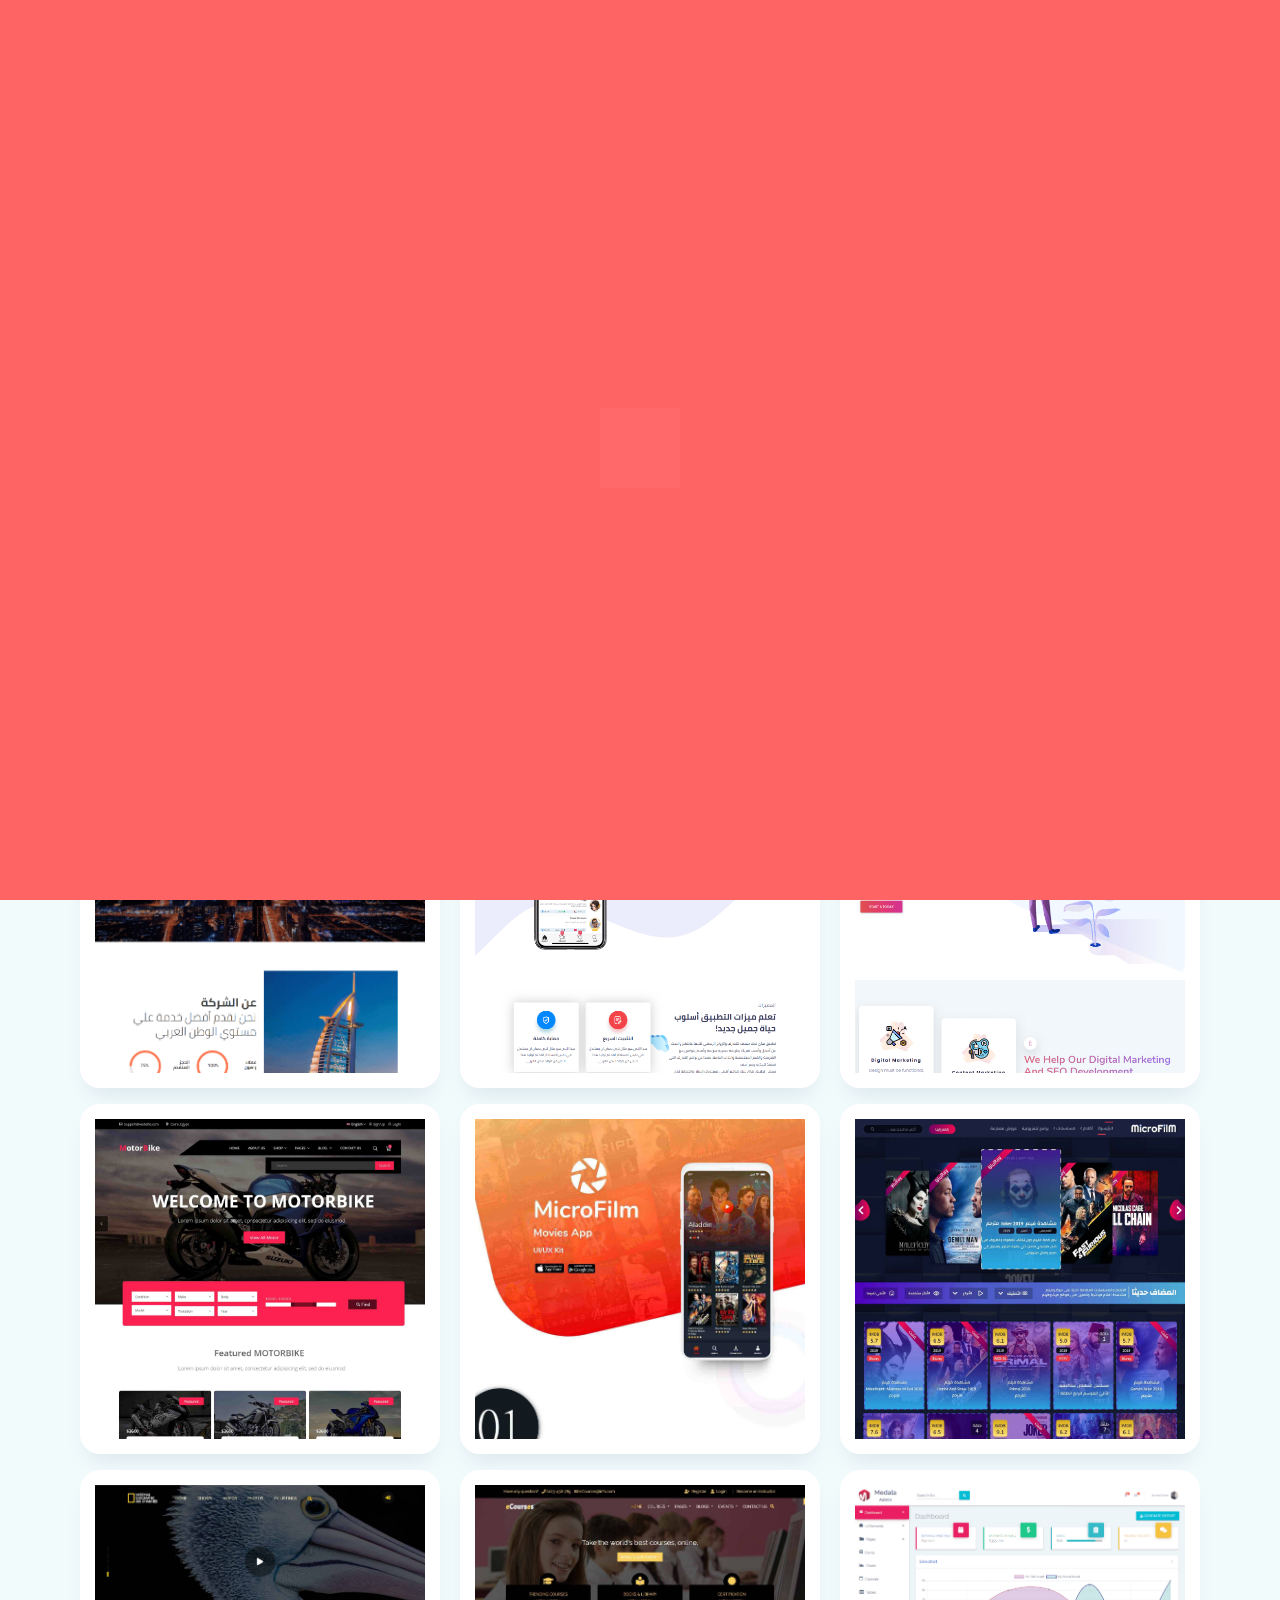
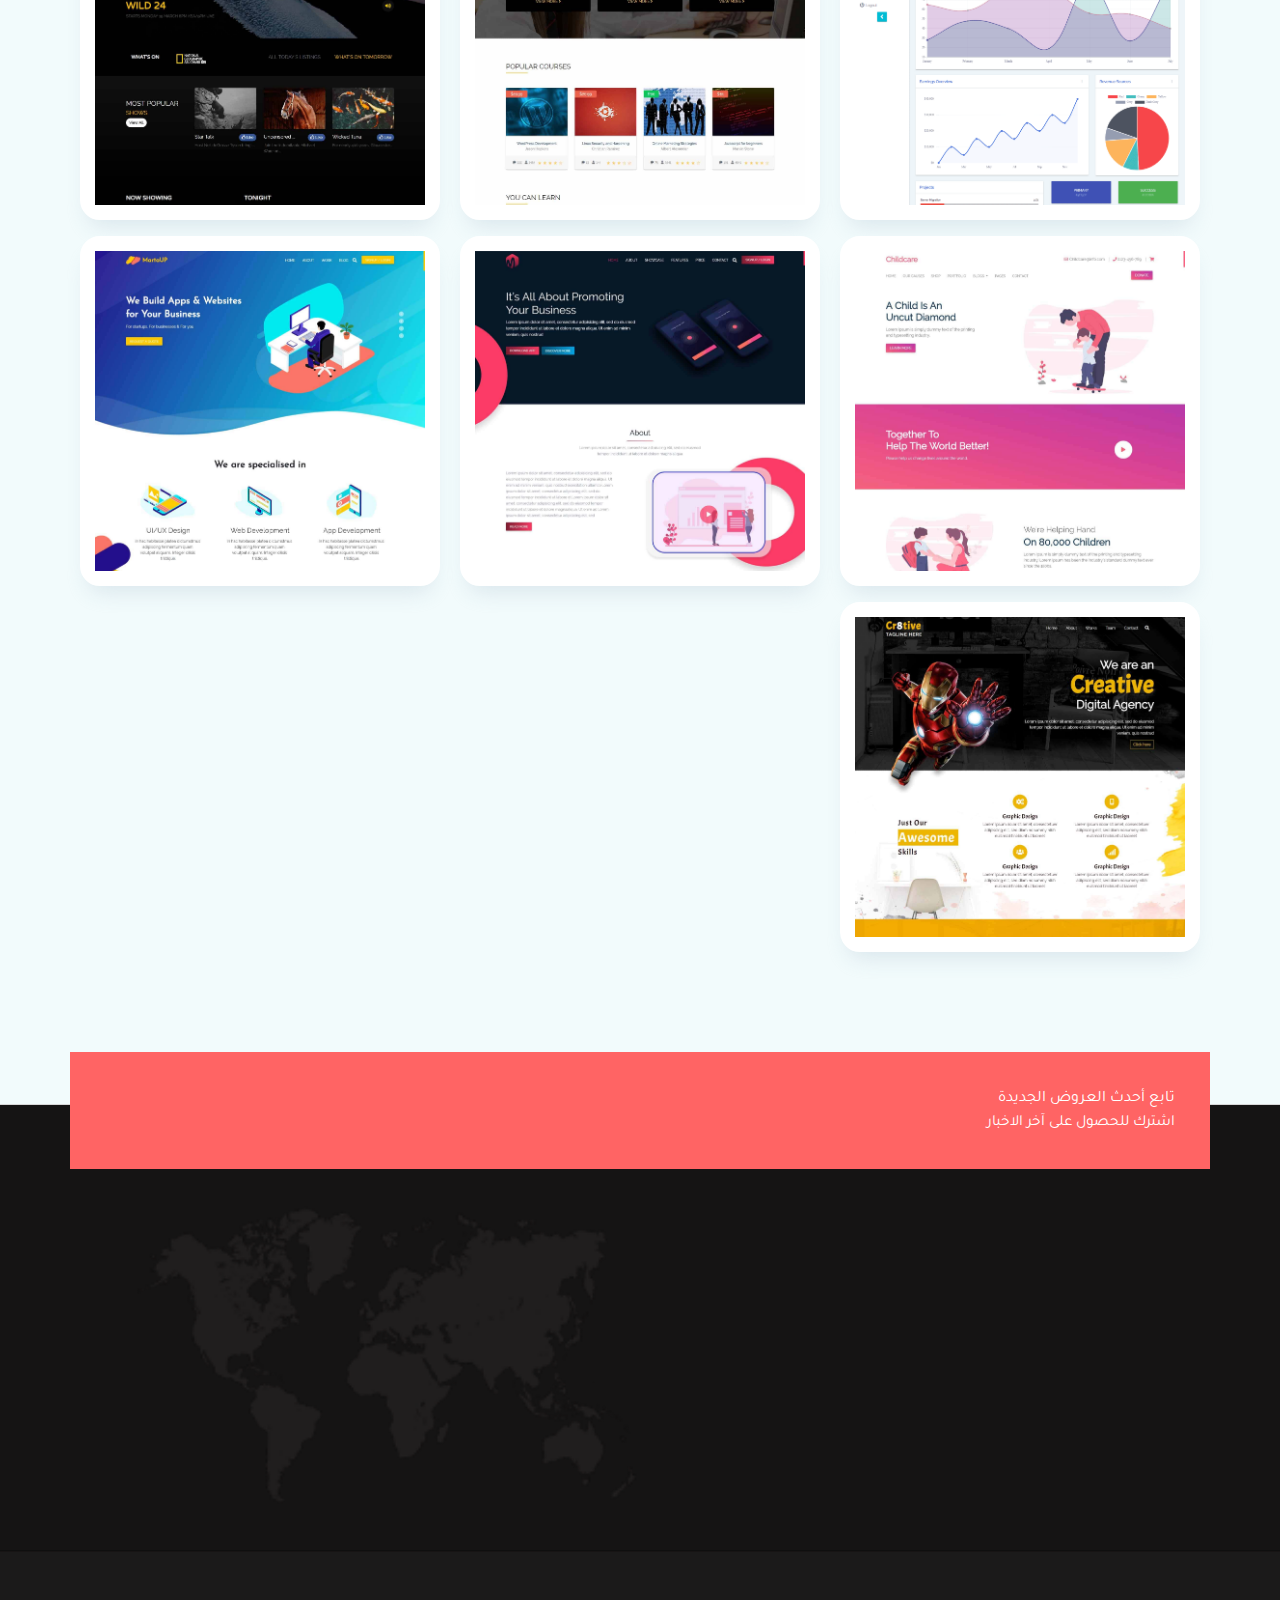
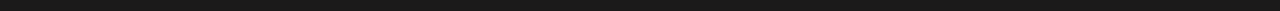
<file: portfolio.html>
<!--A Design by Medala Solution
  Author: Ahmed Samir
  Template Name: Medala Solution | Personal Portfolio HTML5 Template
  Author URL: https://www.facebook.com/a7med.samir.f
  License URL: https://github.com/a7medsamirf/Medala-Solution/blob/master/LICENSE
  -->
  <!DOCTYPE html>
  <html lang="ar" dir="rtl">
  
  <head>
    <meta charset="utf-8">
    <meta http-equiv="X-UA-Compatible" content="IE=edge">
    <meta name="viewport" content="width=device-width, initial-scale=1.0">
    <meta name="keywords" content="personal, medala, https://medala.ga/copyright, html5, vcard, resposnive, retina, resume, jquery, css3, bootstrap, portfolio, ميدالا لخدمات الويب" />
    <meta name="description" content="شركة رائدة في توفير حلول الويب تقدم الشركة خدمات التسويق الالكتروني والحملات الاعلانية المدفوعة واشهار المواقع و التسويق الالكتروني علي السوشيال ميديا و التسويق الالكتروني للشركات تسعى شركتنا الى تغيير مفهوم تصميم المواقع و برمجة المواقع بشكل خاص و حلول المواقع بشكل عام ، وذلك من خلال تقديم خدمات متنوعة وعروض مناسبة لجميع الأفراد و .الشركات بأحدث التقنيات وأفضل جودة" />
    <meta name="author" content="Ahmed Samir" />
    <link rel="shortcut icon" href="assets/images/logo.png">
    <title>Medala Solution</title>
    <link rel="stylesheet" href="assets/css/all.min.css" />
    <link rel="stylesheet" href="assets/css/bootstrap-reboot.min.css" />
    <link rel="stylesheet" href="assets/css/bootstrap.css" />
    <link rel="stylesheet" href="assets/css/slick-theme.css" />
    <link rel="stylesheet" href="assets/css/slick.css" />
    <link rel="stylesheet" href="assets/css/animate.css" />
    <link rel="stylesheet" href="assets/css/jquery.fancybox.css" />
    <link rel="stylesheet" href="assets/css/style.css" />
  
    <!-- HTML5 Shim and Respond.js IE8 support of HTML5 elements and media queries -->
    <!-- WARNING: Respond.js doesn't work if you view the page via file:// -->
    <!--[if lt IE 9]>
    <script src="https://cdnjs.cloudflare.com/ajax/libs/html5shiv/3.7.3/html5shiv.min.js"></script>
    <script src="https://cdnjs.cloudflare.com/ajax/libs/respond.js/1.4.2/respond.min.js"></script>
    <![endif]-->
  
  </head>
  
  <body>
      <!-- ======== Start Loading ======== -->
      <section class="preload">
        <div id="main">
          <span class="spinner"></span>  
        </div>
    </section>
    <!-- ======== End Loading ======== -->

  <!-- ======== Start Header-theme ======== -->

<!--   <div class="fixed-menu">
    <span class="show">
      <i class="fa fa-cog fa-spin"></i>
    </span>
    <div class="header-theme">
      <h5 class="m-t-0 text-center">Color</h5>
      <ul class="switch-colors text-center">
        <li data-color="#ff6464"></li>
        <li data-color="#ff2b42"></li>
        <li data-color="#4267b2"></li>
        <li data-color="#63c5da"></li>
        <li data-color="#11d6f0"></li>
        <li data-color="#89c540"></li>
        <li data-color="#079992"></li>
        <li data-color="#e58e26"></li>
        <li data-color="#FF6633"></li>
      </ul>
    </div>
  </div>
 -->
  <!-- ======== End Header theme ======== -->

  <header id="top-header" class="header-section fadeIn animated cssanimation home-nav">
    <!-- ======== Start Top Nav ======== -->
    <div class="top-header">
      <div class="container">
        <div class="top-content-wrap row justify-content-center">
          <div class="col-md-8 col-sm-12 d-none d-md-block">
            <ul class="left-info">
              <li><a href=index.html> <i class="fa fa-phone"></i> 1111220072 (20)+ </a></li>
              <li><a href="mailto:ahmed.samir.farid@gmail.com"><i class="fa fa-envelope"></i>
                  info@Medala.com </a></li>
            </ul>
          </div>
          <div class="col-md-4 d-none d-md-block text-left">
            <ul class="nav-icons right-info">
              <li><a href="https://www.facebook.com/a7med.samir.f" target="_blank" data-toggle="tooltip" data-placement="bottom"
                  data-original-title="facebook"> <i class="fab fa-facebook-f" aria-hidden="true"></i></a></li>
              <li><a href="https://github.com/a7medsamirf" target="_blank" data-toggle="tooltip" data-placement="bottom"
                  data-original-title="github"> <i class="fab fa-github" aria-hidden="true"></i></a></li>
              <li><a href="https://www.linkedin.com/in/a7med-samir-f" target="_blank" data-toggle="tooltip" data-placement="bottom"
                  data-original-title="linkedin"> <i class="fab fa-linkedin-in" aria-hidden="true"></i></a></li>
              <li><a href="https://twitter.com/a7medsamirf" target="_blank" data-toggle="tooltip" data-placement="bottom"
                  data-original-title="twitter"> <i class="fab fa-twitter" aria-hidden="true"></i></a></li>
              <li><a href="contact.html" data-toggle="tooltip" data-placement="bottom" data-original-title="إتصل بنا">
                  <i class="far fa-envelope" aria-hidden="true"></i></a></li>
              <li>
              </li>
            </ul>
          </div>
        </div>
      </div>
    </div>

    <!-- ======== End Top Nav ======== -->

    <!-- ======== Start Navbar ======== -->

    <nav class="navbar navbar-expand-lg navbar-dark bg-dark sidebarNavigation" data-sidebarclass="navbar-light bg-light">
      <div class="container">
        <a class="navbar-brand"  href=index.html>
          <img class="nav-logo" src="assets/images/nav-logo.png" alt="Medala">
        </a>
        <button class="navbar-toggler leftNavbarToggler" type="button" data-toggle="collapse" data-target="#navbarSupportedContent"
          aria-controls="navbarSupportedContent" aria-expanded="false" aria-label="Toggle navigation">
          <span class="navbar-toggler-icon"></span>
        </button>
        <div class="collapse navbar-collapse show" id="navbarSupportedContent" style="display: none;">
          <ul class="navbar-nav mr-auto">

            <li class="nav-item">
              <a class="nav-link"  href=index.html><i class="fas fa-home d-lg-none"></i>الرئيسية <span class="sr-only">(current)</span></a>
            </li>
            <li class="nav-item">
              <a class="nav-link" href="about.html"><i class="fas fa-users d-lg-none"></i>من نحن</a>
            </li>
            <li class="nav-item dropdown d-none d-lg-block">
              <a class="nav-link dropdown-toggle" href="#" id="navbarDropdown" role="button" data-toggle="dropdown"
                aria-haspopup="true" aria-expanded="false">
                خدماتنا
              </a>
              <div class="dropdown-menu" aria-labelledby="navbarDropdown">
                <a class="dropdown-item" href="services.html">تصميم وبرمجة المواقع</a>
                <div class="dropdown-divider"></div>
                <a class="dropdown-item" href="design.html">تصميم الجرافيك</a>
                <div class="dropdown-divider"></div>
                <a class="dropdown-item" href="marketing.html">التسويق الالكترونى</a>
              </div>
            </li>
            <li class="nav-item d-lg-none">
              <a class="nav-link" href="services.html"><i class="fas fa-laptop-code d-lg-none"></i>تصميم وبرمجة المواقع</a>
            </li>
            <li class="nav-item d-lg-none">
              <a class="nav-link" href="design.html"><i class="fas fa-pencil-alt d-lg-none"></i>تصميم الجرافيك</a>
            </li>
            <li class="nav-item d-lg-none">
              <a class="nav-link" href="marketing.html"><i class="fas fa-chart-line d-lg-none"></i>التسويق الالكترونى</a>
            </li>
            <li class="nav-item active">
              <a class="nav-link" href="portfolio.html"><i class="fas fa-business-time d-lg-none"></i>أعمالنا</a>
            </li>
            <li class="nav-item">
              <a class="nav-link" href="contact.html"><i class="fas fa-paper-plane d-lg-none"></i>أتصل بنا</a>
            </li>
          </ul>
          <div class="copyrights d-lg-none">© 2018 جميع الحقوق محفوظة.</div>
        </div>
      </div>
    </nav>
    <!-- ======== End Navbar ======== -->
  </header>



  <!-- Start portfolio Header -->
  <div id="inner-portfolio">
    <div class="bg-title"></div>
  </div>
  <section id="inner-title">
    <div class="container">
      <div class="row">
        <div class="col-md-12">
          <div class="inner-title-content">
            <h1 class="heading">
              أعمالنا </h1>

            <ol class="breadcrumb">
              <li class="breadcrumb-item"><a  href=index.html>الرئيسية</a></li>
              <li class="breadcrumb-item active" aria-current="page">أعمالنا</li>
            </ol>
          </div>
        </div>
      </div>
    </div>
  </section>
  <!-- End portfolio Header -->

  <section id="our-work">
    <div class="container">
      <div class="row justify-content-center">
        <div class="col-md-8">
          <div class="pageHead">
            <h1 class="wow fadeIn" data-wow-duration="1s" data-wow-delay=".2s" style="visibility: visible; animation-duration: 1s; animation-delay: 0.2s; animation-name: fadeIn;">مشاريعنا
            </h1>
            <p class="wow fadeIn  animated animated" data-wow-delay="0.8s" style="visibility: visible; animation-delay: 0.8s; animation-name: fadeIn;">
                ساهمنا في إنجاز وتنفيذ شبكة ضخمة من المشاريع لعملائنا من مختلف القطاعات ,
              وذلك من خلال ما نقدمه من خدمات وحلول تكنولوجيا المعلومات التي صُمِّمت خصِّيصاً لتلائم متطلبات عملائنا في
              مجالات مختلفة
            </p>
            <span><i class="fas fa-code"></i></span>
          </div>
        </div>
      </div>
      <div class="row">
        <div class="col-lg-4 col-md-6 col-sm-12 mt-3">
          <div class="portfolio-box card">
            <div class="portfolio-image">
                <img src="assets/images/portfolio/MedSoft.png" class="img-fluid pic-1" alt="MedSoft">
            </div>
            <ul class="social">
              <li><a href="assets/images/portfolio/MedSoft.png" data-fancybox="our-work" data-caption="MedSoft"
                  data-tip="صورة الموقع"><i class="fa fa-eye"></i></a></li>
              <li><a href="https://a7medsamirf.github.io/MedSoft/" target="_blank" data-tip="مشاهدة الموقع"><i class="fa fa-random"></i></a></li>
            </ul>
          </div>
        </div>
        <div class="col-lg-4 col-md-6 col-sm-12 mt-3">
          <div class="portfolio-box card">
            <div class="portfolio-image">
                <img src="assets/images/portfolio/HiLikeApp.png" class="img-fluid pic-1" alt="HiLikeApp">
            </div>
            <ul class="social">
              <li><a href="assets/images/portfolio/HiLikeApp.png" data-fancybox="our-work" data-caption="HiLikeApp"
                  data-tip="صورة الموقع"><i class="fa fa-eye"></i></a></li>
              <li><a href="https://a7medsamirf.github.io/HiLikeApp/ar/index.html" target="_blank" data-tip="مشاهدة الموقع"><i class="fa fa-random"></i></a></li>
            </ul>
          </div>
        </div>
        <div class="col-lg-4 col-md-6 col-sm-12 mt-3">
          <div class="portfolio-box card">
            <div class="portfolio-image">
                <img src="assets/images/portfolio/Diwan.png" class="img-fluid pic-1" alt="Diwan">
            </div>
            <ul class="social">
              <li><a href="assets/images/portfolio/Diwan.png" data-fancybox="our-work" data-caption="Diwan"
                  data-tip="صورة الموقع"><i class="fa fa-eye"></i></a></li>
              <li><a href="https://a7medsamirf.github.io/Diwan/" target="_blank" data-tip="مشاهدة الموقع"><i class="fa fa-random"></i></a></li>
            </ul>
          </div>
        </div>
          <div class="col-lg-4 col-md-6 col-sm-12 mt-3">
              <div class="portfolio-box card">
                <div class="portfolio-image">
                    <img src="assets/images/portfolio/MicroFilm.jpg" class="img-fluid pic-1" alt="MicroFilm">
                </div>
                <ul class="social">
                  <li><a href="assets/images/portfolio/MicroFilm.jpg" data-fancybox="our-work" data-caption="MicroFilm"
                      data-tip="صورة الموقع"><i class="fa fa-eye"></i></a></li>
                  <li><a href="https://www.behance.net/gallery/87971131/MicroFilm" target="_blank" data-tip="مشاهدة الموقع"><i class="fa fa-random"></i></a></li>
                </ul>
              </div>
            </div>
          <div class="col-lg-4 col-md-6 col-sm-12 mt-3">
              <div class="portfolio-box card">
                <div class="portfolio-image">
                    <img src="assets/images/portfolio/MicroFilm app.jpg" class="img-fluid pic-1" alt="MicroFilm App">
                </div>
                <ul class="social">
                  <li><a href="assets/images/portfolio/MicroFilm app.jpg" data-fancybox="our-work" data-caption="MicroFilm App"
                      data-tip="صورة الموقع"><i class="fa fa-eye"></i></a></li>
                  <li><a href="https://www.behance.net/gallery/84560625/MicroFilm-App" target="_blank" data-tip="مشاهدة الموقع"><i class="fa fa-random"></i></a></li>
                </ul>
              </div>
            </div>
        <div class="col-lg-4 col-md-6 col-sm-12 mt-3">
          <div class="portfolio-box card">
            <div class="portfolio-image">
                <img src="assets/images/portfolio/MotorBike.jpg" class="img-fluid pic-1" alt="MotorBike">
            </div>
            <ul class="social">
              <li><a href="assets/images/portfolio/MotorBike.jpg" data-fancybox="our-work" data-caption="MotorBike"
                  data-tip="صورة الموقع"><i class="fa fa-eye"></i></a></li>
              <li><a href="https://www.behance.net/gallery/81166875/MotorBike" target="_blank" data-tip="مشاهدة الموقع"><i class="fa fa-random"></i></a></li>
            </ul>
          </div>
        </div>
          <div class="col-lg-4 col-md-6 col-sm-12 mt-3">
              <div class="portfolio-box card">
                <div class="portfolio-image">
                    <img src="assets/images/portfolio/Medala-Admin.png" class="img-fluid pic-1" alt="Medala Admin">
                </div>
                <ul class="social">
                  <li><a href="assets/images/portfolio/Medala-Admin.png" data-fancybox="our-work" data-caption="Medala Admin"
                      data-tip="صورة الموقع"><i class="fa fa-eye"></i></a></li>
                  <li><a href="https://a7medsamirf.github.io/Medala-Admin/" target="_blank" data-tip="مشاهدة الموقع"><i class="fa fa-random"></i></a></li>
                </ul>
              </div>
            </div>
        <div class="col-lg-4 col-md-6 col-sm-12 mt-3">
          <div class="portfolio-box card">
            <div class="portfolio-image">
                <img src="assets/images/portfolio/eCourses.jpg" class="img-fluid pic-1" alt="eCourses">
            </div>

            <ul class="social">
              <li><a href="assets/images/portfolio/eCourses.jpg" data-fancybox="our-work" data-caption="eCourses"
                  data-tip="صورة الموقع"><i class="fa fa-eye"></i></a></li>
              <li><a href="https://a7medsamirf.github.io/eCourses/" target="_blank" data-tip="مشاهدة الموقع"><i class="fa fa-random"></i></a></li>
            </ul>
          </div>
        </div>
        <div class="col-lg-4 col-md-6 col-sm-12 mt-3">
          <div class="portfolio-box card">
            <div class="portfolio-image">
                <img src="assets/images/portfolio/National-Geographic.jpg" class="img-fluid pic-1" alt="National-Geographic">
            </div>

            <ul class="social">
              <li><a href="assets/images/portfolio/National-Geographic.jpg" data-fancybox="our-work" data-caption="National-Geographic"
                  data-tip="صورة الموقع"><i class="fa fa-eye"></i></a></li>
              <li><a href="https://a7medsamirf.github.io/National-Geographic/" target="_blank" data-tip="مشاهدة الموقع"><i class="fa fa-random"></i></a></li>
            </ul>
          </div>
        </div>
        <div class="col-lg-4 col-md-6 col-sm-12 mt-3">
          <div class="portfolio-box card">
            <div class="portfolio-image">
                <img src="assets/images/portfolio/Childcare.jpg" class="img-fluid pic-1" alt="Childcare">
            </div>

            <ul class="social">
              <li><a href="assets/images/portfolio/Childcare.jpg" data-fancybox="our-work" data-caption="Childcare"
                  data-tip="صورة الموقع"><i class="fa fa-eye"></i></a></li>
              <li><a href="https://a7medsamirf.github.io/Childcare-t/" target="_blank" data-tip="مشاهدة الموقع"><i class="fa fa-random"></i></a></li>
            </ul>
          </div>
        </div>
        <div class="col-lg-4 col-md-6 col-sm-12 mt-3">
          <div class="portfolio-box card">
            <div class="portfolio-image">
                <img src="assets/images/portfolio/March.jpg" class="img-fluid pic-1" alt="March">
            </div>

            <ul class="social">
              <li><a href="assets/images/portfolio/March.jpg" data-fancybox="our-work" data-caption="March" data-tip="صورة الموقع"><i
                    class="fa fa-eye"></i></a></li>
              <li><a href="https://a7medsamirf.github.io/March/" target="_blank" data-tip="مشاهدة الموقع"><i class="fa fa-random"></i></a></li>
            </ul>
          </div>
        </div>

        <div class="col-lg-4 col-md-6 col-sm-12 mt-3">
          <div class="portfolio-box card">
            <div class="portfolio-image">
                <img src="assets/images/portfolio/MartaUP.jpg" class="img-fluid pic-1" alt="MartaUP">
            </div>

            <ul class="social">
              <li><a href="assets/images/portfolio/MartaUP.jpg" data-fancybox="our-work" data-caption="MartaUP"
                  data-tip="صورة الموقع"><i class="fa fa-eye"></i></a></li>
              <li><a href="https://a7medsamirf.github.io/MartaUP/" target="_blank" data-tip="مشاهدة الموقع"><i class="fa fa-random"></i></a></li>
            </ul>
          </div>
        </div>
        <div class="col-lg-4 col-md-6 col-sm-12 mt-3">
          <div class="portfolio-box card">
            <div class="portfolio-image">
                <img src="assets/images/portfolio/Cr8tive.jpg" class="img-fluid pic-1" alt="Cr8tive">
            </div>

            <ul class="social">
              <li><a href="assets/images/portfolio/Cr8tive.jpg" data-fancybox="our-work" data-caption="Cr8tive"
                  data-tip="صورة الموقع"><i class="fa fa-eye"></i></a></li>
              <li><a href="https://a7medsamirf.github.io/Cr8tive-t/" target="_blank" data-tip="مشاهدة الموقع"><i class="fa fa-random"></i></a></li>
            </ul>
          </div>
        </div>
      </div>
    </div>
    </div>
  </section>

  <!-- Start Newsletter -->
  <div id="newsletter">
    <div class="container">
      <div class="row">
        <div class="col-md-12">
          <div class="overlay-new skin-background d-none d-lg-block"></div>
          <div class="newsletter d-none d-lg-block">
            <div class="row">
              <div class="col-md-5">
                <div class="newsletter_info">
                  <div class="join color-white">تابع أحدث العروض الجديدة
                  </div>
                  <div class="thumb-title no-margin color-dark">اشترك للحصول على آخر اﻻخبار</div>
                </div>
              </div>
              <div class="col-md-7 wow  fadeInDown animated" data-wow-duration="1.5s" style="visibility: visible; animation-duration: 1.5s; animation-name: fadeInDown;">

                <form class="newsletter_form no-margin" method="post" action="#">
                  <input class="form-control margin-right-20" type="text" name="email" value="" placeholder="فقط ضع بريدك الالكتروني هنا ليصلك كل جديد">

                  <button type="submit" class="btn btn-default">
                    <i class="fa fa-paper-plane" aria-hidden="true"></i> أشترك</button>
                </form>

              </div>
            </div>
          </div>
        </div>
      </div>
    </div>
  </div>
  <!-- End Newsletter -->

  <!-- ======== Start Footer ======== -->

  <footer id="footer">
    <div class="container">
      <div class="footer-pattern d-none d-lg-block">
        <img src="assets/images/footer_map.webp" alt="Medala">
      </div>
      <div class="row footer-info">
        <div class="col-lg-5 col-md-6 col-sm-12 footer-about-us wow fadeIn animated animated" data-wow-delay="0.6s"
          style="visibility: visible; animation-delay: 0.6s; animation-name: fadeIn;">
          <div class="custom-logo">
            <img class="footer-logo" src="assets/images/footer-logo.png" alt="Medala">
          </div>
          <p class="desc">
            شركة رائدة في توفير حلول الويب تقدم الشركة خدمات التسويق الالكتروني والحملات الاعلانية المدفوعة واشهار
            المواقع و التسويق الالكتروني علي السوشيال ميديا و
            التسويق الالكتروني للشركات
            تسعى شركتنا الى تغيير مفهوم تصميم المواقع و برمجة المواقع بشكل خاص و حلول المواقع بشكل عام ، وذلك من
            خلال تقديم خدمات متنوعة وعروض مناسبة لجميع الأفراد و .الشركات بأحدث التقنيات وأفضل جودة
          </p>
          <p class="footer-social">
            <ul class="social-icons">
              <li><a href="https://www.facebook.com/a7med.samir.f" target="_blank" data-toggle="tooltip" data-placement="bottom"
                  data-original-title="facebook"> <i class="fab fa-facebook-f" aria-hidden="true"></i></a></li>
              <li><a href="https://github.com/a7medsamirf" target="_blank" data-toggle="tooltip" data-placement="bottom"
                  data-original-title="github"> <i class="fab fa-github" aria-hidden="true"></i></a></li>
              <li><a href="https://www.linkedin.com/in/a7med-samir-f" target="_blank" data-toggle="tooltip" data-placement="bottom"
                  data-original-title="linkedin"> <i class="fab fa-linkedin-in" aria-hidden="true"></i></a></li>
              <li><a href="https://twitter.com/a7medsamirf" target="_blank" data-toggle="tooltip" data-placement="bottom"
                  data-original-title="twitter"> <i class="fab fa-twitter" aria-hidden="true"></i></a></li>
              <li><a href="contact.html" data-toggle="tooltip" data-placement="bottom" data-original-title="إتصل بنا">
                  <i class="far fa-envelope" aria-hidden="true"></i></a></li>
            </ul>
          </p>
        </div>
        <div class="col-lg-2 col-md-6 col-sm-12 footer-link wow fadeIn animated animated" data-wow-delay="0.8s" style="visibility: visible; animation-delay: 0.8s; animation-name: fadeIn;">
          <h4 class="text-blue mb-30 mt-10" style="color:#c5c5c5 ">خريطة الموقع</h4>
          <ul class="navbar-nav">
            <li class="nav-item">
              <a class="nav-link"  href=index.html><i class="fas fa-angle-double-left"></i>الرئيسية</a>
            </li>
            <li class="nav-item">
              <a class="nav-link" href="about.html"><i class="fas fa-angle-double-left"></i>من نحن</a>
            </li>
            <li class="nav-item">
              <a class="nav-link" href="services.html"><i class="fas fa-angle-double-left"></i>خدماتنا</a>
            </li>
            <li class="nav-item">
              <a class="nav-link" href="portfolio.html"><i class="fas fa-angle-double-left"></i>أعمالنا</a>
            </li>
            <li class="nav-item">
              <a class="nav-link" href="contact.html"><i class="fas fa-angle-double-left"></i>أتصل بنا</a>
            </li>
            <li class="nav-item">
              <a class="nav-link" href="https://medala.ga/copyright"><i class="fas fa-angle-double-left"></i>سياسة الخصوصية</a>
            </li>
          </ul>
        </div>
        <div class="col-lg-5 col-md-6 col-sm-12 contact-footer wow fadeIn animated animated" data-wow-delay="1s" style="visibility: visible; animation-delay: 1s; animation-name: fadeIn;">
          <h3 class="block-head">طرق التواصل</h3>
          <ul>
            <li class="footer-contact">
              <i class="fa fa-home"></i>
              <span>القاهرة , مصر </span>
            </li>
            <li class="footer-contact">
              <i class="fa fa-envelope"></i>
              <span>
                info@Medala.com
              </span>
            </li>
            <li class="footer-contact">

              <i class="fab fa-whatsapp"></i>
              <span>
                1111220072 (20)+
              </span>
            </li>
            <li class="footer-contact">
              <i class="fa fa-map-marker"></i>
              <span>
                <a target="_blank" href="https://goo.gl/maps/xfCHDAeuhiD2"> موقعنا على الخريطة</a>
              </span>
            </li>
          </ul>
        </div>
      </div>
    </div>
  </footer>
<!-- ======== End Footer ======== -->

<!-- ======== Start Copyright ======== -->

<div class="copyright">
    <div class="container">
      <div class="row">
        <div class="col-lg-12 text-center wow fadeIn animated animated" data-wow-delay="1s" style="visibility: visible; animation-delay: 1s; animation-name: fadeIn;">
          <p>
            <span>جميع الحقوق محفوظة @
              <a  href=index.html>Medala Solution</a> 2019</span>
          </p>
        </div>
      </div>
    </div>
  </div>

<!-- ======== End Copyright ======== -->

  <!-- ======== Start ScrollToTop ======== -->

  <a class="scrollToTop" href="#">
      <i class="fas fa-angle-double-up" aria-hidden="true"></i>
    </a>
    
    <!-- ======== End ScrollToTop ======== -->
  
 <!-- ======== jquery library ======== -->

   <script src="assets/js/jquery-3.3.1.min.js"></script>
  <script src="assets/js/popper.min.js"></script>
  <script src="assets/js/bootstrap.min.js"></script>
  <script src="assets/js/jquery.nicescroll.min.js"></script>
  <script src="assets/js/slick.min.js"></script>
  <script src="assets/js/jquery.fancybox.min.js"></script>
  <script src="assets/js/wow.min.js"></script>
  <script src="assets/js/custom.js"></script>
  
</body>

</html>
</file>
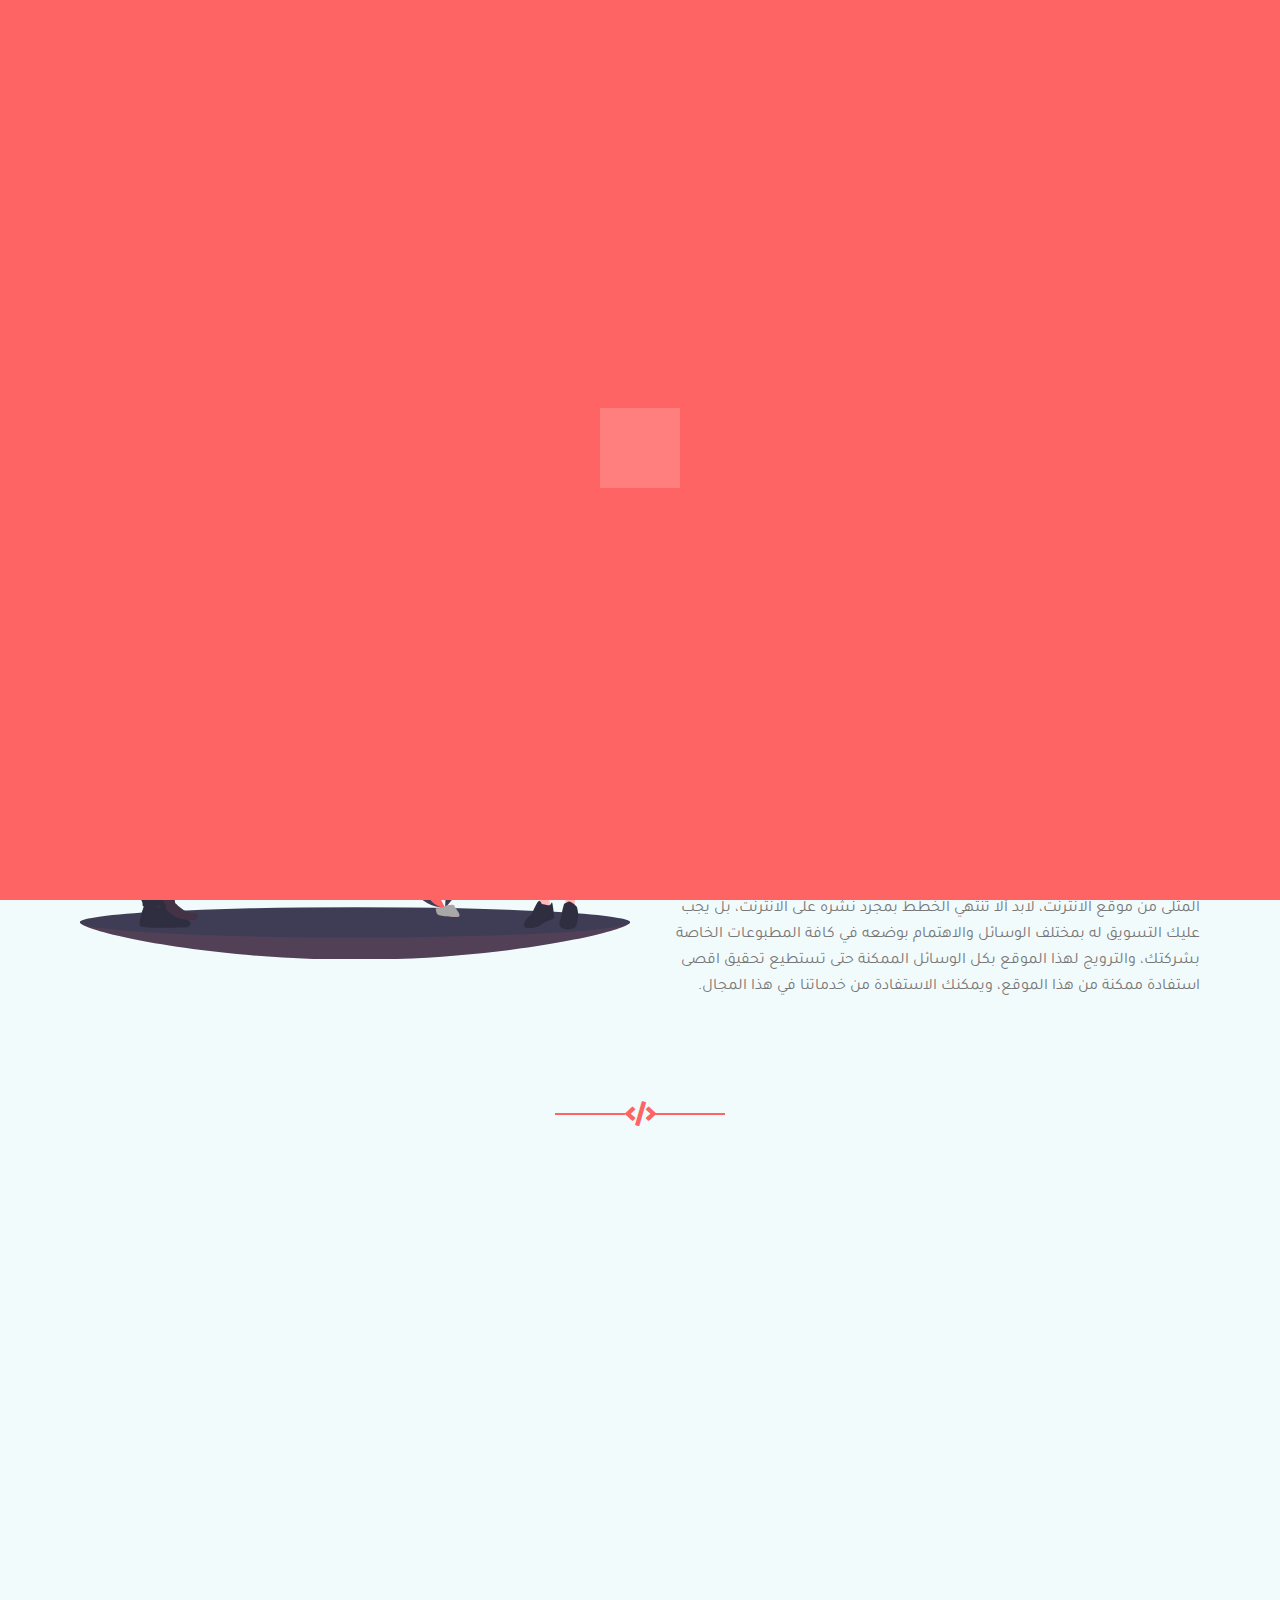
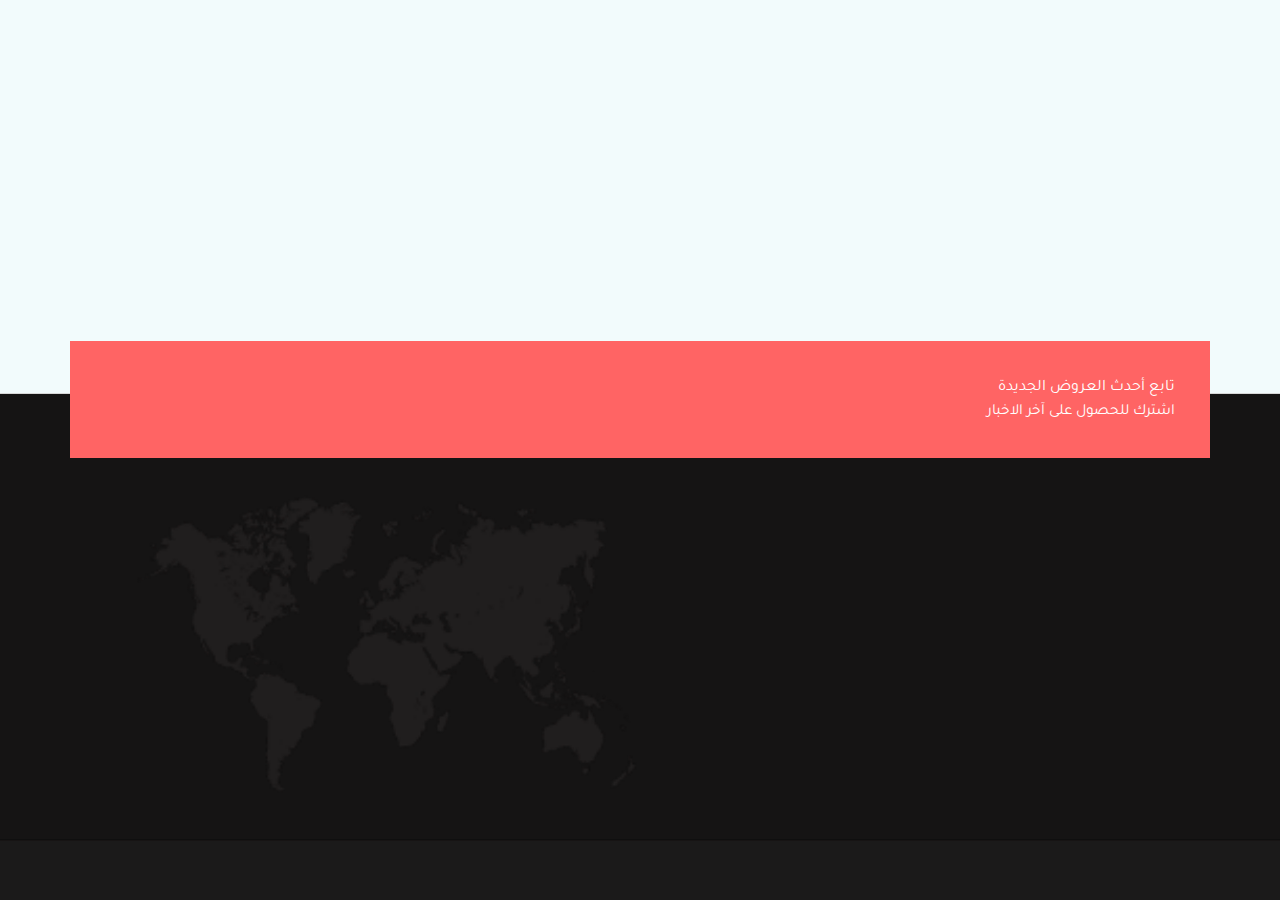
<file: services.html>
<!--A Design by Medala Solution
  Author: Ahmed Samir
  Template Name: Medala Solution | Personal Portfolio HTML5 Template
  Author URL: https://www.facebook.com/a7med.samir.f
  License URL: https://github.com/a7medsamirf/Medala-Solution/blob/master/LICENSE
  -->
<!DOCTYPE html>
<html lang="ar" dir="rtl">

<head>
  <meta charset="utf-8">
  <meta http-equiv="X-UA-Compatible" content="IE=edge">
  <meta name="viewport" content="width=device-width, initial-scale=1.0">
  <meta name="keywords"
    content="personal, medala, https://medala.ga/copyright, html5, vcard, resposnive, retina, resume, jquery, css3, bootstrap, portfolio, ميدالا لخدمات الويب" />
  <meta name="description"
    content="شركة رائدة في توفير حلول الويب تقدم الشركة خدمات التسويق الالكتروني والحملات الاعلانية المدفوعة واشهار المواقع و التسويق الالكتروني علي السوشيال ميديا و التسويق الالكتروني للشركات تسعى شركتنا الى تغيير مفهوم تصميم المواقع و برمجة المواقع بشكل خاص و حلول المواقع بشكل عام ، وذلك من خلال تقديم خدمات متنوعة وعروض مناسبة لجميع الأفراد و .الشركات بأحدث التقنيات وأفضل جودة" />
  <meta name="author" content="Ahmed Samir" />
  <link rel="shortcut icon" href="assets/images/logo.png">
  <title>Medala Solution</title>
  <link rel="stylesheet" href="assets/css/all.min.css" />
  <link rel="stylesheet" href="assets/css/bootstrap-reboot.min.css" />
  <link rel="stylesheet" href="assets/css/bootstrap.css" />
  <link rel="stylesheet" href="assets/css/slick-theme.css" />
  <link rel="stylesheet" href="assets/css/slick.css" />
  <link rel="stylesheet" href="assets/css/animate.css" />
  <link rel="stylesheet" href="assets/css/jquery.fancybox.css" />
  <link rel="stylesheet" href="assets/css/style.css" />

  <!-- HTML5 Shim and Respond.js IE8 support of HTML5 elements and media queries -->
  <!-- WARNING: Respond.js doesn't work if you view the page via file:// -->
  <!--[if lt IE 9]>
    <script src="https://cdnjs.cloudflare.com/ajax/libs/html5shiv/3.7.3/html5shiv.min.js"></script>
    <script src="https://cdnjs.cloudflare.com/ajax/libs/respond.js/1.4.2/respond.min.js"></script>
    <![endif]-->

</head>

<body>
  <!-- ======== Start Loading ======== -->
  <section class="preload">
    <div id="main">
      <span class="spinner"></span>
    </div>
  </section>
  <!-- ======== End Loading ======== -->

  <!-- ======== Start Header-theme ======== -->

  <!--   <div class="fixed-menu">
    <span class="show">
      <i class="fa fa-cog fa-spin"></i>
    </span>
    <div class="header-theme">
      <h5 class="m-t-0 text-center">Color</h5>
      <ul class="switch-colors text-center">
        <li data-color="#ff6464"></li>
        <li data-color="#ff2b42"></li>
        <li data-color="#4267b2"></li>
        <li data-color="#63c5da"></li>
        <li data-color="#11d6f0"></li>
        <li data-color="#89c540"></li>
        <li data-color="#079992"></li>
        <li data-color="#e58e26"></li>
        <li data-color="#FF6633"></li>
      </ul>
    </div>
  </div> -->

  <!-- ======== End Header theme ======== -->

  <header id="top-header" class="header-section fadeIn animated cssanimation home-nav">
    <!-- ======== Start Top Nav ======== -->
    <div class="top-header">
      <div class="container">
        <div class="top-content-wrap row justify-content-center">
          <div class="col-md-8 col-sm-12 d-none d-md-block">
            <ul class="left-info">
              <li><a href=index.html> <i class="fa fa-phone"></i> 1111220072 (20)+ </a></li>
              <li><a href="mailto:ahmed.samir.farid@gmail.com"><i class="fa fa-envelope"></i>
                  info@Medala.com </a></li>
            </ul>
          </div>
          <div class="col-md-4 d-none d-md-block text-left">
            <ul class="nav-icons right-info">
              <li><a href="https://www.facebook.com/a7med.samir.f" title="" data-toggle="tooltip"
                  data-placement="bottom" data-original-title="facebook"> <i class="fab fa-facebook-f"
                    aria-hidden="true"></i></a></li>
              <li><a href="https://github.com/a7medsamirf" title="" data-toggle="tooltip" data-placement="bottom"
                  data-original-title="github"> <i class="fab fa-github" aria-hidden="true"></i></a></li>
              <li><a href="https://www.linkedin.com/in/a7med-samir-f" title="" data-toggle="tooltip"
                  data-placement="bottom" data-original-title="linkedin"> <i class="fab fa-linkedin-in"
                    aria-hidden="true"></i></a></li>
              <li><a href="https://twitter.com/a7medsamirf" title="" data-toggle="tooltip" data-placement="bottom"
                  data-original-title="twitter"> <i class="fab fa-twitter" aria-hidden="true"></i></a></li>
              <li><a href="contact.html" title="" data-toggle="tooltip" data-placement="bottom"
                  data-original-title="إتصل بنا">
                  <i class="far fa-envelope" aria-hidden="true"></i></a></li>
              <li>
              </li>
            </ul>
          </div>
        </div>
      </div>
    </div>

    <!-- ======== End Top Nav ======== -->

    <!-- ======== Start Navbar ======== -->

    <nav class="navbar navbar-expand-lg navbar-dark bg-dark sidebarNavigation"
      data-sidebarclass="navbar-light bg-light">
      <div class="container">
        <a class="navbar-brand" href=index.html>
          <img class="nav-logo" src="assets/images/nav-logo.png" alt="Medala">
        </a>
        <button class="navbar-toggler leftNavbarToggler" type="button" data-toggle="collapse"
          data-target="#navbarSupportedContent" aria-controls="navbarSupportedContent" aria-expanded="false"
          aria-label="Toggle navigation">
          <span class="navbar-toggler-icon"></span>
        </button>
        <div class="collapse navbar-collapse show" id="navbarSupportedContent" style="display: none;">
          <ul class="navbar-nav mr-auto">

            <li class="nav-item">
              <a class="nav-link" href=index.html><i class="fas fa-home d-lg-none"></i>الرئيسية <span
                  class="sr-only">(current)</span></a>
            </li>
            <li class="nav-item">
              <a class="nav-link" href="about.html"><i class="fas fa-users d-lg-none"></i>من نحن</a>
            </li>
            <li class="nav-item dropdown d-none d-lg-block active">
              <a class="nav-link dropdown-toggle" href="#" id="navbarDropdown" role="button" data-toggle="dropdown"
                aria-haspopup="true" aria-expanded="false">
                خدماتنا
              </a>
              <div class="dropdown-menu" aria-labelledby="navbarDropdown">
                <a class="dropdown-item active" href="services.html">تصميم وبرمجة المواقع</a>
                <div class="dropdown-divider"></div>
                <a class="dropdown-item" href="design.html">تصميم الجرافيك</a>
                <div class="dropdown-divider"></div>
                <a class="dropdown-item" href="marketing.html">التسويق الالكترونى</a>
              </div>
            </li>
            <li class="nav-item d-lg-none active">
              <a class="nav-link" href="services.html"><i class="fas fa-laptop-code d-lg-none"></i>تصميم
                وبرمجة المواقع</a>
            </li>
            <li class="nav-item d-lg-none">
              <a class="nav-link" href="design.html"><i class="fas fa-pencil-alt d-lg-none"></i>تصميم
                الجرافيك</a>
            </li>
            <li class="nav-item d-lg-none">
              <a class="nav-link" href="marketing.html"><i class="fas fa-chart-line d-lg-none"></i>التسويق
                الالكترونى</a>
            </li>
            <li class="nav-item">
              <a class="nav-link" href="portfolio.html"><i
                  class="fas fa-business-time d-lg-none"></i>أعمالنا</a>
            </li>
            <li class="nav-item">
              <a class="nav-link" href="contact.html"><i class="fas fa-paper-plane d-lg-none"></i>أتصل
                بنا</a>
            </li>
          </ul>
          <div class="copyrights d-lg-none">© 2018 جميع الحقوق محفوظة.</div>
        </div>
      </div>
    </nav>
    <!-- ======== End Navbar ======== -->
  </header>

  <!-- ======== Start Development Services ======== -->

  <div id="inner-development">
    <div class="bg-title"></div>
  </div>
  <section id="inner-title">
    <div class="container">
      <div class="row">
        <div class="col-md-12">
          <div class="inner-title-content">
            <h1 class="heading">تصميم وبرمجه المواقع</h1>
            <ol class="breadcrumb">
              <li class="breadcrumb-item"><a href="الرئيسية">الرئيسية</a></li>
              <li class="breadcrumb-item active" aria-current="page">خدماتنا</li>
            </ol>
          </div>
        </div>
      </div>
    </div>
  </section>

  <section id="development-services">
    <div class="container">
      <div class="heading wow fadeInDown  animated" style="visibility: visible; animation-name: fadeInDown;">
        <h1>ما هي اهمية تصميم موقع الكتروني لشركتك؟
        </h1>
      </div>
      <div class="row justify-content-center mb-5">
        <div class="col-lg-6 col-md-6 col-sm-12">
          <p>
            ان مواقع الانترنت حاليا اصحبت عامل اساسي لنجاح اي مؤسسة، فهي لم تعد مجرد رفاهية للمؤسسات الكبيرة، بل إننا
            نعتقد ان مواقع الانترنت حاليا اصبحت ضرورة ملحة وبالأخص للشركات الصغيرة والمتوسطة، نظرا لاحتياجها الشديد
            لبناء سمعتها ولتعريف عملاءها بما تقدمه من خدمات ومنتجات، وليس أفضل من موقع انترنت يعرض هذا للعملاء بسهولة
            ويسر.
            وتكمن الأهمية الحقيقية لضرورة امتلاك موقع انترنت في التسويق لما تقدمه الشركات والمؤسسات من خدمات ومنتجات،
            فمواقع الانترنت اصبحت تمثل نقطة الانطلاق الملائمة للتسويق عموما وللتسويق الالكتروني خصوصا، ذلك ان موقع
            الانترنت هو مساحة معلوماتية مجانية متاحة للجميع ويمكن استثمارها في مجال التسويق لأي مؤسسة مهما كان حجمها.
            ولتحقيق الاستفادة المثلى من موقع الانترنت، لابد ألا تنتهي الخطط بمجرد نشره على الانترنت، بل يجب عليك
            التسويق له بمختلف الوسائل والاهتمام بوضعه في كافة المطبوعات الخاصة بشركتك، والترويج لهذا الموقع بكل الوسائل
            الممكنة حتى تستطيع تحقيق اقصى استفادة ممكنة من هذا الموقع، ويمكنك الاستفادة من خدماتنا في هذا المجال.
          </p>
        </div>
        <div class="col-lg-6 col-md-6 col-sm-12">
          <div class="align-self-center">
            <svg class="svg-bg services-svg" width="100%" id="a6ee8617-cc99-4eb9-a93b-e1a7e83c9724" data-name="Layer 1"
              xmlns="http://www.w3.org/2000/svg" viewBox="0 0 1088 826.29361">
              <polygon
                points="719.6 507.394 818 409.294 719.6 311.194 749.6 281.294 878 409.294 749.6 537.294 719.6 507.394 719.6 507.394"
                opacity="0.1" />
              <path d="M494.6,453.14681h40v-40h-40Zm200.8-40h-40v40h40Zm-120.4,40h40v-40H575Z"
                transform="translate(-56 -36.85319)" opacity="0.1" />
              <polygon
                points="384.4 506.394 285.9 408.294 384.3 310.194 354.3 280.294 226 408.294 354.4 536.294 384.4 506.394"
                opacity="0.1" />
              <path
                d="M1144,789.14681c0,16.56854-243.5571,74-544,74s-544-57.43146-544-74,243.5571,14,544,14S1144,772.57826,1144,789.14681Z"
                transform="translate(-56 -36.85319)" fill="#3f3d56" />
              <path
                d="M1144,789.14681c0,16.56854-243.5571,74-544,74s-544-57.43146-544-74,243.5571,14,544,14S1144,772.57826,1144,789.14681Z"
                transform="translate(-56 -36.85319)" opacity="0.1" />
              <ellipse cx="544" cy="752.29361" rx="544" ry="30" fill="#3f3d56" />
              <path d="M688.696,644.80629c0,64.01613,40.16035,115.81717,89.79084,115.81717"
                transform="translate(-56 -36.85319)" fill="#3f3d56" />
              <path d="M778.48684,760.62346c0-64.73541,44.81662-117.11849,100.20136-117.11849"
                transform="translate(-56 -36.85319)" />
              <path d="M721.22891,650.60946c0,60.80852,25.6095,110.014,57.25793,110.014"
                transform="translate(-56 -36.85319)" />
              <path d="M778.48684,760.62346c0-82.71747,51.801-149.6514,115.81716-149.6514"
                transform="translate(-56 -36.85319)" fill="#3f3d56" />
              <path
                d="M759.59716,761.44s12.73382-.39219,16.57147-3.12493,19.58782-5.99578,20.53985-1.61306,19.13656,21.79764,4.76014,21.9136-33.4044-2.23935-37.23467-4.57252S759.59716,761.44,759.59716,761.44Z"
                transform="translate(-56 -36.85319)" fill="#a8a8a8" />
              <path
                d="M801.72518,777.09c-14.37642.116-33.40439-2.23933-37.23466-4.57251-2.91695-1.77683-4.07933-8.15253-4.46825-11.094-.26935.01158-.42511.01657-.42511.01657s.80653,10.26992,4.63681,12.60309,22.85824,4.6885,37.23466,4.57251c4.1499-.03347,5.58335-1.50994,5.50464-3.69673C806.39675,776.24,804.814,777.065,801.72518,777.09Z"
                transform="translate(-56 -36.85319)" opacity="0.2" />
              <path d="M921.53291,419.70575s-30.78848-23.37612-33.12545-14.80723,22.59069,28.04361,22.59069,28.04361Z"
                transform="translate(-56 -36.85319)" fill="#ffb9b9" />
              <path d="M921.53291,419.70575s-30.78848-23.37612-33.12545-14.80723,22.59069,28.04361,22.59069,28.04361Z"
                transform="translate(-56 -36.85319)" opacity="0.1" />
              <path
                d="M1023.17262,345.69533s-36.6125,65.4351-37.39149,74.783-.779,10.12686-3.89495,9.34787-45.96037-5.45292-49.85532-3.89494-11.68484-9.34787-11.68484-9.34787-14.80079,14.80079-11.68484,17.91675S921.125,439.17405,922.683,443.069s3.89495,7.7899,10.90585,7.01091S988.1181,462.54373,994.35,460.20676s7.78989-6.23192,10.90585-6.23192,9.34787-3.11595,9.34787-3.89494,21.8117-42.06543,21.8117-42.06543S1062.12208,351.92724,1023.17262,345.69533Z"
                transform="translate(-56 -36.85319)" fill="#d0cde1" />
              <path
                d="M1023.17262,345.69533s-36.6125,65.4351-37.39149,74.783-.779,10.12686-3.89495,9.34787-45.96037-5.45292-49.85532-3.89494-11.68484-9.34787-11.68484-9.34787-14.80079,14.80079-11.68484,17.91675S921.125,439.17405,922.683,443.069s3.89495,7.7899,10.90585,7.01091S988.1181,462.54373,994.35,460.20676s7.78989-6.23192,10.90585-6.23192,9.34787-3.11595,9.34787-3.89494,21.8117-42.06543,21.8117-42.06543S1062.12208,351.92724,1023.17262,345.69533Z"
                transform="translate(-56 -36.85319)" opacity="0.1" />
              <path
                d="M970.05372,302.55716a64.78949,64.78949,0,0,0,.19963,12.41994c1.18318,8.94979,5.30311,18.279,1.41138,26.63316-1.41259,3.03233-3.80585,5.67452-5.10925,8.7433-2.7592,6.49636-.25777,13.70176-.63281,20.61595-.48448,8.93161-6.16516,17.538-14.80657,22.43244,14.76344.45865,28.80366-6.84077,38.09315-16.7876s14.46277-22.28423,18.34107-34.628a75.2815,75.2815,0,0,0,3.805-17.92219,25.83489,25.83489,0,0,0-1.2085-10.38585,39.57451,39.57451,0,0,0-5.3421-9.12325c-2.32605-3.27044-4.716-6.60515-8.14786-9.03848-4.227-2.99707-12.37788-6.00629-17.98536-5.57014C971.79334,290.48142,970.34315,297.78336,970.05372,302.55716Z"
                transform="translate(-56 -36.85319)" fill="#2f2e41" />
              <path
                d="M992.792,326.99958s8.56888,30.38059,1.558,38.94947,42.06542-3.89495,42.06542-3.89495-24.14867-24.14867-12.46383-39.72845Z"
                transform="translate(-56 -36.85319)" fill="#ffb9b9" />
              <path
                d="M992.792,326.99958s8.56888,30.38059,1.558,38.94947,42.06542-3.89495,42.06542-3.89495-24.14867-24.14867-12.46383-39.72845Z"
                transform="translate(-56 -36.85319)" opacity="0.1" />
              <polygon
                points="719.6 488.394 818 390.294 719.6 292.194 749.6 262.294 878 390.294 749.6 518.294 719.6 488.394 719.6 488.394" />
              <polygon
                points="908.748 695.221 908.748 717.812 920.433 731.833 930.56 727.159 927.444 694.442 908.748 695.221"
                fill="#ffb9b9" />
              <path
                d="M969.42235,753.10675s-3.116-10.90585-8.56888-3.116-10.90585,24.92766-14.02181,25.70665-24.92766,24.92766-3.116,24.92766,28.82261-10.12686,28.82261-10.12686,21.8117-8.56889,21.8117-10.12687-3.116-30.38058-4.67394-30.38058-2.337,5.45293-6.23191,5.45293S969.42235,753.10675,969.42235,753.10675Z"
                transform="translate(-56 -36.85319)" fill="#2f2e41" />
              <polygon points="960.941 699.116 960.162 720.149 978.857 727.938 978.857 697.558 960.941 699.116"
                fill="#ffb9b9" />
              <path
                d="M1037.19442,757.00169s-10.12686-10.90585-15.57978-8.56888a53.81171,53.81171,0,0,0-7.7899,3.89495s-3.11595,10.12686-4.67393,18.69574-2.337,12.46383-3.89495,15.57979-3.116,14.8008,12.46383,16.35878,20.25372-7.01091,20.25372-7.01091l3.89495-20.25372S1040.31038,757.00169,1037.19442,757.00169Z"
                transform="translate(-56 -36.85319)" fill="#2f2e41" />
              <path
                d="M974.87528,511.62005s-22.59069,50.63431-19.47474,96.59468c0,0-7.78989,17.91676-3.11595,45.96037S963.19044,738.306,963.19044,738.306s21.03271,2.337,22.59069-1.558c0,0,1.558-38.94946,3.11595-40.50744s-.779-37.39149-3.11595-44.4024,21.8117-76.341,21.8117-76.341l-6.23192-86.46782Z"
                transform="translate(-56 -36.85319)" fill="#2f2e41" />
              <path
                d="M974.87528,511.62005s-22.59069,50.63431-19.47474,96.59468c0,0-7.78989,17.91676-3.11595,45.96037S963.19044,738.306,963.19044,738.306s21.03271,2.337,22.59069-1.558c0,0,1.558-38.94946,3.11595-40.50744s-.779-37.39149-3.11595-44.4024,21.8117-76.341,21.8117-76.341l-6.23192-86.46782Z"
                transform="translate(-56 -36.85319)" opacity="0.1" />
              <path
                d="M968.64336,508.5041l14.8008,31.93856s7.0109,72.446,10.90585,81.79388c0,0,1.558,26.48564,8.56888,35.05452s12.46383,84.13085,12.46383,84.13085,19.47474,5.45292,21.03271,0,6.23192-42.84442,6.23192-42.84442,1.558-31.93856-7.01091-52.97127,10.12687-96.59468,10.12687-96.59468,19.47473-36.6125-8.56889-66.21409Z"
                transform="translate(-56 -36.85319)" fill="#2f2e41" />
              <circle cx="953.9298" cy="267.5557" r="31.93856" fill="#ffb9b9" />
              <path
                d="M1039.53139,352.70623s-33.49654,0-38.17048,3.89495a6.2148,6.2148,0,0,1-8.56888,0s-11.68484.779-14.8008,10.12686-12.46383,21.8117-12.46383,21.8117-14.0218,10.12686-6.23191,36.6125,1.558,69.33,1.558,69.33-6.23192,9.34787,0,13.24282,8.56888,5.45292,7.78989,8.56888,70.888-25.70665,70.888-31.15957-1.558-10.12686,0-12.46383,3.116-6.23192,1.558-10.12686,1.558-4.67394.779-8.56889,3.895-32.71755,7.0109-45.18138S1051.21623,353.48522,1039.53139,352.70623Z"
                transform="translate(-56 -36.85319)" fill="#d0cde1" />
              <path d="M921.53291,429.05362s-30.78848-23.37611-33.12545-14.80723S910.99815,442.29,910.99815,442.29Z"
                transform="translate(-56 -36.85319)" fill="#ffb9b9" />
              <path
                d="M1023.17262,356.60118s-36.6125,65.4351-37.39149,74.783-.779,10.12686-3.89495,9.34788-45.96037-5.45293-49.85532-3.89495-11.68484-9.34787-11.68484-9.34787S905.54523,442.29,908.66118,445.406s12.46383,4.67394,14.02181,8.56888,3.89495,7.7899,10.90585,7.01091S988.1181,473.44958,994.35,471.11261s7.78989-6.23192,10.90585-6.23192,9.34787-3.11595,9.34787-3.89494,21.8117-42.06543,21.8117-42.06543S1062.12208,362.83309,1023.17262,356.60118Z"
                transform="translate(-56 -36.85319)" fill="#d0cde1" />
              <path
                d="M994.11433,324.81412c-.44276-3.16315-2.06273-6.03281-2.89375-9.1168a18.92542,18.92542,0,0,1,2.15464-14.69554c4.58114-7.39921,13.57543-10.67633,19.8481-16.70863.13,3.07271,2.26209,5.69857,4.61867,7.67467s5.0595,3.57914,7.05494,5.91937a23.18422,23.18422,0,0,1,4.109,8.32352,29.24582,29.24582,0,0,1,1.62312,10.917,13.68907,13.68907,0,0,1-4.73071,9.702c-2.33628,1.84647-5.601,2.901-6.72979,5.65669a9.64383,9.64383,0,0,0-.37513,4.26987c.53486,8.57042,1.03463,17.29348-.98353,25.64005s-6.96258,16.41045-14.71162,20.11053c6.368.45177,12.87041.89222,19.04877-.71525s12.08706-5.65526,14.21717-11.67346c1.05082-2.96888,1.15021-6.27088,2.64328-9.04382,3.779-7.01837,14.214-7.33837,19.34-13.44269,2.05133-2.44284,3.0437-5.59074,3.77926-8.69468,4.32826-18.26461,1.28722-37.65876-5.30174-55.23474-2.27105-6.058-5.09851-12.15764-9.9697-16.41543-4.14514-3.62317-9.43855-5.61944-14.67334-7.32431-7.63963-2.48808-15.50959-4.52657-23.53987-4.78936a29.89721,29.89721,0,0,0-10.33347,1.20642,30.722,30.722,0,0,0-9.09193,5.17932c-12.57933,9.788-21.1439,25.43159-20.00738,41.32979.68769,9.61973,4.76363,18.72357,9.99979,26.82267,1.83133,2.83263,6.15833,8.87262,10.18007,7.09154C993.03667,335.18749,994.59253,328.23048,994.11433,324.81412Z"
                transform="translate(-56 -36.85319)" fill="#2f2e41" />
              <path d="M494.6,434.14681h40v-40h-40Zm200.8-40h-40v40h40Zm-120.4,40h40v-40H575Z"
                transform="translate(-56 -36.85319)" />
              <ellipse cx="206.20587" cy="211.8387" rx="33.6569" ry="26.25238" fill="#2f2e41" />
              <path
                d="M267.92755,429.42945s30.29121,2.01941,35.67631-2.01942,28.2718,5.38511,30.29121,10.77021-32.31062,6.05824-37.69573,6.05824-30.96435,8.07766-30.96435,8.07766Z"
                transform="translate(-56 -36.85319)" fill="#a0616a" />
              <path
                d="M205.55224,742.99151s-14.117,35.59927-6.75158,39.89573,84.70171,1.22756,84.70171,1.22756,12.88939-7.97914-1.84134-13.50317c0,0-12.27561-.61378-20.25476-5.524s-17.18585-14.117-17.18585-14.117-.61378-13.50317-5.524-10.43426a12.61392,12.61392,0,0,0-5.524,8.59292Z"
                transform="translate(-56 -36.85319)" fill="#2f2e41" />
              <path
                d="M205.55224,742.99151s-14.117,35.59927-6.75158,39.89573,84.70171,1.22756,84.70171,1.22756,12.88939-7.97914-1.84134-13.50317c0,0-12.27561-.61378-20.25476-5.524s-17.18585-14.117-17.18585-14.117-.61378-13.50317-5.524-10.43426a12.61392,12.61392,0,0,0-5.524,8.59292Z"
                transform="translate(-56 -36.85319)" opacity="0.1" />
              <polygon
                points="384.4 487.394 285.9 389.294 384.3 291.194 354.3 261.294 226 389.294 354.4 517.294 384.4 487.394" />
              <path
                d="M183.7853,753.882s-15.48218,39.042-7.40452,43.754,92.893,1.34628,92.893,1.34628,14.1359-8.7508-2.01941-14.809c0,0-13.46276-.67314-22.21356-6.05824S226.193,762.63276,226.193,762.63276s-.67314-14.809-6.05824-11.44335a13.83376,13.83376,0,0,0-6.05824,9.42393Z"
                transform="translate(-56 -36.85319)" fill="#2f2e41" />
              <path
                d="M263.21558,506.16718l-9.42393,84.81539s-3.36569,40.38828-13.46276,49.13907c0,0,0,12.78962-3.36569,16.82845l-4.712,53.1779s6.73138,19.521,6.05824,22.88669,2.69256,14.1359,2.01942,15.48218-32.31063,0-32.31063,0l6.73138-108.37522,20.86728-150.78291Z"
                transform="translate(-56 -36.85319)" fill="#2f2e41" />
              <path
                d="M263.21558,506.16718l-9.42393,84.81539s-3.36569,40.38828-13.46276,49.13907c0,0,0,12.78962-3.36569,16.82845l-4.712,53.1779s6.73138,19.521,6.05824,22.88669,2.69256,14.1359,2.01942,15.48218-32.31063,0-32.31063,0l6.73138-108.37522,20.86728-150.78291Z"
                transform="translate(-56 -36.85319)" opacity="0.1" />
              <path
                d="M246.38713,503.47463s-7.40452,69.33321-10.77021,84.14225a191.45128,191.45128,0,0,0-4.03883,29.61807s-.67313,21.54041-6.73138,27.59866a18.194,18.194,0,0,0-5.3851,13.46276s-6.05824,67.98693-2.69255,76.06459,6.73138,14.809,3.36569,20.19414-40.38828,5.3851-40.38828,1.34628,0-7.40452-2.01942-9.42394,0-14.809,0-14.809-8.07765-59.90928-.67313-77.41087,10.7702-65.29439,10.7702-65.29439-5.3851-54.52418-12.11648-63.275,1.34628-39.71514,1.34628-39.71514Z"
                transform="translate(-56 -36.85319)" fill="#2f2e41" />
              <path
                d="M227.43564,288.1652c.78254,1.78268,2.65563,2.77523,4.36085,3.71467,9.88293,5.4447,18.15564,13.33867,26.30611,21.14167a30.88184,30.88184,0,0,1,1.22533-20.88436c.97311-2.25349,2.24854-4.67575,1.553-7.02976-.51152-1.73109-1.98559-2.97969-3.41344-4.084a105.83513,105.83513,0,0,0-10.40969-7.10206c-2.52042-1.50791-7.7023-5.52207-10.59458-5.08531-.15184,3.90788-.23113,7.40176-1.94245,11.05414C234.11479,280.75653,227.73479,288.84669,227.43564,288.1652Z"
                transform="translate(-56 -36.85319)" fill="#a0616a" />
              <circle cx="205.8693" cy="232.36941" r="27.59866" fill="#a0616a" />
              <path
                d="M263.21558,334.517s4.712-23.55983-8.75079-31.63749-28.94494-17.50159-28.94494-17.50159-4.712-.67313-6.73138,9.42394c0,0-38.36886,7.40451-42.40769,43.754s2.69255,89.52735,2.69255,89.52735-6.05824,46.44652-13.46276,71.35263c0,0-6.05824,5.3851,20.86728-2.69255S260.523,519.62994,260.523,519.62994s4.712-4.712,4.712-8.07766,5.38511-22.88669,5.38511-22.88669,4.712-82.796,6.73138-92.21991S269.27382,335.86326,263.21558,334.517Z"
                transform="translate(-56 -36.85319)" fill="#575a89" />
              <path
                d="M255.365,272.0658a11.50929,11.50929,0,0,1,5.41275-1.44156,10.30066,10.30066,0,0,0,5.35434-1.59542c2.607-2.00142,2.79823-5.86932,4.70539-8.54606,2.76117-3.87534,8.2695-4.34179,13.02393-4.14789,2.908.11859,6.03964.29225,8.48843-1.28058,2.5139-1.61465,3.65338-4.65693,4.501-7.52194,1.00241-3.38806,1.65075-7.53139-.83318-10.04413-1.72489-1.7449-4.44757-2.09-6.36371-3.62242-1.98677-1.5889-2.80432-4.17476-3.88425-6.47815a17.50685,17.50685,0,0,0-5.63735-7.06119c-3.61468-2.51149-8.23146-3.07467-12.63275-3.0276s-8.82105.62578-13.18933.08567c-3.579-.44252-7.14744-1.633-10.71484-1.10534-4.5458.67239-8.30654,4.10189-10.54644,8.11427s-3.201,8.59226-4.133,13.092l-2.53464,12.23819c-.78614,3.79576-1.57551,7.6924-.96866,11.52091,1.258,7.93655,8.27687,14.24507,8.76049,22.26613a13.66856,13.66856,0,0,1,8.343-9.92064,2.61085,2.61085,0,0,1,1.69982-.2062c.69733.22289,1.1049.91957,1.545,1.50462,1.15307,1.53294,4.77533,3.85871,6.8286,2.77123C254.42675,276.6867,253.0552,273.6323,255.365,272.0658Z"
                transform="translate(-56 -36.85319)" fill="#2f2e41" />
              <path
                d="M185.80471,397.792s-4.712,29.61807,14.809,26.92552c0,0,10.09707-1.34628,11.44334,0s51.15849-7.40452,57.88987-14.809c0,0,8.07766-2.69255,12.11648,1.34628s44.42711,8.07766,32.31063-4.03883-30.96435-14.809-30.96435-14.809l-25.57924,1.34627s-13.46276,4.03883-21.54042,0-30.96435-2.69255-30.96435-2.69255Z"
                transform="translate(-56 -36.85319)" fill="#a0616a" />
              <path
                d="M213.40337,304.22578s-30.29121,3.36569-30.29121,47.11966v55.87045s16.82845-7.40452,20.19414-6.73138,16.82845-8.75079,16.82845-8.75079,15.48217-36.34945,14.1359-46.44652S233.59751,305.57205,213.40337,304.22578Z"
                transform="translate(-56 -36.85319)" fill="#575a89" />
              <ellipse cx="205.8693" cy="215.20439" rx="25.91581" ry="13.46276" fill="#2f2e41" />
              <ellipse cx="181.63634" cy="217.56037" rx="9.08736" ry="22.55012" fill="#2f2e41" /></svg>
          </div>
        </div>
      </div>

      <div class="row justify-content-center mt-5">
        <div class="col-md-12 mb-3">
          <div class="pageHead">
            <h1 class="wow fadeIn" data-wow-duration="1s" data-wow-delay=".2s"
              style="visibility: visible; animation-duration: 1s; animation-delay: 0.2s; animation-name: fadeIn;">مميزات
              تصميم وبرمجة المواقع
            </h1>
            <span><i class="fas fa-code"></i></span>
          </div>
        </div>
        <div class="col-lg-4 col-md-6 col-sm-12 d-md-flex wow fadeIn  animated animated" data-wow-delay="0.6s"
          style="visibility: visible; animation-delay: 0.6s; animation-name: fadeIn;">
          <div class="serviceBox">
            <div class="service-icon"><i class="fas fa-laptop"></i></div>
            <h3 class="title">توافق مع المتصفحات</h3>
            <p class="description">
              نقدم لك تصميم موقعك بعد اختبارة على المتصفحات المشهورة لسلامة التصفح للمستخدمين.
            </p>
            <a href="#" class="read-more fa fa-plus"></a>
          </div>
        </div>
        <div class="col-lg-4 col-md-6 col-sm-12 d-md-flex wow fadeIn  animated animated" data-wow-delay="0.8s"
          style="visibility: visible; animation-delay: 0.8s; animation-name: fadeIn;">
          <div class="serviceBox">
            <div class="service-icon"><i class="fas fa-mobile-alt"></i></div>
            <h3 class="title">متوافق مع الهواتف الذكية
            </h3>
            <p class="description">
              غالبية التصفح الان عن طريق الهواتف الذكية ..
            </p>
            <a href="#" class="read-more fa fa-plus"></a>
          </div>
        </div>
        <div class="col-lg-4 col-md-6 col-sm-12 d-md-flex wow fadeIn  animated animated" data-wow-delay="1.0s"
          style="visibility: visible; animation-delay: 1s; animation-name: fadeIn;">
          <div class="serviceBox">
            <div class="service-icon"><i class="fa fa-code"></i></div>
            <h3 class="title">إستخدام تقنيات حديثة
            </h3>
            <p class="description">
              هى أحد العوامل التى تساعدة على نجاح موقعك فى فترة قصيرة بإستخدام الويب.
            </p>
            <a href="#" class="read-more fa fa-plus"></a>
          </div>
        </div>
        <div class="col-lg-4 col-md-6 col-sm-12 d-md-flex wow fadeIn  animated animated" data-wow-delay="1.2s"
          style="visibility: visible; animation-delay: 1.2s; animation-name: fadeIn;">
          <div class="serviceBox">
            <div class="service-icon"><i class="fas fa-pencil-alt"></i></div>
            <h3 class="title">لوحة إدارة محتوى</h3>
            <p class="description">
              تسهل عليك إدارة موقعك بدون الحاجة الى دفع تكاليف إضافية عند التعديل على محتوى موقعك
            </p>
            <a href="#" class="read-more fa fa-plus"></a>
          </div>
        </div>
        <div class="col-lg-4 col-md-6 col-sm-12 d-md-flex wow fadeIn  animated animated" data-wow-delay="1.4s"
          style="visibility: visible; animation-delay: 1.4s; animation-name: fadeIn;">
          <div class="serviceBox">
            <div class="service-icon"><i class="fa fa-search"></i></div>
            <h3 class="title">صديق لمحركات البحث
            </h3>
            <p class="description">
              نستخدم التقنيات التي تسهل علي محرك البحث فهم محتوي الموقع، حتى يسهل أرشفته
            </p>
            <a href="#" class="read-more fa fa-plus"></a>
          </div>
        </div>
        <div class="col-lg-4 col-md-6 col-sm-12 d-md-flex wow fadeIn  animated animated" data-wow-delay="1.6s"
          style="visibility: visible; animation-delay: 1.6s; animation-name: fadeIn;">
          <div class="serviceBox">
            <div class="service-icon"><i class="fas fa-rocket"></i></div>
            <h3 class="title">سرعة التصفح
            </h3>
            <p class="description">
              نستخدم تقنيات عالية للحصول على تصفح أسرع لموقعك الإلكتروني
            </p>
            <a href="#" class="read-more fa fa-plus"></a>
          </div>
        </div>
      </div>
      <!--       <div class="row justify-content-center mt-5">
        <div class="col-md-8 mb-3">
          <div class="pageHead">
            <h1 class="wow fadeIn" data-wow-duration="1s" data-wow-delay=".2s" style="visibility: visible; animation-duration: 1s; animation-delay: 0.2s; animation-name: fadeIn;">عروض
              تصميم مواقع الانترنت
            </h1>
            <p>تعرف على أحدث العروض الأسعار الخاصة بتصميم مواقع الانترنت، باقات وجميع عروض تصميم مواقع الانترنت لدينا
              شاملة التصميم وحجز الدومين وخطة الاستضافة.
            </p>
            <span><i class="fas fa-code"></i></span>
          </div>
        </div>
      </div> -->
      <!--       <div class="row justify-content-center mt-5">
        <div class="col-lg-4">
          <div class="pricing pricing-error card">
            <div class="title">
              <a href=index.html> باقة تصميم موقع ثابت</a>
            </div>
            <div class="price-box">
              <div class="icon pull-right circle">
                <i class="fas fa-cogs"></i>
              </div>
              <div class="starting">تبدأ من</div>
              <div class="price">1500<span> جنية</span></div>
            </div>
            <ul class="options">
              <li>تصميم موقع ثابت 5 صفحات</li>
              <li>حجز دومين .com, .net, .org</li>
              <li>خطة الاستضافة (٥ جيجا)</li>
              <li><i class="fa fa-times"></i></li>
              <li><i class="fa fa-times"></i></li>
              <li><i class="fa fa-times"></i></li>
              <li>تسليم الموقع خلال ٥ أيام عمل</li>
              <li>لغات الموقع: لغة واحدة</li>
              <li>شهادة تأمين الموقع SSL</li>
              <li>التجديد السنوي: ٧٥٠ج</li>
              <li>لوحة تحكم في الاستضافة</li>
              <li>لوحة تحكم في الدومين</li>
            </ul>
            <div class="bottom-box">
              <div class="clearfix"></div>
              <a href="contact.html"><button class="btn btn-danger btn-lg">طلب التعاقد</button></a>
            </div>
          </div>
        </div>
        <div class="col-lg-4">
          <div class="pricing pricing-info card">
            <div class="title">
              <a href=index.html>باقة الشركات الأساسية</a>
            </div>
            <div class="price-box">
              <div class="icon pull-right circle">
                <i class="fas fa-cogs"></i>
              </div>
              <div class="starting">تبدأ من</div>
              <div class="price">2200<span> جنية</span></div>
            </div>
            <ul class="options">
              <li>عدد لا نهائي من الصفحات</li>
              <li>حجز دومين .com, .net, .org</li>
              <li>خطة الاستضافة (١٠ جيجا)</li>
              <li><i class="fa fa-times"></i></li>
              <li><i class="fa fa-times"></i></li>
              <li>تسليم الموقع خلال ١٢ يوم عمل</li>
              <li>لوحة تحكم في المحتوى</li>
              <li>لغات الموقع: لغة واحدة</li>
              <li>شهادة تأمين الموقع SSL</li>
              <li>التجديد السنوي: ١٠٠٠ج</li>
              <li>لوحة تحكم في الاستضافة</li>
              <li>لوحة تحكم في الدومين</li>
            </ul>
            <div class="bottom-box">
              <div class="clearfix"></div>
              <a href="contact.html"><button class="btn btn-danger btn-lg">طلب التعاقد</button></a>
            </div>
          </div>
        </div>
        <div class="col-lg-4">
          <div class="pricing pricing-success card">
            <div class="title">
              <a href=index.html> باقة الشركات المتقدمة</a>
            </div>
            <div class="price-box">
              <div class="icon pull-right circle">
                <i class="fas fa-cogs"></i>
              </div>
              <div class="starting">تبدأ من</div>
              <div class="price">3000<span> جنية</span></div>
            </div>
            <ul class="options">
              <li>عدد لا نهائي من الصفحات</li>
              <li>حجز دومين .com, .net, .org</li>
              <li>خطة الاستضافة (١٠ جيجا)</li>
              <li>البوم صور</li>
              <li>تسليم الموقع خلال ١٥ يوم عمل</li>
              <li>موديول منتجات/خدمات</li>
              <li>لوحة تحكم في المحتوى</li>
              <li>لغات الموقع: لغة واحدة</li>
              <li>شهادة تأمين الموقع SSL</li>
              <li>التجديد السنوي: ١٠٠٠ج</li>
              <li>لوحة تحكم في الاستضافة</li>
              <li>لوحة تحكم في الدومين</li>
            </ul>
            <div class="bottom-box">
              <div class="clearfix"></div>
              <a href="contact.html"><button class="btn btn-success btn-lg">طلب التعاقد</button></a>
            </div>
          </div>
        </div>
      </div> -->
    </div>
  </section>

  <!-- ======== End Development Services ======== -->

  <!-- ======== Start Newsletter ======== -->

  <div id="newsletter">
    <div class="container">
      <div class="row">
        <div class="col-md-12">
          <div class="overlay-new skin-background d-none d-lg-block"></div>
          <div class="newsletter d-none d-lg-block">
            <div class="row">
              <div class="col-md-5">
                <div class="newsletter_info">
                  <div class="join color-white">تابع أحدث العروض الجديدة
                  </div>
                  <div class="thumb-title no-margin color-dark">اشترك للحصول على آخر اﻻخبار</div>
                </div>
              </div>
              <div class="col-md-7 wow  fadeInDown animated" data-wow-duration="1.5s"
                style="visibility: visible; animation-duration: 1.5s; animation-name: fadeInDown;">
                <form class="newsletter_form no-margin" method="post" action="#">
                  <input class="form-control margin-right-20" type="text" name="email" value=""
                    placeholder="فقط ضع بريدك الالكتروني هنا ليصلك كل جديد">
                  <button type="submit" class="btn btn-default">
                    <i class="fa fa-paper-plane" aria-hidden="true"></i> أشترك</button>
                </form>
              </div>
            </div>
          </div>
        </div>
      </div>
    </div>
  </div>

  <!-- ======== End Newsletter ======== -->

  <!-- ======== Start Footer ======== -->

  <footer id="footer">
    <div class="container">
      <div class="footer-pattern d-none d-lg-block">
        <img src="assets/images/footer_map.webp" alt="Medala">
      </div>
      <div class="row footer-info">
        <div class="col-lg-5 col-md-6 col-sm-12 footer-about-us wow fadeIn animated animated" data-wow-delay="0.6s"
          style="visibility: visible; animation-delay: 0.6s; animation-name: fadeIn;">
          <div class="custom-logo">
            <img class="footer-logo" src="assets/images/footer-logo.png" alt="Medala">
          </div>
          <p class="desc">
            شركة رائدة في توفير حلول الويب تقدم الشركة خدمات التسويق الالكتروني والحملات الاعلانية المدفوعة
            واشهار
            المواقع و التسويق الالكتروني علي السوشيال ميديا و
            التسويق الالكتروني للشركات
            تسعى شركتنا الى تغيير مفهوم تصميم المواقع و برمجة المواقع بشكل خاص و حلول المواقع بشكل عام ،
            وذلك من
            خلال تقديم خدمات متنوعة وعروض مناسبة لجميع الأفراد و .الشركات بأحدث التقنيات وأفضل جودة
          </p>
          <p class="footer-social">
            <ul class="social-icons">
              <li><a href="https://www.facebook.com/a7med.samir.f" title="" data-toggle="tooltip"
                  data-placement="bottom" data-original-title="facebook"> <i class="fab fa-facebook-f"
                    aria-hidden="true"></i></a></li>

              <li><a href="https://github.com/a7medsamirf" title="" data-toggle="tooltip" data-placement="bottom"
                  data-original-title="github"> <i class="fab fa-github" aria-hidden="true"></i></a></li>
              <li><a href="https://www.linkedin.com/in/a7med-samir-f" title="" data-toggle="tooltip"
                  data-placement="bottom" data-original-title="linkedin"> <i class="fab fa-linkedin-in"
                    aria-hidden="true"></i></a></li>
              <li><a href="https://twitter.com/a7medsamirf" title="" data-toggle="tooltip" data-placement="bottom"
                  data-original-title="twitter"> <i class="fab fa-twitter" aria-hidden="true"></i></a></li>
              <li><a href="contact.html" title="" data-toggle="tooltip" data-placement="bottom"
                  data-original-title="إتصل بنا">
                  <i class="far fa-envelope" aria-hidden="true"></i></a></li>
            </ul>
          </p>
        </div>
        <div class="col-lg-2 col-md-6 col-sm-12 footer-link wow fadeIn animated animated" data-wow-delay="0.8s"
          style="visibility: visible; animation-delay: 0.8s; animation-name: fadeIn;">
          <h4 class="text-blue mb-30 mt-10" style="color:#c5c5c5 ">خريطة الموقع</h4>
          <ul class="navbar-nav">
            <li class="nav-item">
              <a class="nav-link" href=index.html><i class="fas fa-angle-double-left"></i>الرئيسية</a>
            </li>
            <li class="nav-item">
              <a class="nav-link" href="about.html"><i class="fas fa-angle-double-left"></i>من نحن</a>
            </li>
            <li class="nav-item">
              <a class="nav-link" href="services.html"><i class="fas fa-angle-double-left"></i>خدماتنا</a>
            </li>
            <li class="nav-item">
              <a class="nav-link" href="portfolio.html"><i class="fas fa-angle-double-left"></i>أعمالنا</a>
            </li>
            <li class="nav-item">
              <a class="nav-link" href="contact.html"><i class="fas fa-angle-double-left"></i>أتصل بنا</a>
            </li>
            <li class="nav-item">
              <a class="nav-link" href="https://medala.ga/copyright"><i class="fas fa-angle-double-left"></i>سياسة
                الخصوصية</a>
            </li>
          </ul>
        </div>
        <div class="col-lg-5 col-md-6 col-sm-12 contact-footer wow fadeIn animated animated" data-wow-delay="1s"
          style="visibility: visible; animation-delay: 1s; animation-name: fadeIn;">
          <h3 class="block-head">طرق التواصل</h3>
          <ul>
            <li class="footer-contact">
              <i class="fa fa-home"></i>
              <span>القاهرة , مصر </span>
            </li>
            <li class="footer-contact">
              <i class="fa fa-envelope"></i>
              <span>
                info@Medala.com
              </span>
            </li>
            <li class="footer-contact">

              <i class="fab fa-whatsapp"></i>
              <span>
                1111220072 (20)+
              </span>
            </li>
            <li class="footer-contact">
              <i class="fa fa-map-marker"></i>
              <span>
                <a target="_blank" href="https://goo.gl/maps/xfCHDAeuhiD2"> موقعنا على الخريطة</a>
              </span>
            </li>
          </ul>
        </div>
      </div>
    </div>
  </footer>

  <!-- ======== End Footer ======== -->

  <!-- ======== Start Copyright ======== -->

  <div class="copyright">
    <div class="container">
      <div class="row">
        <div class="col-lg-12 text-center wow fadeIn animated animated" data-wow-delay="1s"
          style="visibility: visible; animation-delay: 1s; animation-name: fadeIn;">
          <p>
            <span>جميع الحقوق محفوظة @
              <a href=index.html>Medala Solution</a> 2019</span>
          </p>
        </div>
      </div>
    </div>
  </div>

  <!-- ======== End Copyright ======== -->

  <!-- ======== Start ScrollToTop ======== -->

  <a class="scrollToTop" href="#">
    <i class="fas fa-angle-double-up" aria-hidden="true"></i>
  </a>
  
  <!-- ======== End ScrollToTop ======== -->



  <!-- ======== jquery library ======== -->

  <script src="assets/js/jquery-3.3.1.min.js"></script>
  <script src="assets/js/popper.min.js"></script>
  <script src="assets/js/bootstrap.min.js"></script>
  <script src="assets/js/jquery.nicescroll.min.js"></script>
  <script src="assets/js/slick.min.js"></script>
  <script src="assets/js/jquery.fancybox.min.js"></script>
  <script src="assets/js/wow.min.js"></script>
  <script src="assets/js/custom.js"></script>
  
</body>

</html>
</file>
<file: assets/css/style.css>
/*
Template Name: Medala Solution | Personal Portfolio HTML5 Template
Author: Ahmed Samir
Author URI: https://www.facebook.com/a7med.samir.f
Description: Medala Solution | Personal Portfolio HTML5 Template
Version: 2.0
Tags: bootstrap, clean, creative, cv, freelancer, gallery, html5, one page, personal, portfolio, responsive, resume, simple, vcard
*/

/*

/* Main Css Rules  for Main Elements in The project */
@import url('https://fonts.googleapis.com/css2?family=Tajawal:wght@200;300;400;500;700;800;900&display=swap');
@import url('https://fonts.googleapis.com/css2?family=Cairo:wght@200;300;400;500;600;700;800;900;1000&display=swap');
@font-face {
  font-family: 'Khebrat';
  src: url('../fonts/subset-KhebratMusamim2018.woff2');
  font-weight: 500;
  font-style: normal;
}

@font-face {
  font-family: 'stcr';
  src: url('../fonts/stcr.ttf');
}

@import url('https://fonts.googleapis.com/css?family=Raleway');
@import url('https://fonts.googleapis.com/css?family=Acme');
@import url('../images/svg/svg.css');
@import url('https://fonts.googleapis.com/css?family=Cairo:200,300,400,600,700,900&display=swap');


:root {
  --maincolor: #ff6464;
}

::-webkit-scrollbar {
  width: 7px;
}

::-webkit-scrollbar-thumb {
  background: var(--maincolor);
  -webkit-transition: all 0.8s ease-in-out;

}

::-webkit-scrollbar-thumb:hover {
  background: var(--maincolor);
  -webkit-transition: all 0.8s ease-in-out;
}

/* ===== Start ScrollToTop ===== */
.scrollToTop {
  width: 50px;
  height: 50px;
  padding: 10px;
  text-align: center;
  background: var(--maincolor);
  color: #fff;
  position: fixed;
  right: 15px;
  bottom: 60px;
  z-index: 1;
  -webkit-transform: translate(80px, 0);
  transform: translate(80px, 0);
  -webkit-transition: .2s ease;
  -webkit-transition: .5s ease-in-out;
  transition: .5s ease-in-out;
  cursor: pointer;
}

a.scrollToTop:hover {
  color: #fff;
}

.fa-angle-double-up {
  font-size: 30px;
  line-height: 28px;
}

/* ===== End ScrollToTop ===== */


body {
  /* background: url(../images/background.png); */
  background-color: #f2fbfc;
  width: 100%;
  background-size: cover;
/*   font-family: 'Raleway', sans-serif;
 */  
 font-family: 'Tajawal', sans-serif;
/*  font-family: 'Cairo', sans-serif; */
  overflow-x: hidden;
}

h1 {
  font-weight: 200;
  font-size: 1.5rem;
  font-family: 'Khebrat', sans-serif;
}

h2 {
  color: #666;
  font-size: 20px;
  font-size: 1.25rem;
  font-weight: 300;
}

h3 {
  color: #444;
  font-size: 18px;
  font-size: 1.125rem;
  font-weight: 300;
  line-height: 1.7;

}

h4 {
  color: #444;
  font-size: 16px;
  font-size: 1rem;
  font-weight: 800;
  font-weight: 200;
}

h5 {
  color: #767676;
  font-size: 13px;
  font-size: 0.8125rem;
  font-weight: 800;
  letter-spacing: 0.15em;
  text-transform: uppercase;
}

h6 {
  color: #333;
  font-size: 15px;
  font-size: 0.9375rem;
  font-weight: 800;
}

a {
  color: #767272;
  font-size: 17px;
}

a:hover {
  text-decoration: none;
  color: var(--maincolor);
}

p {
  color: #777;
  font-size: 16px;
  letter-spacing: 0.5px;
  margin: 0 auto;
  line-height: 26px;
}

.btn {
  border-radius: 0;
  -webkit-box-shadow: rgba(0, 0, 0, 0.16) 0px 2px 5px 0px, rgba(0, 0, 0, 0.12) 0px 2px 10px 0px;
  box-shadow: rgba(0, 0, 0, 0.16) 0px 2px 5px 0px, rgba(0, 0, 0, 0.12) 0px 2px 10px 0px;
  -webkit-transition: background-color 0.2s cubic-bezier(0.4, 0, 0.2, 1) 0s, color 0.2s cubic-bezier(0.4, 0, 0.2, 1) 0s, -webkit-box-shadow 0.2s cubic-bezier(0.4, 0, 1, 1) 0s;
  transition: background-color 0.2s cubic-bezier(0.4, 0, 0.2, 1) 0s, color 0.2s cubic-bezier(0.4, 0, 0.2, 1) 0s, -webkit-box-shadow 0.2s cubic-bezier(0.4, 0, 1, 1) 0s;
  transition: box-shadow 0.2s cubic-bezier(0.4, 0, 1, 1) 0s, background-color 0.2s cubic-bezier(0.4, 0, 0.2, 1) 0s, color 0.2s cubic-bezier(0.4, 0, 0.2, 1) 0s;
  transition: box-shadow 0.2s cubic-bezier(0.4, 0, 1, 1) 0s, background-color 0.2s cubic-bezier(0.4, 0, 0.2, 1) 0s, color 0.2s cubic-bezier(0.4, 0, 0.2, 1) 0s, -webkit-box-shadow 0.2s cubic-bezier(0.4, 0, 1, 1) 0s;
}

.btn.btn-primary {
  background-color: var(--maincolor);
  border: 0;
  border-radius: 0;
  -webkit-transition: all 0.5s ease-in-out;
  transition: all 0.5s ease-in-out;
}

.btn.btn-primary:hover {
  background: #1f1d17;
  color: #fff;
}

:placeholder {
  color: #fff;
}

.btn-info:hover,
.btn-danger:hover {
  color: #fff;
  background-color: var(--maincolor);
  border-color: var(--maincolor);
  -webkit-box-shadow: 0 4px 5px 0 rgba(0, 0, 0, .14), 0 1px 10px 0 rgba(0, 0, 0, .12), 0 2px 4px -1px rgba(0, 0, 0, .2);
  box-shadow: 0 4px 5px 0 rgba(0, 0, 0, .14), 0 1px 10px 0 rgba(0, 0, 0, .12), 0 2px 4px -1px rgba(0, 0, 0, .2);
}

.btn-info,
.btn-danger {
  color: #fff;
  background-color: var(--maincolor);
  border-color: var(--maincolor);
}

.btn-danger span {
  cursor: pointer;
  display: inline-block;
  position: relative;
  -webkit-transition: 0.5s;
  transition: 0.5s;
}

.btn-danger span:after {
  content: '\00bb';
  position: relative;
  opacity: 0;
  top: 0;
  right: -25px;
  -webkit-transition: all 0.5s ease-in-out;
  transition: all 0.5s ease-in-out;
}

.btn-danger:hover span {
  padding-right: 5px;
}

.btn-danger:hover span:after {
  opacity: 1;
  right: 0;
}

input[type=number]::-webkit-inner-spin-button,
input[type=number]::-webkit-outer-spin-button {
  -webkit-appearance: none;
  margin: 0;
}

.card {

  -webkit-transition: all 0.3s ease-in-out;
  transition: all 0.3s ease-in-out;
  border-radius: 0;
  box-shadow: 0 14px 22px -9px rgba(187,203,216,.47)!important;
  border-radius: 20px;
  padding: 10px;
}

.card:hover {
  -webkit-box-shadow: 0 5px 11px 0 rgba(0, 0, 0, .18), 0 4px 15px 0 rgba(0, 0, 0, .15);
  box-shadow: 0 5px 11px 0 rgba(0, 0, 0, .18), 0 4px 15px 0 rgba(0, 0, 0, .15);
  outline: 0;
}

/* ----- End of Main Css Rules ----- */

.nav-icons {
  padding: 0px 0px;
}

.nav-icons li {
  display: inline;
}

.nav-icons a {
  text-decoration: none;
  color: #000;
}

.media {
  padding: 10px 0;
}

.nav-icons .fa-facebook-f,
.nav-icons .fa-linkedin-in,
.nav-icons .fa-github,
.nav-icons .fa-twitter,
.nav-icons .fa-envelope {
  padding: 0px 10px;
  -webkit-transition: all 0.5s ease-in-out;
  transition: all 0.5s ease-in-out;
  color: #ffffff;
  font-size: 15px;
}

.nav-icons .fa-facebook-f {
  padding: 0px 12px;
}

.nav-icons .fa-facebook-f:hover {
  color: #3d5b99;
}

.nav-icons .fa-linkedin-in:hover {
  color: #0073a4;
}

.nav-icons .fa-github:hover {
  color: #4078c0;
}

.nav-icons .fa-twitter:hover {
  color: #00aced;
}

.nav-icons .fa-envelope:hover {
  color: #00ffff;
}

/* .dropdown .dropdown-menu {
  -webkit-transition: all 0.5s ease-in-out;
  transition: all 0.5s ease-in-out;
  max-height: 0;
  display: block;
  overflow: hidden;
  opacity: 0;
}

.dropdown:hover .dropdown-menu {
  max-height: 200px;
  opacity: 1;
  -webkit-transform: translate3d(0px, 5px, 0px);
  transform: translate3d(0px, 5px, 0px);
}
 */

.navbar-dark .navbar-nav .active>.nav-link,
.navbar-dark .navbar-nav .nav-link.active,
.navbar-dark .navbar-nav .nav-link.show,
.navbar-dark .navbar-nav .show>.nav-link {
  color: #767272
}

.dropdown-item.active,
.dropdown-item:active {
  color: #fff;
  text-decoration: none;
  background: var(--maincolor);
}

/* ===== Start Breadcrumb ===== */

.breadcrumb {
  display: inline-block;
  padding: 0;
  margin: 0;
  background: transparent;
  overflow: hidden;
}

.breadcrumb-item+.breadcrumb-item {
  padding-left: 30px;
}

.breadcrumb-item.active {
  color: #fff;
}

.breadcrumb .category a {
  color: #fff;
}

.breadcrumb li {
  float: right;
  padding: 8px 15px 8px 50px;
  color: #777;
  position: relative;
  background-color: #e6e6e6
}

.breadcrumb li:first-child {
  background: #f3f3f3;
}

.breadcrumb li:last-child {
  background: var(--maincolor);
  margin-left: 18px;
}

.breadcrumb li:before {
  display: none;
}

.breadcrumb li:after {
  content: "";
  display: block;
  border-right: 18px solid #f4f3f3;
  border-top: 20px solid transparent;
  border-bottom: 20px solid transparent;
  position: absolute;
  top: 0;
  left: -17px;
  z-index: 1;
}

.breadcrumb .single:after {
  content: "";
  display: block;
  border-right: 18px solid #e7e7e7;
  border-top: 20px solid transparent;
  border-bottom: 20px solid transparent;
  position: absolute;
  top: 0;
  left: -17px;
  z-index: 1;
}

.breadcrumb li:first-child:after {
  border-left-color: #f4f3f3;
}

.breadcrumb li:last-child:after {
  border-right-color: var(--maincolor);
}

@media only screen and (max-width: 479px) {
  .breadcrumb li {
    padding: 8px 15px 8px 30px;
  }
}

.breadcrumb-item+.breadcrumb-item::before {
  content: "";
}

/* ===== End Breadcrumb ===== */

/* ---------------------------------------------------
SIDEBAR STYLE
----------------------------------------------------- */
.fixed-menu {
  background-color: #fff;
  color: #fff;
  padding: 25px 10px;
  position: fixed;
  left: -150px;
  top: 25vh;
  width: 150px;
  z-index: 9999;
  -webkit-box-shadow: 7px 2px 14px 0 rgba(0, 0, 0, .14);
  box-shadow: 7px 2px 14px 0 rgba(0, 0, 0, .14);
}

.fixed-menu>span {
  position: absolute;
  right: -50px;
  height: 50px;
  width: 50px;
  text-align: center;
  line-height: 50px;
  cursor: pointer;
  font-size: 22px;
  color: var(--maincolor);
  background: #fff;
  border-left: 1px solid #eee;
  top: 0;
  -webkit-box-shadow: 7px 2px 14px 0 rgba(0, 0, 0, .14);
  box-shadow: 7px 2px 14px 0 rgba(0, 0, 0, .14);
}

.fixed-menu .switch-colors li {
  width: 30px;
  height: 30px;
  display: inline-block;
  cursor: pointer;
  border: 4px solid #eee;
  position: relative;
  left: 19px;
  top: 10px;
  float: left;
}

.switch-colors li:first-child {
  background-color: #ff6464;
}

.switch-colors li:nth-child(2) {
  background-color: #ff2b42;
}

.switch-colors li:nth-child(3) {
  background-color: #4267b2;
}

.switch-colors li:nth-child(4) {
  background-color: #63c5da;
}

.switch-colors li:nth-child(5) {
  background-color: #11d6f0;
}

.switch-colors li:nth-child(6) {
  background-color: #89c540;
}

.switch-colors li:nth-child(7) {
  background-color: #079992;
}

.switch-colors li:nth-child(8) {
  background-color: #e58e26;
}

.switch-colors li:last-child {
  background-color: #FF6633;
}

/* ==========================================================================
2.0 Header Section
========================================================================== */

.header-section {
  position: absolute;
  width: 100%;
  box-shadow: 0 0 25px 0 rgba(45,69,95,.1);
  left: 0;
  top: 0;
  z-index: 100;
}

.header-section.navbar-fixed-top {
  position: fixed;
}

.header-section.navbar-fixed-top .top-header {
  display: none;
}

.header-height {
  width: 100%;
}

/* ----- Top Header ----- */

.top-header {
  background-color: var(--maincolor);
  padding-top: 10px;
  margin-bottom: -11px;
}

.top-content-wrap ul li {
  display: inline-block;
}

.top-content-wrap ul li a {
  display: inline-block;
  color: #fff;
  font-family: 'stcr';
}

.top-header .left-info .fa {
  margin-right: 5px;
  float: left;
  padding: 3px;
}

.left-info {
  margin-right: -30px;

}


/* ----- Start Navbar ----- */

.fixed-top.scrolled {
  background-color: #fff !important;
  -webkit-transition: background-color 700ms ease-in-out;
  transition: background-color 700ms ease-in-out;
  -webkit-box-shadow: 0 2px 2px 0 rgba(0, 0, 0, .14), 0 3px 1px -2px rgba(0, 0, 0, .2), 0 1px 5px 0 rgba(0, 0, 0, .12);
  box-shadow: 0 2px 2px 0 rgba(0, 0, 0, .14), 0 3px 1px -2px rgba(0, 0, 0, .2), 0 1px 5px 0 rgba(0, 0, 0, .12);
}

.bg-dark {
  background-color: rgb(255, 255, 255) !important;
}
.navbar-brand .nav-logo
{
  width: 55%;
}
.navbar-dark .navbar-nav .active>.nav-link {
  color: #fff;
  background-color: var(--maincolor);
}

.navbar-dark .navbar-nav .nav-link:hover,
.navbar-dark .navbar-nav .nav-link:focus {
  color: rgb(254, 254, 254);
  -webkit-transition: all .5s ease-in-out;
  transition: all .5s ease-in-out;
  background-color: var(--maincolor);
}

.navbar-toggler-icon {
  height: 1.7rem;
  width: 1.7rem;
}

.navbar {
  padding: 0;
  border-top: 2px solid var(--maincolor);
}

.navbar-dark .navbar-toggler {
  color: rgb(255, 255, 255);
  border-radius: 50%;
  height: 50px;
  width: 50px;
  background-color: var(--maincolor);
  -webkit-box-shadow: 0 2px 2px 0 rgba(0, 0, 0, .14), 0 3px 1px -2px rgba(0, 0, 0, .2), 0 1px 5px 0 rgba(0, 0, 0, .12);
  box-shadow: 0 2px 2px 0 rgba(0, 0, 0, .14), 0 3px 1px -2px rgba(0, 0, 0, .2), 0 1px 5px 0 rgba(0, 0, 0, .12);
}

.navbar-dark .navbar-nav .nav-link {
  color: #767272;
}

.dropdown-item:focus,
.dropdown-item:hover {
  color: #fff !important;
  text-decoration: none;
  background-color: var(--maincolor);
}

.dropdown-menu {
  position: relative;
  top: 100%;
  z-index: 1000;
  display: none;
  float: right;
  border-radius: 0;
  color: #fff;
  min-width: 0rem;
  padding: 0.5rem 0;
  margin: 5px 0;
  font-size: 1rem;
  color: #212529;
  text-align: right;
  list-style: none;
  background-color: #fff;
  background-clip: padding-box;
  border-top: 2px solid var(--maincolor);
}

.navbar-expand-lg .navbar-nav .nav-link {
  padding: 28px 25px;
  font-size: 17px;
}

.navbar-brand {
  margin-right: 0;
}

.navbar-dark .navbar-nav .nav-link.active,
.navbar-dark .navbar-nav .nav-link.active:hover,
.navbar-dark .navbar-nav .nav-link.active:focus {
  color: #fff;
  background-color: var(--maincolor);
}

.fixed-top.scrolled .navbar-brand,
.fixed-top.scrolled .nav-link,
.fixed-top.scrolled .active {
  color: #000;
}

/*--------------------------------------------------
[7. Start sidebarNavigation ]
--------------------------------------------------*/

.overlay,
.sideMenu {
  position: fixed;
  bottom: 0;
}

/* .overlay {
  top: 0;
  right: -100%;
  left: 100%;
  margin: auto;
  z-index: 998;
  -webkit-transition: all 0.5 ease-in-out;
  transition: all 0.5 ease-in-out;
  background-color: rgba(0, 0, 0, .5);

} */

.overlay.open {
  left: 0;
  right: 0;
}

.sidebarNavigation {
  margin-bottom: 0;
  z-index: 999;
  -webkit-box-pack: start;
  -ms-flex-pack: start;
  justify-content: flex-start;
}

.sidebarNavigation .leftNavbarToggler {
  margin-left: 10px;
}

.sideMenu {
  right: -100%;
  top: 0;
  -webkit-transition: all ease 0.5s;
  transition: all ease 0.5s;
  overflow: hidden;
  width: 285px;
  z-index: 99;
  margin-bottom: 0;
  background-color: #fff !important;
  -webkit-box-shadow: 0 2px 2px 0 rgba(0, 0, 0, .14), 0 3px 1px -2px rgba(0, 0, 0, .2), 0 1px 5px 0 rgba(0, 0, 0, .12);
  box-shadow: 0 2px 2px 0 rgba(0, 0, 0, .14), 0 3px 1px -2px rgba(0, 0, 0, .2), 0 1px 5px 0 rgba(0, 0, 0, .12);
}

.sideMenu ul {
  margin-top: 120px;
}

.sideMenu.open {
  right: 0;
  display: block;
  overflow-y: auto;
}

.navbar-brand .st0 {
  fill: #ffffff;
}

.navbar-light .navbar-nav .nav-link {
  font-size: 14px;
  font-weight: 600;
  font-style: normal;
  line-height: 1.85em;
  /* color: #555; */
  display: block;
  position: relative;
  padding: 10px 20px;
  position: relative;
  text-decoration: none;
  border-radius: 0 30px 30px 0;
  margin-bottom: 8px;
}

.sideMenu .copyrights {
  width: 100%;
  position: absolute;
  left: 0;
  right: 0;
  padding: 15px 10px 15px;
  line-height: 6;
  font-size: 12px;
  text-align: center;
  font-weight: 600;
  color: #888;
}

.sideMenu li a i {
  background-color: var(--maincolor);
  color: #fff;
  border-radius: 100%;
  width: 30px;
  height: 30px;
  text-align: center;
  line-height: 30px;
  margin-left: 10px;
}

.sideMenu li a:hover,
.sideMenu li.active a {
  background-color: #ecececc7 !important;
  color: inherit;
}

@media only screen and (max-width: 990px) {
  .header-main-menu li {
    display: block;
    text-align: right;
    float: none;
    width: 100%;
    margin: 0;
    padding-right: 30px;
  }

}

@media (max-width: 767.98px) {}

/* ----- End Navbar ----- */


/* ============================================
Start Home Page
=============================================*/
#header {
  display: table;
  position: relative;
  width: 100%;
  height: 100vh;
  background: url(../images/header.jpg) repeat-x fixed;
  background-size: cover;
  -webkit-animation: animatedBackground 120s linear infinite;
  animation: animatedBackground 120s linear infinite;

}

@-webkit-keyframes animatedBackground {
  from {
    background-position: 0 0;
  }

  to {
    background-position: -3000px 0;
  }
}

@keyframes animatedBackground {
  from {
    background-position: 0 0;
  }

  to {
    background-position: -3000px 0;
  }
}

#header .overlay-head {
  position: absolute;
  top: 0;
  left: 0;
  width: 100%;
  height: 100%;
  opacity: .8;
  background-color: #000;
}

#header .container-fluid {
  width: 90%;
}

#header .title span {
  display: block;
  color: var(--maincolor);
}

#header h1 {
  font-size: 35px;
  font-weight: 700;
  line-height: 50px;
  text-transform: uppercase;
}

#header .header-text {
  padding-top: 30vh;
  color: #fff;
}

#header h2,
#header p {
  color: #fff
}

/* ============================================
Start Clients Section
=============================================*/

.our-clients {
  padding: 100px 0
}

/* End Clients Section */

/* ============================================
End Home Page
=============================================*/

/* ----- Start Inner Header ----- */

.inner-title-content {
  margin-top: -100px;
  background: #fff;
  padding: 20px 30px;
  -webkit-box-shadow: 0 2px 8px 0 rgba(0, 0, 0, .16);
  box-shadow: 0 2px 8px 0 rgba(0, 0, 0, .16);
}

.inner-title-content {
  position: relative;
}

.inner-title-content:before,
.inner-title-content:after {
  z-index: -1;
  position: absolute;
  content: "";
  bottom: 15px;
  left: 10px;
  width: 50%;
  top: 80%;
  max-width: 300px;
  background: #777;
  box-shadow: 0 0 25px 0 rgba(45,69,95,.1);
  -webkit-transform: rotate(-3deg);
  transform: rotate(-3deg);
}

.inner-title-content:after {
  -webkit-transform: rotate(3deg);
  transform: rotate(3deg);
  right: 10px;
  left: auto;
}

.bg-title {
  position: absolute;
  background-color: rgba(0, 0, 0, 0.62);
  left: 0;
  right: 0;
  top: 0;
  bottom: 0;
}

/* ----- End Inner Header ----- */

/* ========== Start About Us Page ========== */
#inner-about {
  position: relative;
  width: 100%;
  overflow: hidden;
  height: 380px;
  background-image: url(../images/inner/about.jpg);
  background-attachment: fixed;
}

.about-us {
  padding-top: 100px;
}

/* ========== End About Us Page ========== */

/* ========== Start Portfolio Page ========== */

#inner-portfolio {
  position: relative;
  width: 100%;
  overflow: hidden;
  height: 380px;
  background-image: url(../images/inner/Portfolio.jpg);
  background-attachment: fixed;

}

#our-work {
  padding-top: 100px;
  padding-bottom: 100px;
}

#our-work .portfolio-box {
  text-align: center;
  overflow: hidden;
  position: relative;
  cursor: pointer;
  border: 5px solid #fff;
  height: 350px;
}

#our-work .portfolio-box:before {
  content: '';
  height: 100%;
  width: 100%;
  position: absolute;
  left: 0;
  top: 0;
  z-index: 1;
  -webkit-transition: all 0.3s ease 0s;
  transition: all 0.3s ease 0s;
}

.portfolio-box:hover:before {
  background: var(--maincolor);
  opacity: .4;

}

.portfolio-box .portfolio-image {
  overflow: hidden;
  position: relative;
}

#our-work .portfolio-box .social {
  width: 100%;
  padding: 30px 0;
  margin: 0;
  list-style: none;
  -webkit-transform: translateX(-50%) translateY(-50%);
  transform: translateX(-50%) translateY(-50%);
  position: absolute;
  left: 50%;
  top: 50%;
  z-index: 2;
}

#our-work .portfolio-box .social li {
  display: inline-block;
  opacity: 0;
  -webkit-transform: translateY(300%);
  transform: translateY(300%);
  -webkit-transition: all 0.5s ease 0s;
  transition: all 0.5s ease 0s;
}

#our-work .portfolio-box .social li:nth-child(2) {
  -webkit-transition-delay: 0.05s;
  transition-delay: 0.05s;
}

#our-work .portfolio-box .social li:nth-child(3) {
  -webkit-transition-delay: 0.13s;
  transition-delay: 0.13s;
}

#our-work .portfolio-box .social li:nth-child(4) {
  -webkit-transition-delay: 0.16s;
  transition-delay: 0.16s;
}

#our-work .portfolio-box:hover .social li {
  opacity: 1;
  -webkit-transform: translateY(0);
  transform: translateY(0);
}

#our-work .portfolio-box .social li a {
  color: #000;
  background-color: #fff;
  line-height: 50px;
  height: 50px;
  width: 50px;
  margin: 0 2px 10px;
  display: block;
  position: relative;
  z-index: 2;
  -webkit-transition: all 0.3s;
  transition: all 0.3s;
}

#our-work .social li a:before,
#our-work .social li a:after {
  content: attr(data-tip);
  color: #fff;
  background-color: var(--maincolor);
  font-size: 12px;
  letter-spacing: 1px;
  line-height: 20px;
  padding: 1px 5px;
  border-radius: 5px;
  white-space: nowrap;
  opacity: 0;
  -webkit-transform: translateX(-50%);
  transform: translateX(-50%);
  position: absolute;
  left: 50%;
  top: -30px;
}

#our-work .social li a:after {
  content: '';
  height: 15px;
  width: 15px;
  border-radius: 0;
  -webkit-transform: translateX(-50%) rotate(45deg);
  transform: translateX(-50%) rotate(45deg);
  top: -20px;
  z-index: -1;
}

#our-work .social li a:hover:before,
#our-work .social li a:hover:after {
  opacity: 1;
}

#our-work .portfolio-box .social li a:hover {
  color: #fff;
  background: var(--maincolor);
}

@media only screen and (max-width:990px) {
  #our-work .portfolio-box {
    margin-bottom: 30px;
  }
}

/* ========== End Portfolio Page ========== */

/*--------------------------------------------------
[8. Start Services Page ]
--------------------------------------------------*/

/* ==========  Start development Page ========== */

#inner-development {
  position: relative;
  width: 100%;
  overflow: hidden;
  height: 380px;
  background-image: url(../images/inner/Development.jpg);
  background-attachment: fixed;

}

#development-services {
  position: relative;
  padding: 100px 0;
}

#development-services .heading h1 {
  color: #444;
}

.pricing {
  background-color: #fff;
  margin: 0 auto 40px;
  position: relative;
  text-align: right
}

.pricing * {
  position: relative
}

.pricing:before {
  background: #f7f7f7;
  background: rgba(30, 30, 30, 0.06);
  bottom: 0;
  content: "";
  right: 0;
  position: absolute;
  left: 0;
  top: 0
}

.pricing .title {
  line-height: 32px;
  padding: 17px 20px 21px
}

.pricing .title a {
  color: #1e1e1e;
  font-size: 24px;
  font-weight: bold;
  line-height: 32px;
  text-decoration: none
}

.pricing .price-box {
  font-size: 12px;
  line-height: 1;
  overflow: hidden;
  padding: 0 20px 20px
}

.pricing .price-box .icon {
  color: #505050;
  height: 60px;
  text-align: center;
  width: 60px;
  z-index: 1
}

.pricing .price-box .icon i,
.pricing .price-box .icon .livicon {
  background: none;
  font-size: 30px;
  height: auto;
  line-height: 52px;
  margin: 0;
  width: auto
}

.pricing .price-box .icon i svg,
.pricing .price-box .icon .livicon svg {
  top: 0 !important;
  vertical-align: middle
}

.pricing .price-box .price {
  font-size: 36px;
  font-weight: bold;
  margin: 13px 0 0
}

.pricing .price-box .price span {
  font-size: 12px
}

.pricing .options {
  list-style: none;
  margin: 0;
  padding: 0
}

.pricing .options li {
  border-top: 1px solid rgba(30, 30, 30, 0.1);
  color: #999;
  color: rgba(30, 30, 30, 0.4);
  line-height: 22px;
  padding: 13px 45px 13px 10px;
  position: relative
}

.pricing .options li span {
  color: #1e1e1e;
  display: none;
  right: 25px;
  line-height: 1;
  position: absolute;
  top: 16px
}

.pricing .options li.active {
  color: #1e1e1e
}

.pricing .options li.active span {
  display: block
}

.pricing .bottom-box {
  border-top: 1px solid rgba(30, 30, 30, 0.1);
  background: rgba(30, 30, 30, 0.05);
  overflow: hidden;
  padding: 19px 19px 20px
}

.pricing .bottom-box .clearfix {
  clear: both
}

.pricing .bottom-box .more {
  color: #7f7f7f;
  color: rgba(30, 30, 30, 0.7);
  display: block;
  float: right;
  font-size: 12px;
  line-height: 1;
  text-decoration: none;
  -webkit-transition: opacity .2s linear;
  transition: opacity .2s linear
}

.pricing .bottom-box .more:hover {
  opacity: .65;
  filter: alpha(opacity=65);
  -webkit-transition: opacity .2s linear;
  transition: opacity .2s linear
}

.pricing .bottom-box .more span {
  font-size: 17px;
  line-height: 12px;
  margin: 0 3px 0 0;
  vertical-align: top
}

.pricing .bottom-box .rating-box {
  float: left
}

.pricing .bottom-box .btn {
  font-weight: bold;
  margin: 19px 0 0;
  width: 100%
}

.pricing.pricing-error:before {
  background: rgba(193, 8, 65, 0.06)
}

.pricing.pricing-error .title a {
  color: #c10841
}

.pricing.pricing-error .price-box .icon {
  color: #c10841;
  border-color: #c10841;
  float: left;
}

.pricing.pricing-error .options li,
.pricing.pricing-error .bottom-box {
  border-color: rgba(193, 8, 65, 0.1);
  color: rgba(193, 8, 65, 1)
}

.pricing.pricing-error .bottom-box {
  border-top: 1px solid rgba(193, 8, 65, 0.1);
  background: rgba(193, 8, 65, 0.05)
}

.pricing.pricing-error .options li span,
.pricing.pricing-error .bottom-box .more,
.pricing.pricing-error .options li.active {
  color: #c10841
}

.pricing.pricing-warning:before {
  background: rgba(248, 148, 6, 0.06)
}

.pricing.pricing-warning .title a {
  color: #f89406
}

.pricing.pricing-warning .price-box .icon {
  color: #f89406;
  border-color: #f89406
}

.pricing.pricing-warning .options li,
.pricing.pricing-warning .bottom-box {
  border-color: rgba(248, 148, 6, 0.1);
  color: rgba(248, 148, 6, 1)
}

.pricing.pricing-warning .bottom-box {
  border-top: 1px solid rgba(248, 148, 6, 0.1);
  background: rgba(248, 148, 6, 0.05)
}

.pricing.pricing-warning .options li span,
.pricing.pricing-warning .bottom-box .more,
.pricing.pricing-warning .options li.active {
  color: #f89406
}

.pricing.pricing-danger:before {
  background: rgba(193, 8, 65, 0.06)
}

.pricing.pricing-danger .title a {
  color: #c10841
}

.pricing.pricing-danger .price-box .icon {
  color: #c10841;
  border-color: #c10841
}

.pricing.pricing-danger .options li,
.pricing.pricing-danger .bottom-box {
  border-color: rgba(193, 8, 65, 0.1);
  color: rgba(193, 8, 65, 1)
}

.pricing.pricing-danger .bottom-box {
  border-top: 1px solid rgba(193, 8, 65, 0.1);
  background: rgba(193, 8, 65, 0.05)
}

.pricing.pricing-danger .options li span,
.pricing.pricing-danger .bottom-box .more,
.pricing.pricing-danger .options li.active {
  color: #c10841
}

.pricing.pricing-info:before {
  background: rgba(0, 152, 202, 0.06)
}

.pricing.pricing-info .title a {
  color: #0098ca
}

.pricing.pricing-info .price-box .icon {
  color: #0098ca;
  border-color: #0098ca;
  float: left;
}

.pricing.pricing-info .options li,
.pricing.pricing-info .bottom-box {
  border-color: rgba(0, 152, 202, 0.1);
  color: rgba(0, 152, 202, 1)
}

.pricing.pricing-info .bottom-box {
  border-top: 1px solid rgba(0, 152, 202, 0.1);
  background: rgba(0, 152, 202, 0.05)
}

.pricing.pricing-info .options li span,
.pricing.pricing-info .bottom-box .more,
.pricing.pricing-info .options li.active {
  color: #0098ca
}

.pricing.pricing-success:before {
  background: rgba(115, 141, 0, 0.06)
}

.pricing.pricing-success .title a {
  color: #738d00
}

.pricing.pricing-success .price-box .icon {
  color: #738d00;
  border-color: #738d00;
  float: left;
}

.pricing.pricing-success .options li,
.pricing.pricing-success .bottom-box {
  border-color: rgba(115, 141, 0, 0.1);
  color: rgba(115, 141, 0, 1)
}

.pricing.pricing-success .bottom-box {
  border-top: 1px solid rgba(115, 141, 0, 0.1);
  background: rgba(115, 141, 0, 0.05)
}

.pricing.pricing-success .options li span,
.pricing.pricing-success .bottom-box .more,
.pricing.pricing-success .options li.active {
  color: #738d00
}

/* ==========  End Services Page ========== */

/* ==========  Start Marketing Page ========== */

#inner-marketing {
  position: relative;
  width: 100%;
  overflow: hidden;
  height: 380px;
  background-image: url(../images/inner/Marketing.jpg);
  background-attachment: fixed;
}

#development-services .heading h1 {
  color: #444;
}

#marketing-services {
  position: relative;
  padding: 100px 0
}

#marketing-services .heading h1 {
  color: #444;
}

#marketing-services strong {
  font-family: 'Khebrat', sans-serif;
}

#marketing-services ul li {
  line-height: 2;
}

/* ==========  Start development Page ========== */

#inner-design {
  position: relative;
  width: 100%;
  overflow: hidden;
  height: 380px;
  background-image: url(../images/inner/design.jpg);
  background-attachment: fixed;
}

#design-services {
  position: relative;
  padding: 100px 0;
}

/* ========== Start Contact page ========== */

#inner-contact {
  position: relative;
  width: 100%;
  overflow: hidden;
  height: 380px;
  background-image: url(../images/inner/contact.jpg);
  background-attachment: fixed;

}

#contact-page .contact-form {
  background-color: #fff;
  padding-bottom: 50px;
  box-shadow: 0 14px 22px -9px rgba(187,203,216,.47)!important;
  border-radius: 10px;
}

#contact-page .contact-form p {
  line-height: 2;
}

#contact-page {
  margin: 50px 0;
}

#contact-page .form-box {
  padding: 25px;
}

#contact-page .info-box {
  padding: 25px;
}

#contact-page .info-box i {
  color: var(--maincolor);
}

#contact-page .info-box a {
  color: #6e6668;
  font-family: 'stcr';

}

#contact-page .info-box img,
.floating-pic {
  border-radius: 50%;

}

#contact-page .map {
  padding-top: 50px;
}

#contact-page .fa-paper-plane {
  padding-left: 10px
}

/* ========== End Contact page ========== */

/* ========== Start copyright page ========== */

#inner-copyright {
  position: relative;
  width: 100%;
  overflow: hidden;
  height: 380px;
  background-image: url(../images/inner/copyright.jpg);
  background-attachment: fixed;
}

#copyright {
  position: relative;
  padding: 100px 0
}


/* ========== End copyright page ========== */


/* =================  Start Framework  ================ */

h2.title {
  padding: 20px 15px 40px;
  position: relative;
  left: 0;
  line-height: normal;
}

h2.title span {
  background: #fff;
  color: var(--maincolor);
  z-index: 1;
  padding: 10px 15px;
  border: 1px solid #cecece;
  font-size: 20px;
}

h2.title:before {
  content: '';
  position: absolute;
  top: 50%;
  margin-top: -10px;
  height: 1px;
  width: 100%;
  left: 0;
  z-index: -1;
  border-bottom: 2px solid #cecece;
}

.heading {

  margin-bottom: 50px;
  position: relative;
  color: var(--maincolor);
  font-size: 40px;
  font-weight: bold;


}

.heading h1 {
  font-size: 35px;
  color: var(--maincolor);
  font-weight: bold;
}

.heading p {
  font-size: 20px;
  color: #777777
}

.heading::before {
  position: absolute;
  content: '';
  width: 155px;
  height: 1px;
  bottom: -10px;
  right: 0;
  background: var(--maincolor);
}

.heading::after {
  position: absolute;
  content: '';
  width: 75px;
  height: 1px;
  bottom: -20px;
  right: 0;
  background: var(--maincolor);
}


.alert {
  text-align: center;
  padding: 10px;
  background: var(--maincolor);
  color: #fff;
  margin-bottom: 10px;
  display: none;
}


.pageHead {
  text-align: center;
  padding: 0 0 20px;
  position: relative;
  margin: 0 0 30px;
}

.pageHead h1 {

  font-size: 35px;
  color: var(--maincolor);
  font-weight: bold;
}

.pageHead:before {
  content: '';
  position: absolute;
  bottom: 3px;
  margin: 0 auto;
  height: 2px;
  border-bottom: 2px solid var(--maincolor);
  width: 70px;
  right: 0;
  left: 100px;
}

.pageHead:after {
  content: '';
  position: absolute;
  bottom: 3px;
  margin: 0 auto;
  height: 2px;
  border-bottom: 2px solid var(--maincolor);
  width: 70px;
  right: 100px;
  left: 0;
}

.pageHead .fa-code {

  bottom: -8px;
  margin: 0 auto;
  right: 0;
  left: 0;
  font-size: 25px;
  color: var(--maincolor);
  position: absolute;
}

.pageHead p {
  color: #777;
  font-size: 16px;
  letter-spacing: 0.5px;
  margin: 0 auto;
  line-height: 26px;
}

.color {
  color: var(--maincolor);
  font-family: 'stcr';
}

.svg-bg {
  fill: var(--maincolor) !important;
}

.services-svg {
  margin-top: -120px;
}


/*  =================  End Framework  ================ */

/*--------------------------------------------------
[32. Start Loading Page ]
--------------------------------------------------*/

.preload {
  width: 100%;
  height: 100vh;
  position: fixed;
  background: var(--maincolor);
  top: 0;
  left: 0;
  z-index: 99999;
}

#main {
  position: absolute;
  top: 50%;
  left: 50%;
  -webkit-transform: translate(-50%, -50%);
  transform: translate(-50%, -50%);
}

.spinner {
  position: relative;
}

.spinner:before,
.spinner:after {
  content: "";
  position: relative;
  display: block;
}

.spinner:before {
  -webkit-animation: spinner 2.5s cubic-bezier(0.75, 0, 0.5, 1) infinite normal;
  animation: spinner 2.5s cubic-bezier(0.75, 0, 0.5, 1) infinite normal;
  width: 5em;
  height: 5em;
  background-color: #fff;
}

.spinner:after {
  -webkit-animation: shadow 2.5s cubic-bezier(0.75, 0, 0.5, 1) infinite normal;
  animation: shadow 2.5s cubic-bezier(0.75, 0, 0.5, 1) infinite normal;
  bottom: -.5em;
  height: .25em;
  border-radius: 50%;
  background-color: rgba(#000, 0.2);
}

@-webkit-keyframes spinner {
  50% {
    border-radius: 50%;
    -webkit-transform: scale(0.5) rotate(360deg);
    transform: scale(0.5) rotate(360deg);
  }

  100% {
    -webkit-transform: scale(1) rotate(720deg);
    transform: scale(1) rotate(720deg);
  }
}

@keyframes spinner {
  50% {
    border-radius: 50%;
    -webkit-transform: scale(0.5) rotate(360deg);
    transform: scale(0.5) rotate(360deg);
  }

  100% {
    -webkit-transform: scale(1) rotate(720deg);
    transform: scale(1) rotate(720deg);
  }
}

@-webkit-keyframes shadow {
  50% {
    -webkit-transform: scale(0.5);
    transform: scale(0.5);
    background-color: rgba(#000, 0.1);
  }
}

@keyframes shadow {
  50% {
    -webkit-transform: scale(0.5);
    transform: scale(0.5);
    background-color: rgba(#000, 0.1);
  }
}

/* ============================
pagination
============================== */
.pagination .page-numbers {
  background: var(--maincolor);
  color: #fff;
  display: block;
  width: auto;
  float: left;
  margin: 4px 4px 4px 0;
  padding: 15px 18px 14px 18px;
  text-decoration: none;
}

.pagination .page-numbers:hover {
  background: #1d1d1d;
  color: #fff;
  text-decoration: none;
  -webkit-transition: .5s ease-in-out;
  transition: .5s ease-in-out;
}

.pagination .current {
  background: #1d1d1d;
  color: #fff;
  padding: 15px 18px 14px 18px;
}

.btn-secondary {
  color: #fff;
  background-color: var(--maincolor);
  border-color: var(--maincolor);
}

.btn-secondary:hover {
  color: #fff;
  background-color: #1f1d17;
  border-color: #1f1d17;
}

/* Start About  Section */

#about-section {
  padding: 100px 0;
}

#about-section .media-body h1 {
  color: var(--maincolor);
}

/* End About  Section */


/* Start About Services Section */

#services {
  padding-top: 100px;
}

.services {
  padding-top: 50px;
}

.serviceBox:hover {
  -webkit-box-shadow: 2px 10px 25px #ccc;
  box-shadow: 2px 10px 25px #ccc;
  -webkit-transform: translate(0, -15px);
  transform: translate(0, -15px);
  -webkit-transition: all 0.5s ease-in-out;
  transition: all 0.5s ease-in-out;
  cursor: pointer;

}

.serviceBox {
  padding: 35px 20px 25px;
  margin-bottom: 20px;
  width: 100%;
  text-align: center;
  position: relative;
  border-radius: 10px;
  background: #ffffff;
  border-bottom: 2px solid var(--maincolor);
  -webkit-transition: all 0.5s ease-in-out;
  transition: all 0.5s ease-in-out;
  -webkit-box-shadow: 0 2px 2px 0 rgba(0, 0, 0, .14), 0 3px 1px -2px rgba(0, 0, 0, .2), 0 1px 5px 0 rgba(0, 0, 0, .12);
  box-shadow: 0 2px 2px 0 rgba(0, 0, 0, .14), 0 3px 1px -2px rgba(0, 0, 0, .2), 0 1px 5px 0 rgba(0, 0, 0, .12);
}

.serviceBox:hover {
  border-color: var(--maincolor);
}

.serviceBox:before {
  content: "";
  border-top: 20px solid #f7f7f7;
  border-left: 20px solid transparent;
  border-bottom: 20px solid transparent;
  position: absolute;
  top: 7px;
  right: 7px;
  -webkit-transition: all 0.5s ease-in-out;
  transition: all 0.5s ease-in-out;
}

.serviceBox:hover:before {
  border-top-color: var(--maincolor);
}

.serviceBox .service-icon {
  display: inline-block;
  width: 80px;
  height: 80px;
  line-height: 80px;
  font-size: 40px;
  color: var(--maincolor);
  margin-bottom: 35px;
  z-index: 1;
  position: relative;
  -webkit-transition: all 0.5s ease-in-out;
  transition: all 0.5s ease-in-out;
}

.serviceBox:hover .service-icon {
  color: #fff;
}

.serviceBox .service-icon:before {
  content: "";
  width: 100%;
  height: 100%;
  border-radius: 3px;
  border: 1px solid #e6e6e6;
  position: absolute;
  top: 0;
  left: 0;
  z-index: -1;
  -webkit-transform: rotate(45deg);
  transform: rotate(45deg);
  -webkit-transition: all 0.5s ease-in-out;
  transition: all 0.5s ease-in-out;
}

.serviceBox:hover .service-icon:before {
  border-color: var(--maincolor);
  background: var(--maincolor);
}

.serviceBox .title {
  font-size: 20px;
  font-weight: 500;
  color: var(--maincolor);
  text-transform: capitalize;
  margin: 0 0 15px 0;
}

.serviceBox .description {
  font-size: 16px;
  color: #999;
  line-height: 27px;
  margin: 0;
}

/* End About Services Section */

/* ----- Start Portfolio Section ----- */

.featured-product .portfolio-section {
  padding-top: 50px;
}

.featured-product {
  width: 100%;
  position: relative;
}

.featured-product .portfolio-heading {
  color: #fff;
  padding-top: 50px;
}

.featured-product .portfolio-heading h1 {
  color: var(--maincolor);
}

.featured-product .services i {
  position: relative;
  margin-top: -35px;
  color: #5c5c5c;
  background-color: #fff;
  width: 85px;
  height: 85px;
  border-radius: 50%;
  font-size: 40px;
  text-align: center;
  line-height: 2.2;
}

.featured-product .services .fa-plane {
  -webkit-transform: rotate(-30deg);
  transform: rotate(-30deg)
}

.featured-product .product-banner {
  padding-top: 50px;
  padding-bottom: 50px;
}

.featured-product .product-banner .heading {
  position: relative;
  bottom: 45%;
  margin-left: 40px;
  overflow: hidden;
}

.featured-product .product-grid {
  font-family: 'Open Sans', sans-serif;
  text-align: center;
  overflow: hidden;
  position: relative;
  -webkit-transform: translateY(0) !important;
  transform: translateY(0) !important;
  background: #ffffff;
  border-bottom: 2px solid var(--maincolor);
  -webkit-transition: all 0.3s ease-in-out;
  transition: all 0.3s ease-in-out;
  -webkit-box-shadow: 0 2px 2px 0 rgba(0, 0, 0, .14), 0 3px 1px -2px rgba(0, 0, 0, .2), 0 1px 5px 0 rgba(0, 0, 0, .12);
  box-shadow: 0 2px 2px 0 rgba(0, 0, 0, .14), 0 3px 1px -2px rgba(0, 0, 0, .2), 0 1px 5px 0 rgba(0, 0, 0, .12);
}

.featured-product .product-grid:hover {
  -webkit-box-shadow: 2px 10px 25px #ccc;
  box-shadow: 2px 10px 25px #ccc;
  -webkit-transform: translateY(-8px) !important;
  transform: translateY(-8px) !important;
}

.featured-product .product-grid .product-image {
  overflow: hidden;
  height: 250px;
}

.featured-product .product-grid .product-image a {
  display: block;
}

.product-grid .product-image img {
  width: 100%;
  height: auto;
  -webkit-transition: all 0.5s ease 0s;
  transition: all 0.5s ease 0s;
}

.portfolio-section .btn-danger {
  width: 100px;
}

.product-grid .product-content {
  padding: 15px 0;
  -webkit-transition: all 0.5s ease 0s;
  transition: all 0.5s ease 0s;
}

.product-grid:hover .product-content {
  opacity: 0;
}

.product-grid .title {
  font-size: 20px;
  font-weight: 600;
  text-transform: capitalize;
  margin: 0 0 10px;
  -webkit-transition: all 0.3s ease 0s;
  transition: all 0.3s ease 0s;
}

.product-grid .title a {
  color: #000;
}

.product-grid .title a:hover {
  color: var(--maincolor);
}

.product-grid .price {
  font-size: 18px;
  font-weight: 600;
  color: var(--maincolor);
}

.product-grid .price span {
  color: #999;
  font-size: 15px;
  font-weight: 400;
  text-decoration: line-through;
  margin-left: 7px;
  display: inline-block;
}

.product-grid .social {
  background-color: #fff;
  width: 100%;
  padding: 0;
  margin: 0;
  list-style: none;
  opacity: 0;
  -webkit-transform: translateX(-50%);
  transform: translateX(-50%);
  position: absolute;
  bottom: -50%;
  left: 50%;
  z-index: 1;
  -webkit-transition: all 0.5s ease 0s;
  transition: all 0.5s ease 0s;
}

.product-grid:hover .social {
  opacity: 1;
  bottom: 20px;
}

.product-grid .social li {
  display: inline-block;
}

.product-grid .social li a {
  color: var(--maincolor);
  font-size: 16px;
  line-height: 45px;
  text-align: center;
  height: 45px;
  width: 45px;
  margin: 0 7px;
  border: 1px solid var(--maincolor);
  border-radius: 50px;
  display: block;
  position: relative;
  -webkit-transition: all 0.3s ease-in-out;
  transition: all 0.3s ease-in-out;
}

.product-grid .social li a:hover {
  color: #fff;
  background-color: var(--maincolor);
  width: 90px;
}

.product-grid .social li a:before,
.product-grid .social li a:after {
  content: attr(data-tip);
  color: #fff;
  background-color: var(--maincolor);
  font-size: 12px;
  letter-spacing: 1px;
  line-height: 20px;
  padding: 1px 5px;
  border-radius: 5px;
  white-space: nowrap;
  opacity: 0;
  -webkit-transform: translateX(-50%);
  transform: translateX(-50%);
  position: absolute;
  left: 50%;
  top: -30px;
}

.product-grid .social li a:after {
  content: '';
  height: 15px;
  width: 15px;
  border-radius: 0;
  -webkit-transform: translateX(-50%) rotate(45deg);
  transform: translateX(-50%) rotate(45deg);
  top: -20px;
  z-index: -1;
}

.product-grid .social li a:hover:before,
.product-grid .social li a:hover:after {
  opacity: 1;
}

@media only screen and (max-width:990px) {
  .product-grid {
    margin-bottom: 30px;
  }
}


/* ----- End Portfolio Section ----- */

/*====================================================================
Newsletter Section   Footer Section 
====================================================================*/

/* ------ Start Newsletter -----*/
#newsletter {
  width: 100%;
  position: relative;
  margin-bottom: -65px;
}

#newsletter .col-md-12 {
  padding-left: 0px;
  padding-right: 0px;
}

.newsletter {
  padding: 35px 40px;
  background-image: url(../images/newsletter.png);
  background-color: var(--maincolor);
  color: #fff;
  background-position: center center;
  background-attachment: fixed;
  background-repeat: no-repeat;
  background-size: cover;
}

.newsletter_info .thumb-title {
  font-size: 1.2vw;
}

.newsletter_form input {
  width: 73%;
  float: left
}

#newsletter .form-control {
  border-radius: 0;
  margin-right: 5px;
  border: 1px solid #ffffff;
}

#newsletter .btn-default {
  background-color: #fff;
  color: var(--maincolor);
  border-radius: 0;
  float: left;
}

#newsletter .btn-default:hover {
  background-color: #1d1d1d;
  color: #fff;
  -webkit-transition: .5s ease-in-out;
  transition: .5s ease-in-out;
}

#newsletter .overlay-new {
  position: absolute;
  top: 0;
  width: 100%;
  height: 100%;
  left: 0;
  background-color: var(--maincolor);
  opacity: .8;
}

/* ------ End Newsletter -----*/

/* ------ Start Footer -----*/

#footer {
  padding-top: 100px;
  border-bottom: 1px #0f0f0f solid;
  background: #151414;
  border-top: 1px solid #d7d7d7;
}

.footer-logo
{
  width: 55%;
}

#footer p {
  color: #8e8e8e;
  margin: 20px 12px;
  line-height: 1.4;
  width: 90%;
}

#footer .footer-social a {
  color: #fff;
  padding: 10px 0px;
  font-size: 15px;
  margin-left: 5px;
}

#footer ul {
  list-style: none;
  padding: 0;
  margin: 0
}

#footer .social-icons li {
  display: inline;
  font-size: 20px;
}

#footer .social-icons a {
  text-decoration: none;
  color: #000;
}

#footer .social-icons .fa-facebook-f,
#footer .social-icons .fa-linkedin-in,
#footer .social-icons .fa-github,
#footer .social-icons .fa-twitter,
#footer .social-icons .fa-envelope {
  padding: 8px 10px;
  -webkit-transition: all 0.5s ease-in-out;
  transition: all 0.5s ease-in-out;
  color: #ffffff;
  background-color: var(--maincolor);
  font-size: 18px;
  border-radius: 3px;
}

#footer .social-icons .fa-facebook-f {
  padding: 8px 15px;
}

#footer .social-icons .fa-facebook-f:hover {
  color: #3d5b99;
  background-color: #fff
}

#footer .social-icons .fa-linkedin-in:hover {
  color: #0073a4;
  background-color: #fff
}

#footer .social-icons .fa-github:hover {
  color: #4078c0;
  background-color: #fff
}

#footer .social-icons .fa-twitter:hover {
  color: #00aced;
  background-color: #fff
}

#footer .social-icons .fa-envelope:hover {
  color: var(--maincolor);
  background-color: #fff
}

#footer .footer-about-us {
  padding-bottom: 20px;
}

#footer .menu a {
  display: block;
  float: right;
  margin: 3px;
  padding: 8px 18px;
  background: #2C2C2C;
  color: #C4C4C4;
  font-size: 15px;
}

#footer .menu a:hover {
  background-color: var(--maincolor);
  -webkit-transition: .5s ease-in-out;
  transition: .5s ease-in-out;
}


#footer .block-head {
  border-bottom-color: #3a3a3a;
  color: #c5c5c5;
}

#footer .contact-footer {
  color: #8e8e8e;
  padding-bottom: 20px;

}

#footer .contact-footer i {
  color: #ffffff;
  background-color: var(--maincolor);
  width: 30px;
  height: 30px;
  border-radius: 50%;
  line-height: 26px;
  text-align: center;
  border: 1px solid #fff;
  margin: 5px;
}

#footer .footer-contact {
  line-height: 2;
  font-family: 'stcr';
}

#footer .footer-contact a {
  color: #8e8e8e;
}

#footer .footer-info a {
  color: #8e8e8e
}

#footer .footer-info a:hover {
  color: var(--maincolor);
  -webkit-transition: .5s ease-in-out;
  transition: .5s ease-in-out;

}

#footer .footer-link {
  padding-bottom: 20px;
}

#footer .footer-link i {
  margin-left: 10px;
  color: var(--maincolor)
}

#footer .footer-pattern img {
  position: absolute;
  left: 125px;
  height: 300px;
  background-size: cover;
  background-position: 100% 100%;
}

#footer .st0 {
  fill: #FFFFFF;
}

#footer .st1 {
  fill: var(--maincolor);
}

#footer .st2 {
  font-family: 'Academy';
}

#footer .st3 {
  font-size: 27.7722px;
}

#footer .st4 {
  font-size: 27.7722px;
}

#footer .st5 {
  font-size: 34.0296px;
}

#footer .st6 {
  font-size: 34.0297px;
}


/* ----- Start Copyright -----*/

.copyright {
  background-color: #1b1a1a;
  padding-bottom: 1px;
  color: #fff;
  border-top: 1px solid #171414;
}

.copyright p {
  padding: 15px 15px;
  color: #737373;
}

.copyright a {

  color: var(--maincolor);
  font-family: 'stcr';
}

.copyright .payment img {
  margin-right: 5px;
}

.copyright .payment {
  padding-top: 15px;
  cursor: pointer;

}


/* ----- End Copyright -----*/


/* ------ End Footer -----*/



/*--------------------------------------------------
[10. Start Media Query Section]
--------------------------------------------------*/

@media only screen and (max-width: 990px) {

  .left-info {
    margin-right: -40px;
  }

  .navbar svg {
    width: 75%
  }

  .navbar-expand-lg .navbar-nav .nav-link {
    padding: 26px 25px;
    border-left: 1px solid rgba(0, 0, 0, 0.15);
  }

  #about-section {
    padding: 50px 0;
  }

  .intro-banner-vdo-play-btn .ripple {
    width: 100px;
    height: 100px;
    left: 100%;
    top: 100%;
  }

  #footer {
    padding-top: 70px;
  }

  .services-svg {
    margin-top: 0;
  }

  #our-work,
  #marketing-services,
  #development-services,
  #design-services {
    padding-top: 50px;
  }

  .about-us {
    padding: 50px 0;
  }

  .copyright p {
    text-align: center;
  }

}

@media only screen and (max-width: 479px) {
  #header h1 {
    font-size: 20px;
    font-weight: 700;
    line-height: 30px;
    text-transform: uppercase;
  }

  #header .header-text {
    padding-top: 15vh;
  }

  .heading {
    font-size: 25px;
  }

  .pageHead h1 {
    font-size: 30px;
  }

  .heading h1 {
    font-size: 20px;
  }

  .copyright p {
    font-size: 14px;
    letter-spacing: 0
  }

}
</file>
